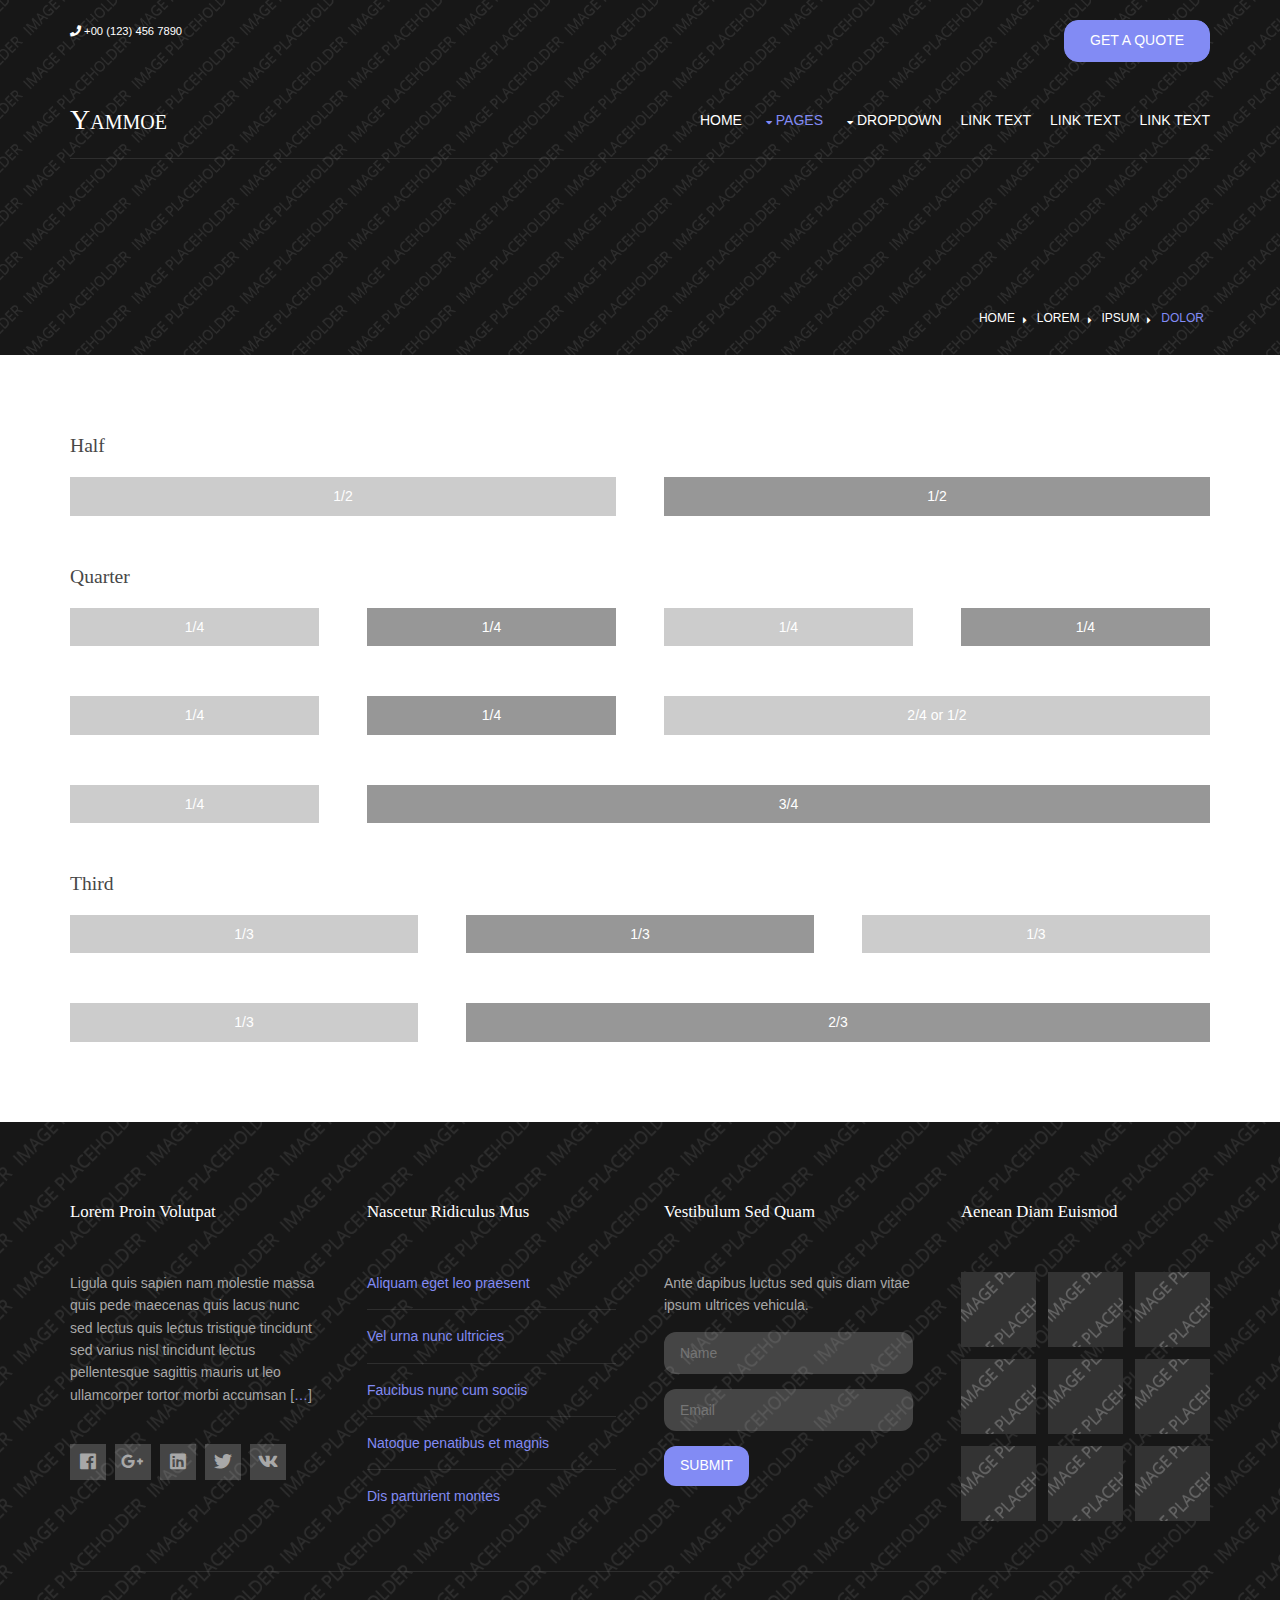
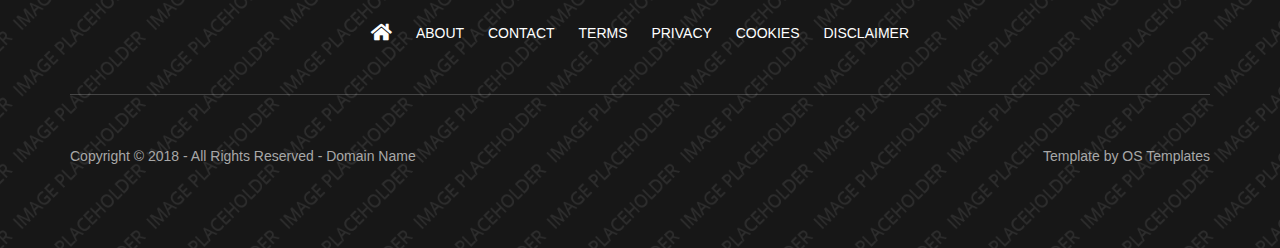
<file: static/all/pages/basic-grid.html>
<!DOCTYPE html>
<!--
Template Name: Yammoe
Author: <a href="https://www.os-templates.com/">OS Templates</a>
Author URI: https://www.os-templates.com/
Copyright: OS-Templates.com
Licence: Free to use under our free template licence terms
Licence URI: https://www.os-templates.com/template-terms
-->
<html lang="">
<!-- To declare your language - read more here: https://www.w3.org/International/questions/qa-html-language-declarations -->
<head>
<title>Yammoe | Pages | Basic Grid</title>
<meta charset="utf-8">
<meta name="viewport" content="width=device-width, initial-scale=1.0, maximum-scale=1.0, user-scalable=no">
<link href="../layout/styles/layout.css" rel="stylesheet" type="text/css" media="all">
<style type="text/css">
/* DEMO ONLY */
.container .demo{text-align:center;}
.container .demo div{padding:8px 0;}
.container .demo div:nth-child(odd){color:#FFFFFF; background:#CCCCCC;}
.container .demo div:nth-child(even){color:#FFFFFF; background:#979797;}
@media screen and (max-width:900px){.container .demo div{margin-bottom:0;}}
/* DEMO ONLY */
</style>
</head>
<body id="top">
<!-- ################################################################################################ -->
<!-- ################################################################################################ -->
<!-- ################################################################################################ -->
<!-- Top Background Image Wrapper -->
<div class="bgded overlay" style="background-image:url('../images/demo/backgrounds/01.png');"> 
  <!-- ################################################################################################ -->
  <div class="wrapper row0">
    <div id="topbar" class="hoc clear"> 
      <!-- ################################################################################################ -->
      <p class="fl_left nospace"><i class="fas fa-phone"></i> +00 (123) 456 7890</p>
      <p class="fl_right nospace"><a class="btn" href="#">Get A Quote</a></p>
      <!-- ################################################################################################ -->
    </div>
  </div>
  <!-- ################################################################################################ -->
  <!-- ################################################################################################ -->
  <!-- ################################################################################################ -->
  <div class="wrapper row1">
    <header id="header" class="hoc clear">
      <div id="logo" class="fl_left"> 
        <!-- ################################################################################################ -->
        <h1><a href="../index.html">Yammoe</a></h1>
        <!-- ################################################################################################ -->
      </div>
      <nav id="mainav" class="fl_right"> 
        <!-- ################################################################################################ -->
        <ul class="clear">
          <li><a href="../index.html">Home</a></li>
          <li class="active"><a class="drop" href="#">Pages</a>
            <ul>
              <li><a href="gallery.html">Gallery</a></li>
              <li><a href="full-width.html">Full Width</a></li>
              <li><a href="sidebar-left.html">Sidebar Left</a></li>
              <li><a href="sidebar-right.html">Sidebar Right</a></li>
              <li class="active"><a href="basic-grid.html">Basic Grid</a></li>
              <li><a href="font-icons.html">Font Icons</a></li>
            </ul>
          </li>
          <li><a class="drop" href="#">Dropdown</a>
            <ul>
              <li><a href="#">Level 2</a></li>
              <li><a class="drop" href="#">Level 2 + Drop</a>
                <ul>
                  <li><a href="#">Level 3</a></li>
                  <li><a href="#">Level 3</a></li>
                  <li><a href="#">Level 3</a></li>
                </ul>
              </li>
              <li><a href="#">Level 2</a></li>
            </ul>
          </li>
          <li><a href="#">Link Text</a></li>
          <li><a href="#">Link Text</a></li>
          <li><a href="#">Link Text</a></li>
        </ul>
        <!-- ################################################################################################ -->
      </nav>
    </header>
  </div>
  <!-- ################################################################################################ -->
  <!-- ################################################################################################ -->
  <!-- ################################################################################################ -->
  <div id="breadcrumb" class="hoc clear"> 
    <!-- ################################################################################################ -->
    <ul>
      <li><a href="#">Home</a></li>
      <li><a href="#">Lorem</a></li>
      <li><a href="#">Ipsum</a></li>
      <li><a href="#">Dolor</a></li>
    </ul>
    <!-- ################################################################################################ -->
  </div>
  <!-- ################################################################################################ -->
</div>
<!-- End Top Background Image Wrapper -->
<!-- ################################################################################################ -->
<!-- ################################################################################################ -->
<!-- ################################################################################################ -->
<div class="wrapper row3">
  <main class="hoc container clear"> 
    <!-- main body -->
    <!-- ################################################################################################ -->
    <div class="content"> 
      <!-- ################################################################################################ -->
      <h2>Half</h2>
      <!-- ################################################################################################ -->
      <div class="group btmspace-50 demo">
        <div class="one_half first">1/2</div>
        <div class="one_half">1/2</div>
      </div>
      <!-- ################################################################################################ -->
      <h2>Quarter</h2>
      <!-- ################################################################################################ -->
      <div class="group btmspace-50 demo">
        <div class="one_quarter first">1/4</div>
        <div class="one_quarter">1/4</div>
        <div class="one_quarter">1/4</div>
        <div class="one_quarter">1/4</div>
      </div>
      <div class="group btmspace-50 demo">
        <div class="one_quarter first">1/4</div>
        <div class="one_quarter">1/4</div>
        <div class="two_quarter">2/4 or 1/2</div>
      </div>
      <div class="group btmspace-50 demo">
        <div class="one_quarter first">1/4</div>
        <div class="three_quarter">3/4</div>
      </div>
      <!-- ################################################################################################ -->
      <h2>Third</h2>
      <!-- ################################################################################################ -->
      <div class="group btmspace-50 demo">
        <div class="one_third first">1/3</div>
        <div class="one_third">1/3</div>
        <div class="one_third">1/3</div>
      </div>
      <div class="group demo">
        <div class="one_third first">1/3</div>
        <div class="two_third">2/3</div>
      </div>
      <!-- ################################################################################################ -->
    </div>
    <!-- ################################################################################################ -->
    <!-- / main body -->
    <div class="clear"></div>
  </main>
</div>
<!-- ################################################################################################ -->
<!-- ################################################################################################ -->
<!-- ################################################################################################ -->
<!-- Bottom Background Image Wrapper -->
<div class="bgded overlay" style="background-image:url('../images/demo/backgrounds/01.png');"> 
  <!-- ################################################################################################ -->
  <div class="wrapper row4">
    <footer id="footer" class="hoc clear"> 
      <!-- ################################################################################################ -->
      <div class="group btmspace-50">
        <div class="one_quarter first">
          <h6 class="heading">Lorem proin volutpat</h6>
          <p>Ligula quis sapien nam molestie massa quis pede maecenas quis lacus nunc sed lectus quis lectus tristique tincidunt sed varius nisl tincidunt lectus pellentesque sagittis mauris ut leo ullamcorper tortor morbi accumsan [<a href="#">&hellip;</a>]</p>
          <ul class="faico clear">
            <li><a class="faicon-facebook" href="#"><i class="fab fa-facebook"></i></a></li>
            <li><a class="faicon-google-plus" href="#"><i class="fab fa-google-plus-g"></i></a></li>
            <li><a class="faicon-linkedin" href="#"><i class="fab fa-linkedin"></i></a></li>
            <li><a class="faicon-twitter" href="#"><i class="fab fa-twitter"></i></a></li>
            <li><a class="faicon-vk" href="#"><i class="fab fa-vk"></i></a></li>
          </ul>
        </div>
        <div class="one_quarter">
          <h6 class="heading">Nascetur ridiculus mus</h6>
          <ul class="nospace linklist">
            <li><a href="#">Aliquam eget leo praesent</a></li>
            <li><a href="#">Vel urna nunc ultricies</a></li>
            <li><a href="#">Faucibus nunc cum sociis</a></li>
            <li><a href="#">Natoque penatibus et magnis</a></li>
            <li><a href="#">Dis parturient montes</a></li>
          </ul>
        </div>
        <div class="one_quarter">
          <h6 class="heading">Vestibulum sed quam</h6>
          <p class="nospace btmspace-15">Ante dapibus luctus sed quis diam vitae ipsum ultrices vehicula.</p>
          <form action="#" method="post">
            <fieldset>
              <legend>Newsletter:</legend>
              <input class="btmspace-15" type="text" value="" placeholder="Name">
              <input class="btmspace-15" type="text" value="" placeholder="Email">
              <button class="btn" type="submit" value="submit">Submit</button>
            </fieldset>
          </form>
        </div>
        <div class="one_quarter">
          <h6 class="heading">Aenean diam euismod</h6>
          <ul class="nospace clear latestimg">
            <li><a class="imgover" href="#"><img src="../images/demo/100x100.png" alt=""></a></li>
            <li><a class="imgover" href="#"><img src="../images/demo/100x100.png" alt=""></a></li>
            <li><a class="imgover" href="#"><img src="../images/demo/100x100.png" alt=""></a></li>
            <li><a class="imgover" href="#"><img src="../images/demo/100x100.png" alt=""></a></li>
            <li><a class="imgover" href="#"><img src="../images/demo/100x100.png" alt=""></a></li>
            <li><a class="imgover" href="#"><img src="../images/demo/100x100.png" alt=""></a></li>
            <li><a class="imgover" href="#"><img src="../images/demo/100x100.png" alt=""></a></li>
            <li><a class="imgover" href="#"><img src="../images/demo/100x100.png" alt=""></a></li>
            <li><a class="imgover" href="#"><img src="../images/demo/100x100.png" alt=""></a></li>
          </ul>
        </div>
      </div>
      <!-- ################################################################################################ -->
      <hr class="btmspace-50">
      <!-- ################################################################################################ -->
      <nav>
        <ul class="nospace">
          <li><a href="../index.html"><i class="fas fa-lg fa-home"></i></a></li>
          <li><a href="#">About</a></li>
          <li><a href="#">Contact</a></li>
          <li><a href="#">Terms</a></li>
          <li><a href="#">Privacy</a></li>
          <li><a href="#">Cookies</a></li>
          <li><a href="#">Disclaimer</a></li>
        </ul>
      </nav>
      <!-- ################################################################################################ -->
    </footer>
  </div>
  <!-- ################################################################################################ -->
  <!-- ################################################################################################ -->
  <!-- ################################################################################################ -->
  <div class="wrapper row5">
    <div id="copyright" class="hoc clear"> 
      <!-- ################################################################################################ -->
      <p class="fl_left">Copyright &copy; 2018 - All Rights Reserved - <a href="#">Domain Name</a></p>
      <p class="fl_right">Template by <a target="_blank" href="https://www.os-templates.com/" title="Free Website Templates">OS Templates</a></p>
      <!-- ################################################################################################ -->
    </div>
  </div>
  <!-- ################################################################################################ -->
</div>
<!-- End Bottom Background Image Wrapper -->
<!-- ################################################################################################ -->
<!-- ################################################################################################ -->
<!-- ################################################################################################ -->
<a id="backtotop" href="#top"><i class="fas fa-chevron-up"></i></a>
<!-- JAVASCRIPTS -->
<script src="../layout/scripts/jquery.min.js"></script>
<script src="../layout/scripts/jquery.backtotop.js"></script>
<script src="../layout/scripts/jquery.mobilemenu.js"></script>
</body>
</html>
</file>
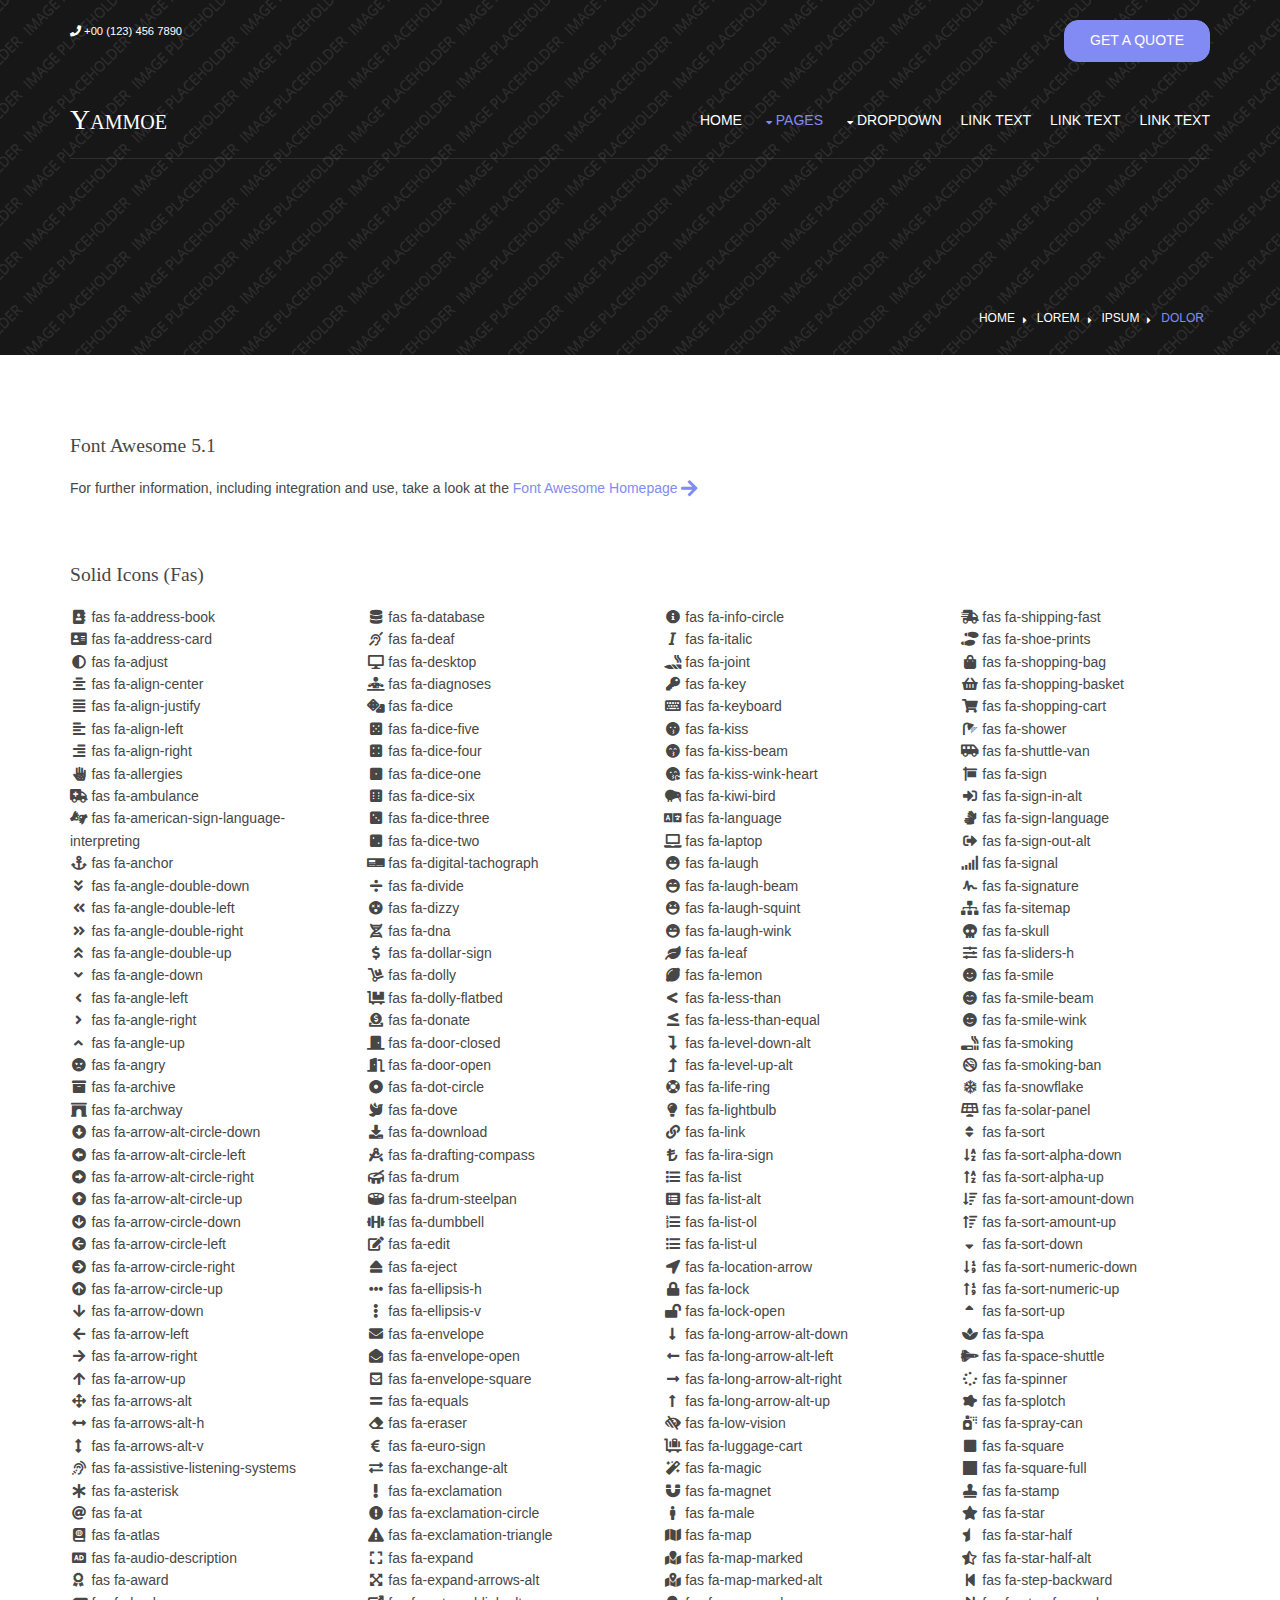
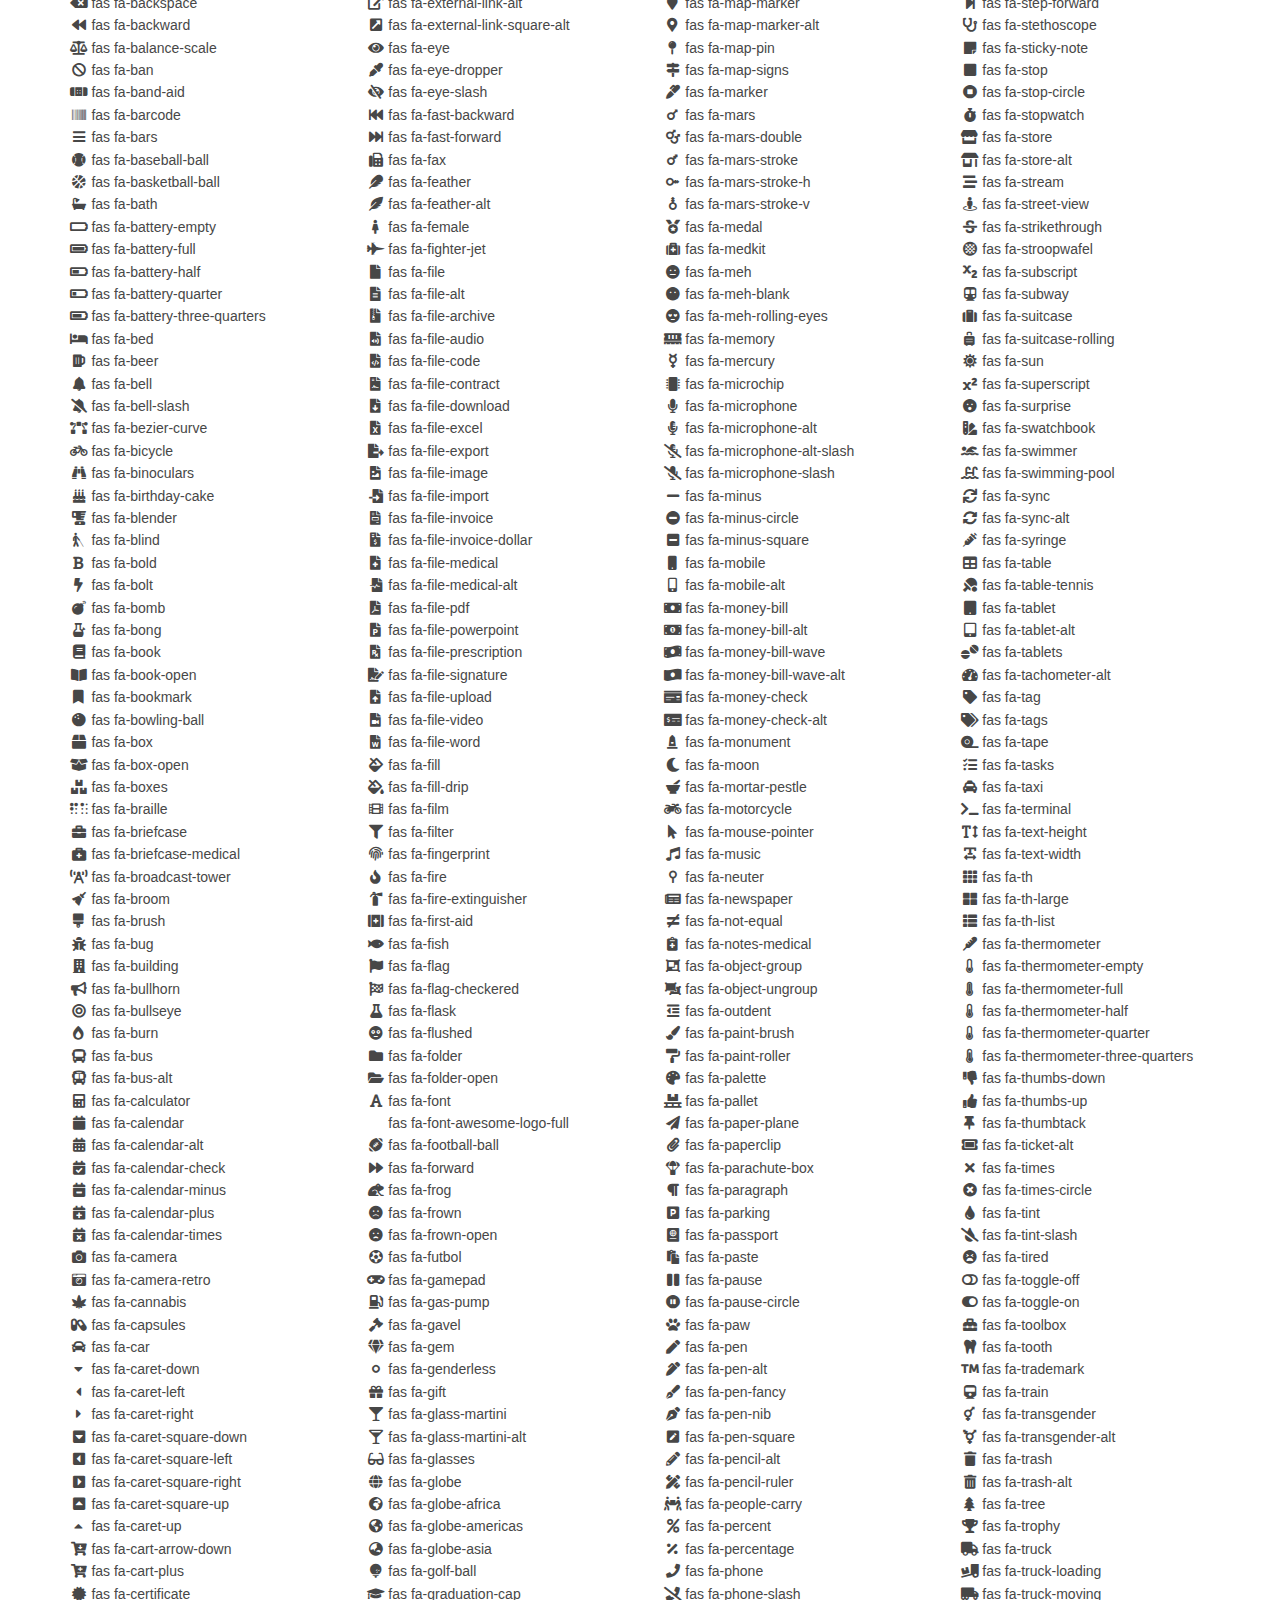
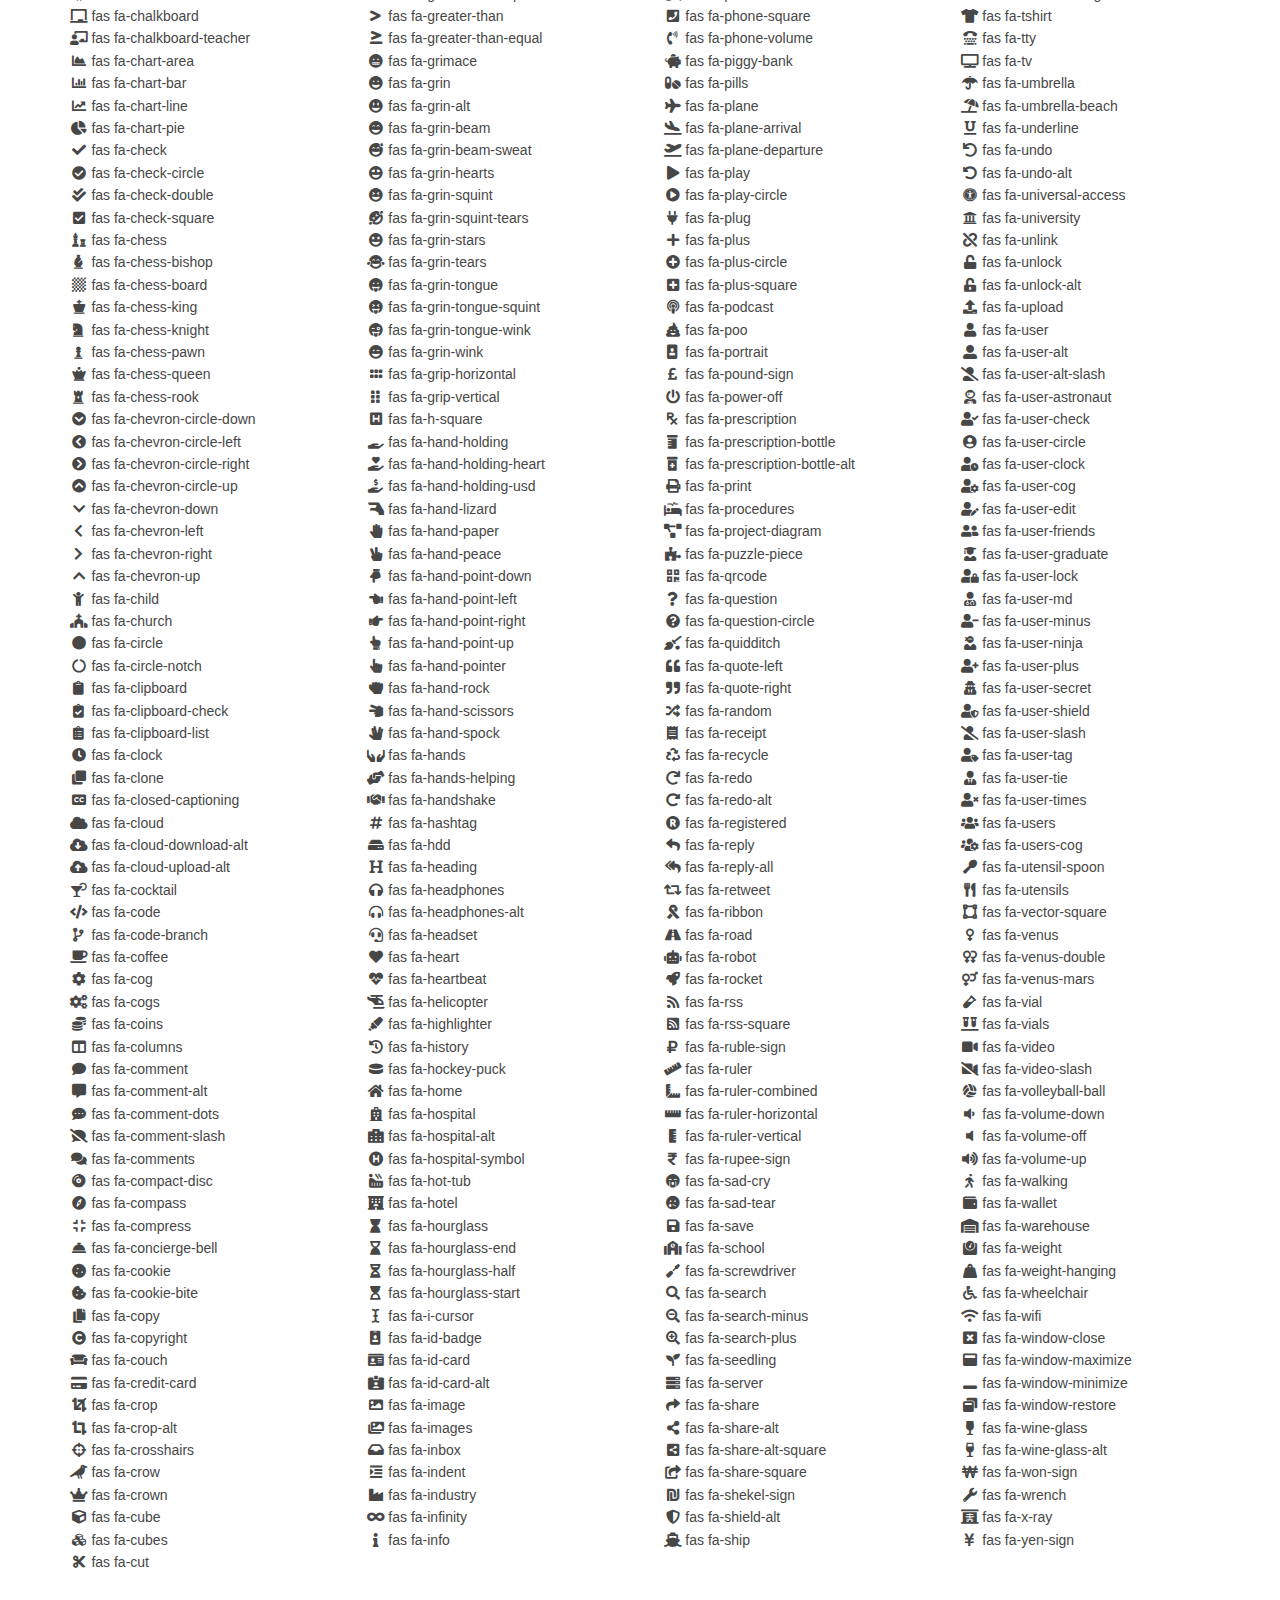
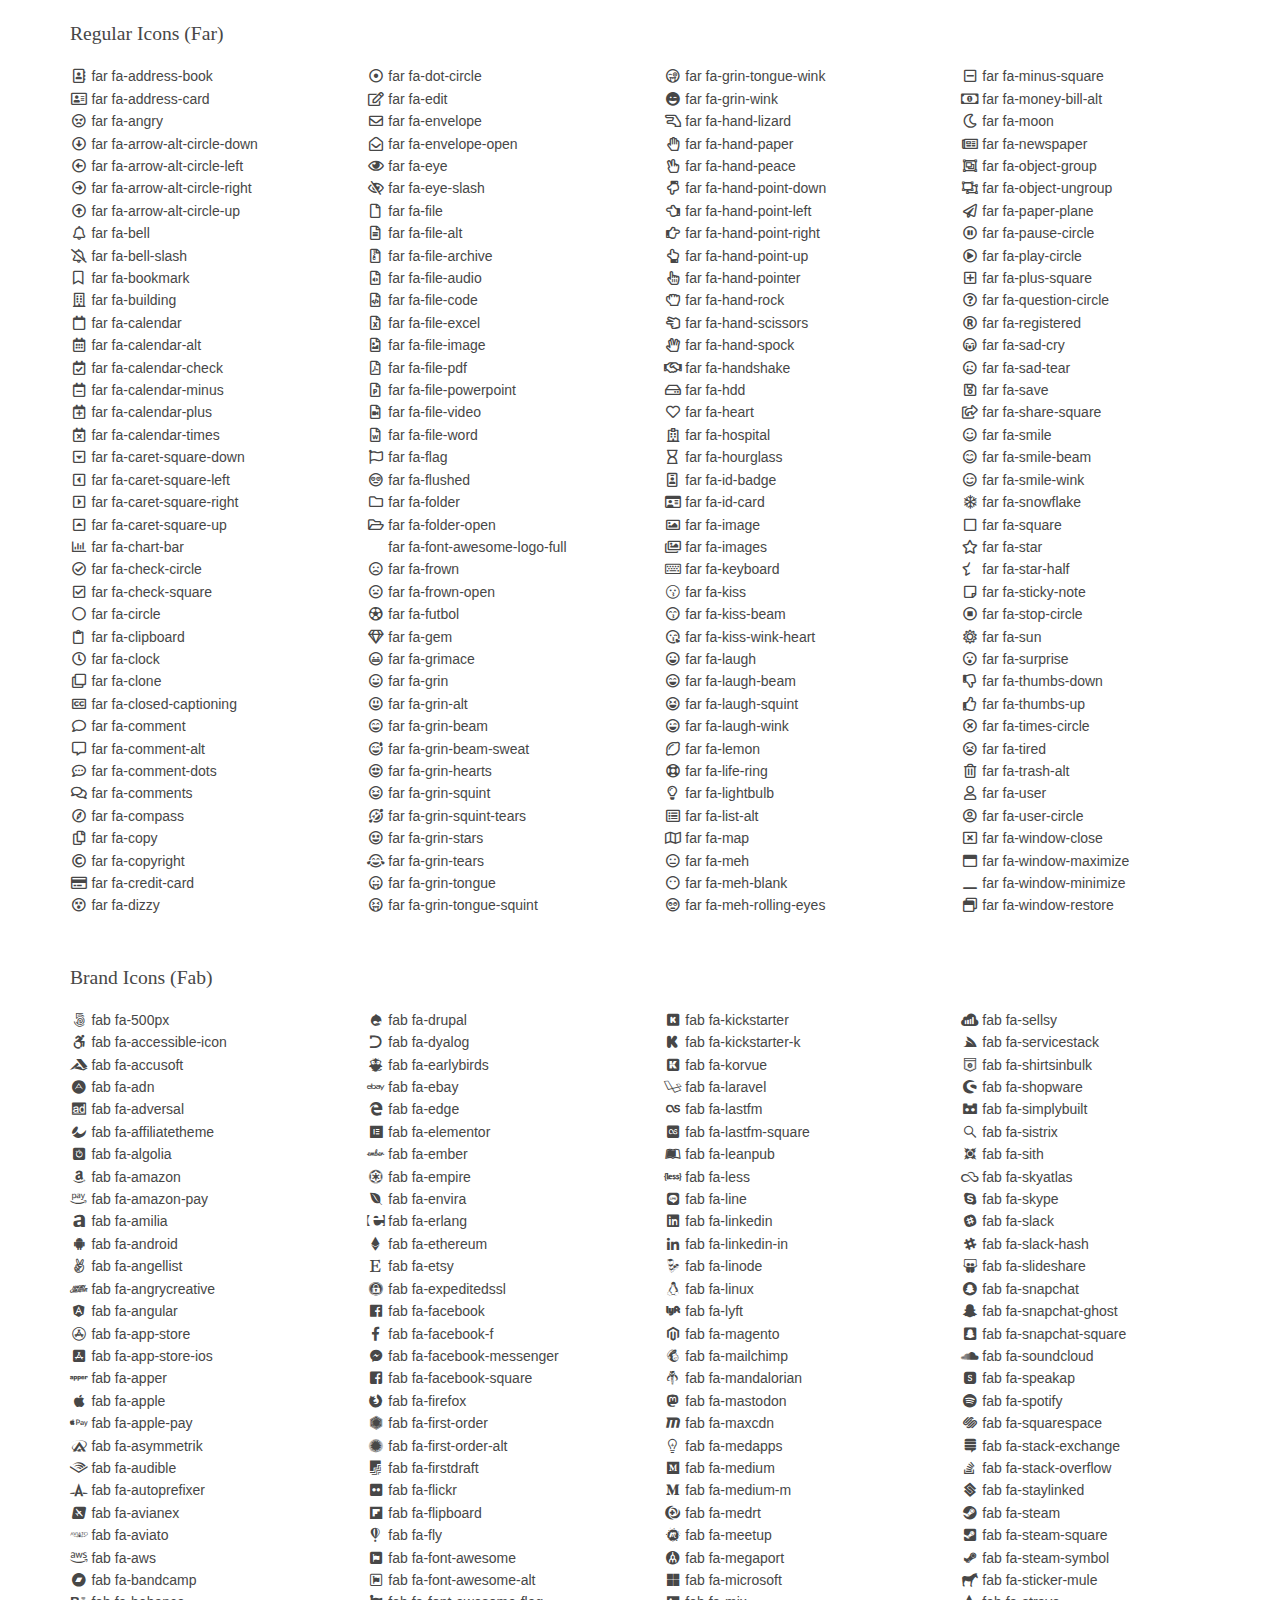
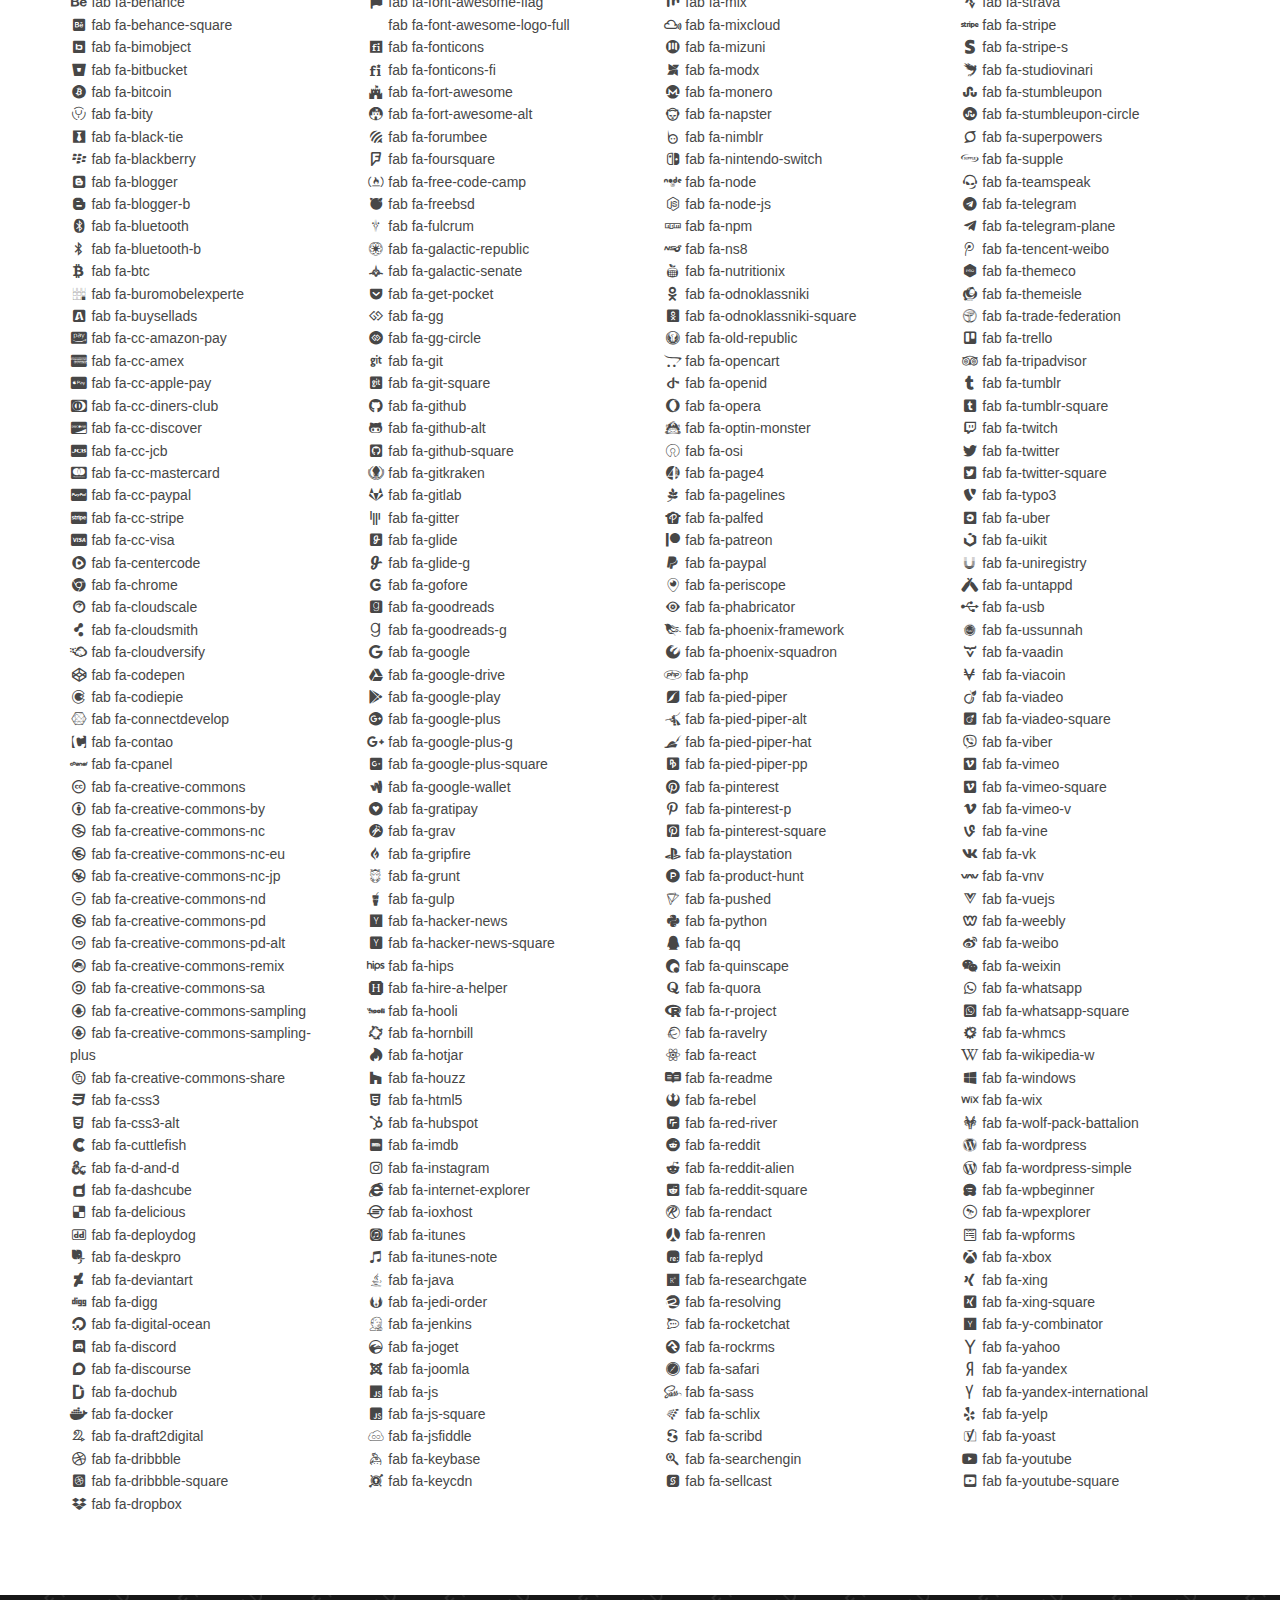
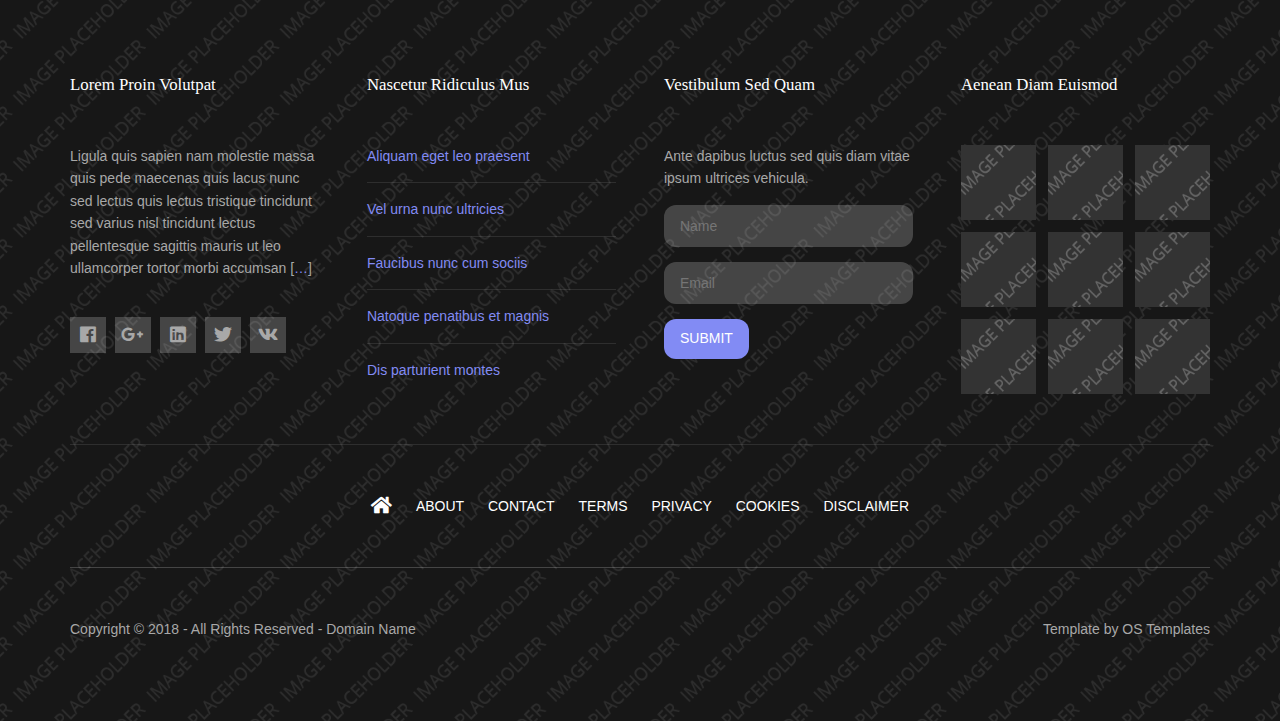
<file: static/all/pages/font-icons.html>
<!DOCTYPE html>
<!--
Template Name: Yammoe
Author: <a href="https://www.os-templates.com/">OS Templates</a>
Author URI: https://www.os-templates.com/
Copyright: OS-Templates.com
Licence: Free to use under our free template licence terms
Licence URI: https://www.os-templates.com/template-terms
-->
<html lang="">
<!-- To declare your language - read more here: https://www.w3.org/International/questions/qa-html-language-declarations -->
<head>
<title>Yammoe | Pages | Font Icons</title>
<meta charset="utf-8">
<meta name="viewport" content="width=device-width, initial-scale=1.0, maximum-scale=1.0, user-scalable=no">
<link href="../layout/styles/layout.css" rel="stylesheet" type="text/css" media="all">
</head>
<body id="top">
<!-- ################################################################################################ -->
<!-- ################################################################################################ -->
<!-- ################################################################################################ -->
<!-- Top Background Image Wrapper -->
<div class="bgded overlay" style="background-image:url('../images/demo/backgrounds/01.png');"> 
  <!-- ################################################################################################ -->
  <div class="wrapper row0">
    <div id="topbar" class="hoc clear"> 
      <!-- ################################################################################################ -->
      <p class="fl_left nospace"><i class="fas fa-phone"></i> +00 (123) 456 7890</p>
      <p class="fl_right nospace"><a class="btn" href="#">Get A Quote</a></p>
      <!-- ################################################################################################ -->
    </div>
  </div>
  <!-- ################################################################################################ -->
  <!-- ################################################################################################ -->
  <!-- ################################################################################################ -->
  <div class="wrapper row1">
    <header id="header" class="hoc clear">
      <div id="logo" class="fl_left"> 
        <!-- ################################################################################################ -->
        <h1><a href="../index.html">Yammoe</a></h1>
        <!-- ################################################################################################ -->
      </div>
      <nav id="mainav" class="fl_right"> 
        <!-- ################################################################################################ -->
        <ul class="clear">
          <li><a href="../index.html">Home</a></li>
          <li class="active"><a class="drop" href="#">Pages</a>
            <ul>
              <li><a href="gallery.html">Gallery</a></li>
              <li><a href="full-width.html">Full Width</a></li>
              <li><a href="sidebar-left.html">Sidebar Left</a></li>
              <li><a href="sidebar-right.html">Sidebar Right</a></li>
              <li><a href="basic-grid.html">Basic Grid</a></li>
              <li class="active"><a href="font-icons.html">Font Icons</a></li>
            </ul>
          </li>
          <li><a class="drop" href="#">Dropdown</a>
            <ul>
              <li><a href="#">Level 2</a></li>
              <li><a class="drop" href="#">Level 2 + Drop</a>
                <ul>
                  <li><a href="#">Level 3</a></li>
                  <li><a href="#">Level 3</a></li>
                  <li><a href="#">Level 3</a></li>
                </ul>
              </li>
              <li><a href="#">Level 2</a></li>
            </ul>
          </li>
          <li><a href="#">Link Text</a></li>
          <li><a href="#">Link Text</a></li>
          <li><a href="#">Link Text</a></li>
        </ul>
        <!-- ################################################################################################ -->
      </nav>
    </header>
  </div>
  <!-- ################################################################################################ -->
  <!-- ################################################################################################ -->
  <!-- ################################################################################################ -->
  <div id="breadcrumb" class="hoc clear"> 
    <!-- ################################################################################################ -->
    <ul>
      <li><a href="#">Home</a></li>
      <li><a href="#">Lorem</a></li>
      <li><a href="#">Ipsum</a></li>
      <li><a href="#">Dolor</a></li>
    </ul>
    <!-- ################################################################################################ -->
  </div>
  <!-- ################################################################################################ -->
</div>
<!-- End Top Background Image Wrapper -->
<!-- ################################################################################################ -->
<!-- ################################################################################################ -->
<!-- ################################################################################################ -->
<div class="wrapper row3">
  <main class="hoc container clear"> 
    <!-- main body -->
    <!-- ################################################################################################ -->
    <div class="content"> 
      <!-- ################################################################################################ -->
      <div class="clear btmspace-50">
        <h2>Font Awesome 5.1</h2>
        <p class="clear">For further information, including integration and use, take a look at the <a target="_blank" rel="nofollow noopener" href="https://fontawesome.com/">Font Awesome Homepage <i class="fas fa-arrow-right fa-lg"></i></a></p>
      </div>
      <!-- ################################################################################################ -->
      <!-- ################################################################################################ -->
      <!-- ################################################################################################ -->
      <div class="clear btmspace-50">
        <h2>Solid Icons (fas)</h2>
        <div class="one_quarter first">
          <ul class="nospace">
            <li><i class="fa-address-book fa-fw fas"></i> fas fa-address-book</li>
            <li><i class="fa-address-card fa-fw fas"></i> fas fa-address-card</li>
            <li><i class="fa-adjust fa-fw fas"></i> fas fa-adjust</li>
            <li><i class="fa-align-center fa-fw fas"></i> fas fa-align-center</li>
            <li><i class="fa-align-justify fa-fw fas"></i> fas fa-align-justify</li>
            <li><i class="fa-align-left fa-fw fas"></i> fas fa-align-left</li>
            <li><i class="fa-align-right fa-fw fas"></i> fas fa-align-right</li>
            <li><i class="fa-allergies fa-fw fas"></i> fas fa-allergies</li>
            <li><i class="fa-ambulance fa-fw fas"></i> fas fa-ambulance</li>
            <li><i class="fa-american-sign-language-interpreting fa-fw fas"></i> fas fa-american-sign-language-interpreting</li>
            <li><i class="fa-anchor fa-fw fas"></i> fas fa-anchor</li>
            <li><i class="fa-angle-double-down fa-fw fas"></i> fas fa-angle-double-down</li>
            <li><i class="fa-angle-double-left fa-fw fas"></i> fas fa-angle-double-left</li>
            <li><i class="fa-angle-double-right fa-fw fas"></i> fas fa-angle-double-right</li>
            <li><i class="fa-angle-double-up fa-fw fas"></i> fas fa-angle-double-up</li>
            <li><i class="fa-angle-down fa-fw fas"></i> fas fa-angle-down</li>
            <li><i class="fa-angle-left fa-fw fas"></i> fas fa-angle-left</li>
            <li><i class="fa-angle-right fa-fw fas"></i> fas fa-angle-right</li>
            <li><i class="fa-angle-up fa-fw fas"></i> fas fa-angle-up</li>
            <li><i class="fa-angry fa-fw fas"></i> fas fa-angry</li>
            <li><i class="fa-archive fa-fw fas"></i> fas fa-archive</li>
            <li><i class="fa-archway fa-fw fas"></i> fas fa-archway</li>
            <li><i class="fa-arrow-alt-circle-down fa-fw fas"></i> fas fa-arrow-alt-circle-down</li>
            <li><i class="fa-arrow-alt-circle-left fa-fw fas"></i> fas fa-arrow-alt-circle-left</li>
            <li><i class="fa-arrow-alt-circle-right fa-fw fas"></i> fas fa-arrow-alt-circle-right</li>
            <li><i class="fa-arrow-alt-circle-up fa-fw fas"></i> fas fa-arrow-alt-circle-up</li>
            <li><i class="fa-arrow-circle-down fa-fw fas"></i> fas fa-arrow-circle-down</li>
            <li><i class="fa-arrow-circle-left fa-fw fas"></i> fas fa-arrow-circle-left</li>
            <li><i class="fa-arrow-circle-right fa-fw fas"></i> fas fa-arrow-circle-right</li>
            <li><i class="fa-arrow-circle-up fa-fw fas"></i> fas fa-arrow-circle-up</li>
            <li><i class="fa-arrow-down fa-fw fas"></i> fas fa-arrow-down</li>
            <li><i class="fa-arrow-left fa-fw fas"></i> fas fa-arrow-left</li>
            <li><i class="fa-arrow-right fa-fw fas"></i> fas fa-arrow-right</li>
            <li><i class="fa-arrow-up fa-fw fas"></i> fas fa-arrow-up</li>
            <li><i class="fa-arrows-alt fa-fw fas"></i> fas fa-arrows-alt</li>
            <li><i class="fa-arrows-alt-h fa-fw fas"></i> fas fa-arrows-alt-h</li>
            <li><i class="fa-arrows-alt-v fa-fw fas"></i> fas fa-arrows-alt-v</li>
            <li><i class="fa-assistive-listening-systems fa-fw fas"></i> fas fa-assistive-listening-systems</li>
            <li><i class="fa-asterisk fa-fw fas"></i> fas fa-asterisk</li>
            <li><i class="fa-at fa-fw fas"></i> fas fa-at</li>
            <li><i class="fa-atlas fa-fw fas"></i> fas fa-atlas</li>
            <li><i class="fa-audio-description fa-fw fas"></i> fas fa-audio-description</li>
            <li><i class="fa-award fa-fw fas"></i> fas fa-award</li>
            <li><i class="fa-backspace fa-fw fas"></i> fas fa-backspace</li>
            <li><i class="fa-backward fa-fw fas"></i> fas fa-backward</li>
            <li><i class="fa-balance-scale fa-fw fas"></i> fas fa-balance-scale</li>
            <li><i class="fa-ban fa-fw fas"></i> fas fa-ban</li>
            <li><i class="fa-band-aid fa-fw fas"></i> fas fa-band-aid</li>
            <li><i class="fa-barcode fa-fw fas"></i> fas fa-barcode</li>
            <li><i class="fa-bars fa-fw fas"></i> fas fa-bars</li>
            <li><i class="fa-baseball-ball fa-fw fas"></i> fas fa-baseball-ball</li>
            <li><i class="fa-basketball-ball fa-fw fas"></i> fas fa-basketball-ball</li>
            <li><i class="fa-bath fa-fw fas"></i> fas fa-bath</li>
            <li><i class="fa-battery-empty fa-fw fas"></i> fas fa-battery-empty</li>
            <li><i class="fa-battery-full fa-fw fas"></i> fas fa-battery-full</li>
            <li><i class="fa-battery-half fa-fw fas"></i> fas fa-battery-half</li>
            <li><i class="fa-battery-quarter fa-fw fas"></i> fas fa-battery-quarter</li>
            <li><i class="fa-battery-three-quarters fa-fw fas"></i> fas fa-battery-three-quarters</li>
            <li><i class="fa-bed fa-fw fas"></i> fas fa-bed</li>
            <li><i class="fa-beer fa-fw fas"></i> fas fa-beer</li>
            <li><i class="fa-bell fa-fw fas"></i> fas fa-bell</li>
            <li><i class="fa-bell-slash fa-fw fas"></i> fas fa-bell-slash</li>
            <li><i class="fa-bezier-curve fa-fw fas"></i> fas fa-bezier-curve</li>
            <li><i class="fa-bicycle fa-fw fas"></i> fas fa-bicycle</li>
            <li><i class="fa-binoculars fa-fw fas"></i> fas fa-binoculars</li>
            <li><i class="fa-birthday-cake fa-fw fas"></i> fas fa-birthday-cake</li>
            <li><i class="fa-blender fa-fw fas"></i> fas fa-blender</li>
            <li><i class="fa-blind fa-fw fas"></i> fas fa-blind</li>
            <li><i class="fa-bold fa-fw fas"></i> fas fa-bold</li>
            <li><i class="fa-bolt fa-fw fas"></i> fas fa-bolt</li>
            <li><i class="fa-bomb fa-fw fas"></i> fas fa-bomb</li>
            <li><i class="fa-bong fa-fw fas"></i> fas fa-bong</li>
            <li><i class="fa-book fa-fw fas"></i> fas fa-book</li>
            <li><i class="fa-book-open fa-fw fas"></i> fas fa-book-open</li>
            <li><i class="fa-bookmark fa-fw fas"></i> fas fa-bookmark</li>
            <li><i class="fa-bowling-ball fa-fw fas"></i> fas fa-bowling-ball</li>
            <li><i class="fa-box fa-fw fas"></i> fas fa-box</li>
            <li><i class="fa-box-open fa-fw fas"></i> fas fa-box-open</li>
            <li><i class="fa-boxes fa-fw fas"></i> fas fa-boxes</li>
            <li><i class="fa-braille fa-fw fas"></i> fas fa-braille</li>
            <li><i class="fa-briefcase fa-fw fas"></i> fas fa-briefcase</li>
            <li><i class="fa-briefcase-medical fa-fw fas"></i> fas fa-briefcase-medical</li>
            <li><i class="fa-broadcast-tower fa-fw fas"></i> fas fa-broadcast-tower</li>
            <li><i class="fa-broom fa-fw fas"></i> fas fa-broom</li>
            <li><i class="fa-brush fa-fw fas"></i> fas fa-brush</li>
            <li><i class="fa-bug fa-fw fas"></i> fas fa-bug</li>
            <li><i class="fa-building fa-fw fas"></i> fas fa-building</li>
            <li><i class="fa-bullhorn fa-fw fas"></i> fas fa-bullhorn</li>
            <li><i class="fa-bullseye fa-fw fas"></i> fas fa-bullseye</li>
            <li><i class="fa-burn fa-fw fas"></i> fas fa-burn</li>
            <li><i class="fa-bus fa-fw fas"></i> fas fa-bus</li>
            <li><i class="fa-bus-alt fa-fw fas"></i> fas fa-bus-alt</li>
            <li><i class="fa-calculator fa-fw fas"></i> fas fa-calculator</li>
            <li><i class="fa-calendar fa-fw fas"></i> fas fa-calendar</li>
            <li><i class="fa-calendar-alt fa-fw fas"></i> fas fa-calendar-alt</li>
            <li><i class="fa-calendar-check fa-fw fas"></i> fas fa-calendar-check</li>
            <li><i class="fa-calendar-minus fa-fw fas"></i> fas fa-calendar-minus</li>
            <li><i class="fa-calendar-plus fa-fw fas"></i> fas fa-calendar-plus</li>
            <li><i class="fa-calendar-times fa-fw fas"></i> fas fa-calendar-times</li>
            <li><i class="fa-camera fa-fw fas"></i> fas fa-camera</li>
            <li><i class="fa-camera-retro fa-fw fas"></i> fas fa-camera-retro</li>
            <li><i class="fa-cannabis fa-fw fas"></i> fas fa-cannabis</li>
            <li><i class="fa-capsules fa-fw fas"></i> fas fa-capsules</li>
            <li><i class="fa-car fa-fw fas"></i> fas fa-car</li>
            <li><i class="fa-caret-down fa-fw fas"></i> fas fa-caret-down</li>
            <li><i class="fa-caret-left fa-fw fas"></i> fas fa-caret-left</li>
            <li><i class="fa-caret-right fa-fw fas"></i> fas fa-caret-right</li>
            <li><i class="fa-caret-square-down fa-fw fas"></i> fas fa-caret-square-down</li>
            <li><i class="fa-caret-square-left fa-fw fas"></i> fas fa-caret-square-left</li>
            <li><i class="fa-caret-square-right fa-fw fas"></i> fas fa-caret-square-right</li>
            <li><i class="fa-caret-square-up fa-fw fas"></i> fas fa-caret-square-up</li>
            <li><i class="fa-caret-up fa-fw fas"></i> fas fa-caret-up</li>
            <li><i class="fa-cart-arrow-down fa-fw fas"></i> fas fa-cart-arrow-down</li>
            <li><i class="fa-cart-plus fa-fw fas"></i> fas fa-cart-plus</li>
            <li><i class="fa-certificate fa-fw fas"></i> fas fa-certificate</li>
            <li><i class="fa-chalkboard fa-fw fas"></i> fas fa-chalkboard</li>
            <li><i class="fa-chalkboard-teacher fa-fw fas"></i> fas fa-chalkboard-teacher</li>
            <li><i class="fa-chart-area fa-fw fas"></i> fas fa-chart-area</li>
            <li><i class="fa-chart-bar fa-fw fas"></i> fas fa-chart-bar</li>
            <li><i class="fa-chart-line fa-fw fas"></i> fas fa-chart-line</li>
            <li><i class="fa-chart-pie fa-fw fas"></i> fas fa-chart-pie</li>
            <li><i class="fa-check fa-fw fas"></i> fas fa-check</li>
            <li><i class="fa-check-circle fa-fw fas"></i> fas fa-check-circle</li>
            <li><i class="fa-check-double fa-fw fas"></i> fas fa-check-double</li>
            <li><i class="fa-check-square fa-fw fas"></i> fas fa-check-square</li>
            <li><i class="fa-chess fa-fw fas"></i> fas fa-chess</li>
            <li><i class="fa-chess-bishop fa-fw fas"></i> fas fa-chess-bishop</li>
            <li><i class="fa-chess-board fa-fw fas"></i> fas fa-chess-board</li>
            <li><i class="fa-chess-king fa-fw fas"></i> fas fa-chess-king</li>
            <li><i class="fa-chess-knight fa-fw fas"></i> fas fa-chess-knight</li>
            <li><i class="fa-chess-pawn fa-fw fas"></i> fas fa-chess-pawn</li>
            <li><i class="fa-chess-queen fa-fw fas"></i> fas fa-chess-queen</li>
            <li><i class="fa-chess-rook fa-fw fas"></i> fas fa-chess-rook</li>
            <li><i class="fa-chevron-circle-down fa-fw fas"></i> fas fa-chevron-circle-down</li>
            <li><i class="fa-chevron-circle-left fa-fw fas"></i> fas fa-chevron-circle-left</li>
            <li><i class="fa-chevron-circle-right fa-fw fas"></i> fas fa-chevron-circle-right</li>
            <li><i class="fa-chevron-circle-up fa-fw fas"></i> fas fa-chevron-circle-up</li>
            <li><i class="fa-chevron-down fa-fw fas"></i> fas fa-chevron-down</li>
            <li><i class="fa-chevron-left fa-fw fas"></i> fas fa-chevron-left</li>
            <li><i class="fa-chevron-right fa-fw fas"></i> fas fa-chevron-right</li>
            <li><i class="fa-chevron-up fa-fw fas"></i> fas fa-chevron-up</li>
            <li><i class="fa-child fa-fw fas"></i> fas fa-child</li>
            <li><i class="fa-church fa-fw fas"></i> fas fa-church</li>
            <li><i class="fa-circle fa-fw fas"></i> fas fa-circle</li>
            <li><i class="fa-circle-notch fa-fw fas"></i> fas fa-circle-notch</li>
            <li><i class="fa-clipboard fa-fw fas"></i> fas fa-clipboard</li>
            <li><i class="fa-clipboard-check fa-fw fas"></i> fas fa-clipboard-check</li>
            <li><i class="fa-clipboard-list fa-fw fas"></i> fas fa-clipboard-list</li>
            <li><i class="fa-clock fa-fw fas"></i> fas fa-clock</li>
            <li><i class="fa-clone fa-fw fas"></i> fas fa-clone</li>
            <li><i class="fa-closed-captioning fa-fw fas"></i> fas fa-closed-captioning</li>
            <li><i class="fa-cloud fa-fw fas"></i> fas fa-cloud</li>
            <li><i class="fa-cloud-download-alt fa-fw fas"></i> fas fa-cloud-download-alt</li>
            <li><i class="fa-cloud-upload-alt fa-fw fas"></i> fas fa-cloud-upload-alt</li>
            <li><i class="fa-cocktail fa-fw fas"></i> fas fa-cocktail</li>
            <li><i class="fa-code fa-fw fas"></i> fas fa-code</li>
            <li><i class="fa-code-branch fa-fw fas"></i> fas fa-code-branch</li>
            <li><i class="fa-coffee fa-fw fas"></i> fas fa-coffee</li>
            <li><i class="fa-cog fa-fw fas"></i> fas fa-cog</li>
            <li><i class="fa-cogs fa-fw fas"></i> fas fa-cogs</li>
            <li><i class="fa-coins fa-fw fas"></i> fas fa-coins</li>
            <li><i class="fa-columns fa-fw fas"></i> fas fa-columns</li>
            <li><i class="fa-comment fa-fw fas"></i> fas fa-comment</li>
            <li><i class="fa-comment-alt fa-fw fas"></i> fas fa-comment-alt</li>
            <li><i class="fa-comment-dots fa-fw fas"></i> fas fa-comment-dots</li>
            <li><i class="fa-comment-slash fa-fw fas"></i> fas fa-comment-slash</li>
            <li><i class="fa-comments fa-fw fas"></i> fas fa-comments</li>
            <li><i class="fa-compact-disc fa-fw fas"></i> fas fa-compact-disc</li>
            <li><i class="fa-compass fa-fw fas"></i> fas fa-compass</li>
            <li><i class="fa-compress fa-fw fas"></i> fas fa-compress</li>
            <li><i class="fa-concierge-bell fa-fw fas"></i> fas fa-concierge-bell</li>
            <li><i class="fa-cookie fa-fw fas"></i> fas fa-cookie</li>
            <li><i class="fa-cookie-bite fa-fw fas"></i> fas fa-cookie-bite</li>
            <li><i class="fa-copy fa-fw fas"></i> fas fa-copy</li>
            <li><i class="fa-copyright fa-fw fas"></i> fas fa-copyright</li>
            <li><i class="fa-couch fa-fw fas"></i> fas fa-couch</li>
            <li><i class="fa-credit-card fa-fw fas"></i> fas fa-credit-card</li>
            <li><i class="fa-crop fa-fw fas"></i> fas fa-crop</li>
            <li><i class="fa-crop-alt fa-fw fas"></i> fas fa-crop-alt</li>
            <li><i class="fa-crosshairs fa-fw fas"></i> fas fa-crosshairs</li>
            <li><i class="fa-crow fa-fw fas"></i> fas fa-crow</li>
            <li><i class="fa-crown fa-fw fas"></i> fas fa-crown</li>
            <li><i class="fa-cube fa-fw fas"></i> fas fa-cube</li>
            <li><i class="fa-cubes fa-fw fas"></i> fas fa-cubes</li>
            <li><i class="fa-cut fa-fw fas"></i> fas fa-cut</li>
          </ul>
        </div>
        <div class="one_quarter">
          <ul class="nospace">
            <li><i class="fa-database fa-fw fas"></i> fas fa-database</li>
            <li><i class="fa-deaf fa-fw fas"></i> fas fa-deaf</li>
            <li><i class="fa-desktop fa-fw fas"></i> fas fa-desktop</li>
            <li><i class="fa-diagnoses fa-fw fas"></i> fas fa-diagnoses</li>
            <li><i class="fa-dice fa-fw fas"></i> fas fa-dice</li>
            <li><i class="fa-dice-five fa-fw fas"></i> fas fa-dice-five</li>
            <li><i class="fa-dice-four fa-fw fas"></i> fas fa-dice-four</li>
            <li><i class="fa-dice-one fa-fw fas"></i> fas fa-dice-one</li>
            <li><i class="fa-dice-six fa-fw fas"></i> fas fa-dice-six</li>
            <li><i class="fa-dice-three fa-fw fas"></i> fas fa-dice-three</li>
            <li><i class="fa-dice-two fa-fw fas"></i> fas fa-dice-two</li>
            <li><i class="fa-digital-tachograph fa-fw fas"></i> fas fa-digital-tachograph</li>
            <li><i class="fa-divide fa-fw fas"></i> fas fa-divide</li>
            <li><i class="fa-dizzy fa-fw fas"></i> fas fa-dizzy</li>
            <li><i class="fa-dna fa-fw fas"></i> fas fa-dna</li>
            <li><i class="fa-dollar-sign fa-fw fas"></i> fas fa-dollar-sign</li>
            <li><i class="fa-dolly fa-fw fas"></i> fas fa-dolly</li>
            <li><i class="fa-dolly-flatbed fa-fw fas"></i> fas fa-dolly-flatbed</li>
            <li><i class="fa-donate fa-fw fas"></i> fas fa-donate</li>
            <li><i class="fa-door-closed fa-fw fas"></i> fas fa-door-closed</li>
            <li><i class="fa-door-open fa-fw fas"></i> fas fa-door-open</li>
            <li><i class="fa-dot-circle fa-fw fas"></i> fas fa-dot-circle</li>
            <li><i class="fa-dove fa-fw fas"></i> fas fa-dove</li>
            <li><i class="fa-download fa-fw fas"></i> fas fa-download</li>
            <li><i class="fa-drafting-compass fa-fw fas"></i> fas fa-drafting-compass</li>
            <li><i class="fa-drum fa-fw fas"></i> fas fa-drum</li>
            <li><i class="fa-drum-steelpan fa-fw fas"></i> fas fa-drum-steelpan</li>
            <li><i class="fa-dumbbell fa-fw fas"></i> fas fa-dumbbell</li>
            <li><i class="fa-edit fa-fw fas"></i> fas fa-edit</li>
            <li><i class="fa-eject fa-fw fas"></i> fas fa-eject</li>
            <li><i class="fa-ellipsis-h fa-fw fas"></i> fas fa-ellipsis-h</li>
            <li><i class="fa-ellipsis-v fa-fw fas"></i> fas fa-ellipsis-v</li>
            <li><i class="fa-envelope fa-fw fas"></i> fas fa-envelope</li>
            <li><i class="fa-envelope-open fa-fw fas"></i> fas fa-envelope-open</li>
            <li><i class="fa-envelope-square fa-fw fas"></i> fas fa-envelope-square</li>
            <li><i class="fa-equals fa-fw fas"></i> fas fa-equals</li>
            <li><i class="fa-eraser fa-fw fas"></i> fas fa-eraser</li>
            <li><i class="fa-euro-sign fa-fw fas"></i> fas fa-euro-sign</li>
            <li><i class="fa-exchange-alt fa-fw fas"></i> fas fa-exchange-alt</li>
            <li><i class="fa-exclamation fa-fw fas"></i> fas fa-exclamation</li>
            <li><i class="fa-exclamation-circle fa-fw fas"></i> fas fa-exclamation-circle</li>
            <li><i class="fa-exclamation-triangle fa-fw fas"></i> fas fa-exclamation-triangle</li>
            <li><i class="fa-expand fa-fw fas"></i> fas fa-expand</li>
            <li><i class="fa-expand-arrows-alt fa-fw fas"></i> fas fa-expand-arrows-alt</li>
            <li><i class="fa-external-link-alt fa-fw fas"></i> fas fa-external-link-alt</li>
            <li><i class="fa-external-link-square-alt fa-fw fas"></i> fas fa-external-link-square-alt</li>
            <li><i class="fa-eye fa-fw fas"></i> fas fa-eye</li>
            <li><i class="fa-eye-dropper fa-fw fas"></i> fas fa-eye-dropper</li>
            <li><i class="fa-eye-slash fa-fw fas"></i> fas fa-eye-slash</li>
            <li><i class="fa-fast-backward fa-fw fas"></i> fas fa-fast-backward</li>
            <li><i class="fa-fast-forward fa-fw fas"></i> fas fa-fast-forward</li>
            <li><i class="fa-fax fa-fw fas"></i> fas fa-fax</li>
            <li><i class="fa-feather fa-fw fas"></i> fas fa-feather</li>
            <li><i class="fa-feather-alt fa-fw fas"></i> fas fa-feather-alt</li>
            <li><i class="fa-female fa-fw fas"></i> fas fa-female</li>
            <li><i class="fa-fighter-jet fa-fw fas"></i> fas fa-fighter-jet</li>
            <li><i class="fa-file fa-fw fas"></i> fas fa-file</li>
            <li><i class="fa-file-alt fa-fw fas"></i> fas fa-file-alt</li>
            <li><i class="fa-file-archive fa-fw fas"></i> fas fa-file-archive</li>
            <li><i class="fa-file-audio fa-fw fas"></i> fas fa-file-audio</li>
            <li><i class="fa-file-code fa-fw fas"></i> fas fa-file-code</li>
            <li><i class="fa-file-contract fa-fw fas"></i> fas fa-file-contract</li>
            <li><i class="fa-file-download fa-fw fas"></i> fas fa-file-download</li>
            <li><i class="fa-file-excel fa-fw fas"></i> fas fa-file-excel</li>
            <li><i class="fa-file-export fa-fw fas"></i> fas fa-file-export</li>
            <li><i class="fa-file-image fa-fw fas"></i> fas fa-file-image</li>
            <li><i class="fa-file-import fa-fw fas"></i> fas fa-file-import</li>
            <li><i class="fa-file-invoice fa-fw fas"></i> fas fa-file-invoice</li>
            <li><i class="fa-file-invoice-dollar fa-fw fas"></i> fas fa-file-invoice-dollar</li>
            <li><i class="fa-file-medical fa-fw fas"></i> fas fa-file-medical</li>
            <li><i class="fa-file-medical-alt fa-fw fas"></i> fas fa-file-medical-alt</li>
            <li><i class="fa-file-pdf fa-fw fas"></i> fas fa-file-pdf</li>
            <li><i class="fa-file-powerpoint fa-fw fas"></i> fas fa-file-powerpoint</li>
            <li><i class="fa-file-prescription fa-fw fas"></i> fas fa-file-prescription</li>
            <li><i class="fa-file-signature fa-fw fas"></i> fas fa-file-signature</li>
            <li><i class="fa-file-upload fa-fw fas"></i> fas fa-file-upload</li>
            <li><i class="fa-file-video fa-fw fas"></i> fas fa-file-video</li>
            <li><i class="fa-file-word fa-fw fas"></i> fas fa-file-word</li>
            <li><i class="fa-fill fa-fw fas"></i> fas fa-fill</li>
            <li><i class="fa-fill-drip fa-fw fas"></i> fas fa-fill-drip</li>
            <li><i class="fa-film fa-fw fas"></i> fas fa-film</li>
            <li><i class="fa-filter fa-fw fas"></i> fas fa-filter</li>
            <li><i class="fa-fingerprint fa-fw fas"></i> fas fa-fingerprint</li>
            <li><i class="fa-fire fa-fw fas"></i> fas fa-fire</li>
            <li><i class="fa-fire-extinguisher fa-fw fas"></i> fas fa-fire-extinguisher</li>
            <li><i class="fa-first-aid fa-fw fas"></i> fas fa-first-aid</li>
            <li><i class="fa-fish fa-fw fas"></i> fas fa-fish</li>
            <li><i class="fa-flag fa-fw fas"></i> fas fa-flag</li>
            <li><i class="fa-flag-checkered fa-fw fas"></i> fas fa-flag-checkered</li>
            <li><i class="fa-flask fa-fw fas"></i> fas fa-flask</li>
            <li><i class="fa-flushed fa-fw fas"></i> fas fa-flushed</li>
            <li><i class="fa-folder fa-fw fas"></i> fas fa-folder</li>
            <li><i class="fa-folder-open fa-fw fas"></i> fas fa-folder-open</li>
            <li><i class="fa-font fa-fw fas"></i> fas fa-font</li>
            <li><i class="fa-font-awesome-logo-full fa-fw fas"></i> fas fa-font-awesome-logo-full</li>
            <li><i class="fa-football-ball fa-fw fas"></i> fas fa-football-ball</li>
            <li><i class="fa-forward fa-fw fas"></i> fas fa-forward</li>
            <li><i class="fa-frog fa-fw fas"></i> fas fa-frog</li>
            <li><i class="fa-frown fa-fw fas"></i> fas fa-frown</li>
            <li><i class="fa-frown-open fa-fw fas"></i> fas fa-frown-open</li>
            <li><i class="fa-futbol fa-fw fas"></i> fas fa-futbol</li>
            <li><i class="fa-gamepad fa-fw fas"></i> fas fa-gamepad</li>
            <li><i class="fa-gas-pump fa-fw fas"></i> fas fa-gas-pump</li>
            <li><i class="fa-gavel fa-fw fas"></i> fas fa-gavel</li>
            <li><i class="fa-gem fa-fw fas"></i> fas fa-gem</li>
            <li><i class="fa-genderless fa-fw fas"></i> fas fa-genderless</li>
            <li><i class="fa-gift fa-fw fas"></i> fas fa-gift</li>
            <li><i class="fa-glass-martini fa-fw fas"></i> fas fa-glass-martini</li>
            <li><i class="fa-glass-martini-alt fa-fw fas"></i> fas fa-glass-martini-alt</li>
            <li><i class="fa-glasses fa-fw fas"></i> fas fa-glasses</li>
            <li><i class="fa-globe fa-fw fas"></i> fas fa-globe</li>
            <li><i class="fa-globe-africa fa-fw fas"></i> fas fa-globe-africa</li>
            <li><i class="fa-globe-americas fa-fw fas"></i> fas fa-globe-americas</li>
            <li><i class="fa-globe-asia fa-fw fas"></i> fas fa-globe-asia</li>
            <li><i class="fa-golf-ball fa-fw fas"></i> fas fa-golf-ball</li>
            <li><i class="fa-graduation-cap fa-fw fas"></i> fas fa-graduation-cap</li>
            <li><i class="fa-greater-than fa-fw fas"></i> fas fa-greater-than</li>
            <li><i class="fa-greater-than-equal fa-fw fas"></i> fas fa-greater-than-equal</li>
            <li><i class="fa-grimace fa-fw fas"></i> fas fa-grimace</li>
            <li><i class="fa-grin fa-fw fas"></i> fas fa-grin</li>
            <li><i class="fa-grin-alt fa-fw fas"></i> fas fa-grin-alt</li>
            <li><i class="fa-grin-beam fa-fw fas"></i> fas fa-grin-beam</li>
            <li><i class="fa-grin-beam-sweat fa-fw fas"></i> fas fa-grin-beam-sweat</li>
            <li><i class="fa-grin-hearts fa-fw fas"></i> fas fa-grin-hearts</li>
            <li><i class="fa-grin-squint fa-fw fas"></i> fas fa-grin-squint</li>
            <li><i class="fa-grin-squint-tears fa-fw fas"></i> fas fa-grin-squint-tears</li>
            <li><i class="fa-grin-stars fa-fw fas"></i> fas fa-grin-stars</li>
            <li><i class="fa-grin-tears fa-fw fas"></i> fas fa-grin-tears</li>
            <li><i class="fa-grin-tongue fa-fw fas"></i> fas fa-grin-tongue</li>
            <li><i class="fa-grin-tongue-squint fa-fw fas"></i> fas fa-grin-tongue-squint</li>
            <li><i class="fa-grin-tongue-wink fa-fw fas"></i> fas fa-grin-tongue-wink</li>
            <li><i class="fa-grin-wink fa-fw fas"></i> fas fa-grin-wink</li>
            <li><i class="fa-grip-horizontal fa-fw fas"></i> fas fa-grip-horizontal</li>
            <li><i class="fa-grip-vertical fa-fw fas"></i> fas fa-grip-vertical</li>
            <li><i class="fa-h-square fa-fw fas"></i> fas fa-h-square</li>
            <li><i class="fa-hand-holding fa-fw fas"></i> fas fa-hand-holding</li>
            <li><i class="fa-hand-holding-heart fa-fw fas"></i> fas fa-hand-holding-heart</li>
            <li><i class="fa-hand-holding-usd fa-fw fas"></i> fas fa-hand-holding-usd</li>
            <li><i class="fa-hand-lizard fa-fw fas"></i> fas fa-hand-lizard</li>
            <li><i class="fa-hand-paper fa-fw fas"></i> fas fa-hand-paper</li>
            <li><i class="fa-hand-peace fa-fw fas"></i> fas fa-hand-peace</li>
            <li><i class="fa-hand-point-down fa-fw fas"></i> fas fa-hand-point-down</li>
            <li><i class="fa-hand-point-left fa-fw fas"></i> fas fa-hand-point-left</li>
            <li><i class="fa-hand-point-right fa-fw fas"></i> fas fa-hand-point-right</li>
            <li><i class="fa-hand-point-up fa-fw fas"></i> fas fa-hand-point-up</li>
            <li><i class="fa-hand-pointer fa-fw fas"></i> fas fa-hand-pointer</li>
            <li><i class="fa-hand-rock fa-fw fas"></i> fas fa-hand-rock</li>
            <li><i class="fa-hand-scissors fa-fw fas"></i> fas fa-hand-scissors</li>
            <li><i class="fa-hand-spock fa-fw fas"></i> fas fa-hand-spock</li>
            <li><i class="fa-hands fa-fw fas"></i> fas fa-hands</li>
            <li><i class="fa-hands-helping fa-fw fas"></i> fas fa-hands-helping</li>
            <li><i class="fa-handshake fa-fw fas"></i> fas fa-handshake</li>
            <li><i class="fa-hashtag fa-fw fas"></i> fas fa-hashtag</li>
            <li><i class="fa-hdd fa-fw fas"></i> fas fa-hdd</li>
            <li><i class="fa-heading fa-fw fas"></i> fas fa-heading</li>
            <li><i class="fa-headphones fa-fw fas"></i> fas fa-headphones</li>
            <li><i class="fa-headphones-alt fa-fw fas"></i> fas fa-headphones-alt</li>
            <li><i class="fa-headset fa-fw fas"></i> fas fa-headset</li>
            <li><i class="fa-heart fa-fw fas"></i> fas fa-heart</li>
            <li><i class="fa-heartbeat fa-fw fas"></i> fas fa-heartbeat</li>
            <li><i class="fa-helicopter fa-fw fas"></i> fas fa-helicopter</li>
            <li><i class="fa-highlighter fa-fw fas"></i> fas fa-highlighter</li>
            <li><i class="fa-history fa-fw fas"></i> fas fa-history</li>
            <li><i class="fa-hockey-puck fa-fw fas"></i> fas fa-hockey-puck</li>
            <li><i class="fa-home fa-fw fas"></i> fas fa-home</li>
            <li><i class="fa-hospital fa-fw fas"></i> fas fa-hospital</li>
            <li><i class="fa-hospital-alt fa-fw fas"></i> fas fa-hospital-alt</li>
            <li><i class="fa-hospital-symbol fa-fw fas"></i> fas fa-hospital-symbol</li>
            <li><i class="fa-hot-tub fa-fw fas"></i> fas fa-hot-tub</li>
            <li><i class="fa-hotel fa-fw fas"></i> fas fa-hotel</li>
            <li><i class="fa-hourglass fa-fw fas"></i> fas fa-hourglass</li>
            <li><i class="fa-hourglass-end fa-fw fas"></i> fas fa-hourglass-end</li>
            <li><i class="fa-hourglass-half fa-fw fas"></i> fas fa-hourglass-half</li>
            <li><i class="fa-hourglass-start fa-fw fas"></i> fas fa-hourglass-start</li>
            <li><i class="fa-i-cursor fa-fw fas"></i> fas fa-i-cursor</li>
            <li><i class="fa-id-badge fa-fw fas"></i> fas fa-id-badge</li>
            <li><i class="fa-id-card fa-fw fas"></i> fas fa-id-card</li>
            <li><i class="fa-id-card-alt fa-fw fas"></i> fas fa-id-card-alt</li>
            <li><i class="fa-image fa-fw fas"></i> fas fa-image</li>
            <li><i class="fa-images fa-fw fas"></i> fas fa-images</li>
            <li><i class="fa-inbox fa-fw fas"></i> fas fa-inbox</li>
            <li><i class="fa-indent fa-fw fas"></i> fas fa-indent</li>
            <li><i class="fa-industry fa-fw fas"></i> fas fa-industry</li>
            <li><i class="fa-infinity fa-fw fas"></i> fas fa-infinity</li>
            <li><i class="fa-info fa-fw fas"></i> fas fa-info</li>
          </ul>
        </div>
        <div class="one_quarter">
          <ul class="nospace">
            <li><i class="fa-info-circle fa-fw fas"></i> fas fa-info-circle</li>
            <li><i class="fa-italic fa-fw fas"></i> fas fa-italic</li>
            <li><i class="fa-joint fa-fw fas"></i> fas fa-joint</li>
            <li><i class="fa-key fa-fw fas"></i> fas fa-key</li>
            <li><i class="fa-keyboard fa-fw fas"></i> fas fa-keyboard</li>
            <li><i class="fa-kiss fa-fw fas"></i> fas fa-kiss</li>
            <li><i class="fa-kiss-beam fa-fw fas"></i> fas fa-kiss-beam</li>
            <li><i class="fa-kiss-wink-heart fa-fw fas"></i> fas fa-kiss-wink-heart</li>
            <li><i class="fa-kiwi-bird fa-fw fas"></i> fas fa-kiwi-bird</li>
            <li><i class="fa-language fa-fw fas"></i> fas fa-language</li>
            <li><i class="fa-laptop fa-fw fas"></i> fas fa-laptop</li>
            <li><i class="fa-laugh fa-fw fas"></i> fas fa-laugh</li>
            <li><i class="fa-laugh-beam fa-fw fas"></i> fas fa-laugh-beam</li>
            <li><i class="fa-laugh-squint fa-fw fas"></i> fas fa-laugh-squint</li>
            <li><i class="fa-laugh-wink fa-fw fas"></i> fas fa-laugh-wink</li>
            <li><i class="fa-leaf fa-fw fas"></i> fas fa-leaf</li>
            <li><i class="fa-lemon fa-fw fas"></i> fas fa-lemon</li>
            <li><i class="fa-less-than fa-fw fas"></i> fas fa-less-than</li>
            <li><i class="fa-less-than-equal fa-fw fas"></i> fas fa-less-than-equal</li>
            <li><i class="fa-level-down-alt fa-fw fas"></i> fas fa-level-down-alt</li>
            <li><i class="fa-level-up-alt fa-fw fas"></i> fas fa-level-up-alt</li>
            <li><i class="fa-life-ring fa-fw fas"></i> fas fa-life-ring</li>
            <li><i class="fa-lightbulb fa-fw fas"></i> fas fa-lightbulb</li>
            <li><i class="fa-link fa-fw fas"></i> fas fa-link</li>
            <li><i class="fa-lira-sign fa-fw fas"></i> fas fa-lira-sign</li>
            <li><i class="fa-list fa-fw fas"></i> fas fa-list</li>
            <li><i class="fa-list-alt fa-fw fas"></i> fas fa-list-alt</li>
            <li><i class="fa-list-ol fa-fw fas"></i> fas fa-list-ol</li>
            <li><i class="fa-list-ul fa-fw fas"></i> fas fa-list-ul</li>
            <li><i class="fa-location-arrow fa-fw fas"></i> fas fa-location-arrow</li>
            <li><i class="fa-lock fa-fw fas"></i> fas fa-lock</li>
            <li><i class="fa-lock-open fa-fw fas"></i> fas fa-lock-open</li>
            <li><i class="fa-long-arrow-alt-down fa-fw fas"></i> fas fa-long-arrow-alt-down</li>
            <li><i class="fa-long-arrow-alt-left fa-fw fas"></i> fas fa-long-arrow-alt-left</li>
            <li><i class="fa-long-arrow-alt-right fa-fw fas"></i> fas fa-long-arrow-alt-right</li>
            <li><i class="fa-long-arrow-alt-up fa-fw fas"></i> fas fa-long-arrow-alt-up</li>
            <li><i class="fa-low-vision fa-fw fas"></i> fas fa-low-vision</li>
            <li><i class="fa-luggage-cart fa-fw fas"></i> fas fa-luggage-cart</li>
            <li><i class="fa-magic fa-fw fas"></i> fas fa-magic</li>
            <li><i class="fa-magnet fa-fw fas"></i> fas fa-magnet</li>
            <li><i class="fa-male fa-fw fas"></i> fas fa-male</li>
            <li><i class="fa-map fa-fw fas"></i> fas fa-map</li>
            <li><i class="fa-map-marked fa-fw fas"></i> fas fa-map-marked</li>
            <li><i class="fa-map-marked-alt fa-fw fas"></i> fas fa-map-marked-alt</li>
            <li><i class="fa-map-marker fa-fw fas"></i> fas fa-map-marker</li>
            <li><i class="fa-map-marker-alt fa-fw fas"></i> fas fa-map-marker-alt</li>
            <li><i class="fa-map-pin fa-fw fas"></i> fas fa-map-pin</li>
            <li><i class="fa-map-signs fa-fw fas"></i> fas fa-map-signs</li>
            <li><i class="fa-marker fa-fw fas"></i> fas fa-marker</li>
            <li><i class="fa-mars fa-fw fas"></i> fas fa-mars</li>
            <li><i class="fa-mars-double fa-fw fas"></i> fas fa-mars-double</li>
            <li><i class="fa-mars-stroke fa-fw fas"></i> fas fa-mars-stroke</li>
            <li><i class="fa-mars-stroke-h fa-fw fas"></i> fas fa-mars-stroke-h</li>
            <li><i class="fa-mars-stroke-v fa-fw fas"></i> fas fa-mars-stroke-v</li>
            <li><i class="fa-medal fa-fw fas"></i> fas fa-medal</li>
            <li><i class="fa-medkit fa-fw fas"></i> fas fa-medkit</li>
            <li><i class="fa-meh fa-fw fas"></i> fas fa-meh</li>
            <li><i class="fa-meh-blank fa-fw fas"></i> fas fa-meh-blank</li>
            <li><i class="fa-meh-rolling-eyes fa-fw fas"></i> fas fa-meh-rolling-eyes</li>
            <li><i class="fa-memory fa-fw fas"></i> fas fa-memory</li>
            <li><i class="fa-mercury fa-fw fas"></i> fas fa-mercury</li>
            <li><i class="fa-microchip fa-fw fas"></i> fas fa-microchip</li>
            <li><i class="fa-microphone fa-fw fas"></i> fas fa-microphone</li>
            <li><i class="fa-microphone-alt fa-fw fas"></i> fas fa-microphone-alt</li>
            <li><i class="fa-microphone-alt-slash fa-fw fas"></i> fas fa-microphone-alt-slash</li>
            <li><i class="fa-microphone-slash fa-fw fas"></i> fas fa-microphone-slash</li>
            <li><i class="fa-minus fa-fw fas"></i> fas fa-minus</li>
            <li><i class="fa-minus-circle fa-fw fas"></i> fas fa-minus-circle</li>
            <li><i class="fa-minus-square fa-fw fas"></i> fas fa-minus-square</li>
            <li><i class="fa-mobile fa-fw fas"></i> fas fa-mobile</li>
            <li><i class="fa-mobile-alt fa-fw fas"></i> fas fa-mobile-alt</li>
            <li><i class="fa-money-bill fa-fw fas"></i> fas fa-money-bill</li>
            <li><i class="fa-money-bill-alt fa-fw fas"></i> fas fa-money-bill-alt</li>
            <li><i class="fa-money-bill-wave fa-fw fas"></i> fas fa-money-bill-wave</li>
            <li><i class="fa-money-bill-wave-alt fa-fw fas"></i> fas fa-money-bill-wave-alt</li>
            <li><i class="fa-money-check fa-fw fas"></i> fas fa-money-check</li>
            <li><i class="fa-money-check-alt fa-fw fas"></i> fas fa-money-check-alt</li>
            <li><i class="fa-monument fa-fw fas"></i> fas fa-monument</li>
            <li><i class="fa-moon fa-fw fas"></i> fas fa-moon</li>
            <li><i class="fa-mortar-pestle fa-fw fas"></i> fas fa-mortar-pestle</li>
            <li><i class="fa-motorcycle fa-fw fas"></i> fas fa-motorcycle</li>
            <li><i class="fa-mouse-pointer fa-fw fas"></i> fas fa-mouse-pointer</li>
            <li><i class="fa-music fa-fw fas"></i> fas fa-music</li>
            <li><i class="fa-neuter fa-fw fas"></i> fas fa-neuter</li>
            <li><i class="fa-newspaper fa-fw fas"></i> fas fa-newspaper</li>
            <li><i class="fa-not-equal fa-fw fas"></i> fas fa-not-equal</li>
            <li><i class="fa-notes-medical fa-fw fas"></i> fas fa-notes-medical</li>
            <li><i class="fa-object-group fa-fw fas"></i> fas fa-object-group</li>
            <li><i class="fa-object-ungroup fa-fw fas"></i> fas fa-object-ungroup</li>
            <li><i class="fa-outdent fa-fw fas"></i> fas fa-outdent</li>
            <li><i class="fa-paint-brush fa-fw fas"></i> fas fa-paint-brush</li>
            <li><i class="fa-paint-roller fa-fw fas"></i> fas fa-paint-roller</li>
            <li><i class="fa-palette fa-fw fas"></i> fas fa-palette</li>
            <li><i class="fa-pallet fa-fw fas"></i> fas fa-pallet</li>
            <li><i class="fa-paper-plane fa-fw fas"></i> fas fa-paper-plane</li>
            <li><i class="fa-paperclip fa-fw fas"></i> fas fa-paperclip</li>
            <li><i class="fa-parachute-box fa-fw fas"></i> fas fa-parachute-box</li>
            <li><i class="fa-paragraph fa-fw fas"></i> fas fa-paragraph</li>
            <li><i class="fa-parking fa-fw fas"></i> fas fa-parking</li>
            <li><i class="fa-passport fa-fw fas"></i> fas fa-passport</li>
            <li><i class="fa-paste fa-fw fas"></i> fas fa-paste</li>
            <li><i class="fa-pause fa-fw fas"></i> fas fa-pause</li>
            <li><i class="fa-pause-circle fa-fw fas"></i> fas fa-pause-circle</li>
            <li><i class="fa-paw fa-fw fas"></i> fas fa-paw</li>
            <li><i class="fa-pen fa-fw fas"></i> fas fa-pen</li>
            <li><i class="fa-pen-alt fa-fw fas"></i> fas fa-pen-alt</li>
            <li><i class="fa-pen-fancy fa-fw fas"></i> fas fa-pen-fancy</li>
            <li><i class="fa-pen-nib fa-fw fas"></i> fas fa-pen-nib</li>
            <li><i class="fa-pen-square fa-fw fas"></i> fas fa-pen-square</li>
            <li><i class="fa-pencil-alt fa-fw fas"></i> fas fa-pencil-alt</li>
            <li><i class="fa-pencil-ruler fa-fw fas"></i> fas fa-pencil-ruler</li>
            <li><i class="fa-people-carry fa-fw fas"></i> fas fa-people-carry</li>
            <li><i class="fa-percent fa-fw fas"></i> fas fa-percent</li>
            <li><i class="fa-percentage fa-fw fas"></i> fas fa-percentage</li>
            <li><i class="fa-phone fa-fw fas"></i> fas fa-phone</li>
            <li><i class="fa-phone-slash fa-fw fas"></i> fas fa-phone-slash</li>
            <li><i class="fa-phone-square fa-fw fas"></i> fas fa-phone-square</li>
            <li><i class="fa-phone-volume fa-fw fas"></i> fas fa-phone-volume</li>
            <li><i class="fa-piggy-bank fa-fw fas"></i> fas fa-piggy-bank</li>
            <li><i class="fa-pills fa-fw fas"></i> fas fa-pills</li>
            <li><i class="fa-plane fa-fw fas"></i> fas fa-plane</li>
            <li><i class="fa-plane-arrival fa-fw fas"></i> fas fa-plane-arrival</li>
            <li><i class="fa-plane-departure fa-fw fas"></i> fas fa-plane-departure</li>
            <li><i class="fa-play fa-fw fas"></i> fas fa-play</li>
            <li><i class="fa-play-circle fa-fw fas"></i> fas fa-play-circle</li>
            <li><i class="fa-plug fa-fw fas"></i> fas fa-plug</li>
            <li><i class="fa-plus fa-fw fas"></i> fas fa-plus</li>
            <li><i class="fa-plus-circle fa-fw fas"></i> fas fa-plus-circle</li>
            <li><i class="fa-plus-square fa-fw fas"></i> fas fa-plus-square</li>
            <li><i class="fa-podcast fa-fw fas"></i> fas fa-podcast</li>
            <li><i class="fa-poo fa-fw fas"></i> fas fa-poo</li>
            <li><i class="fa-portrait fa-fw fas"></i> fas fa-portrait</li>
            <li><i class="fa-pound-sign fa-fw fas"></i> fas fa-pound-sign</li>
            <li><i class="fa-power-off fa-fw fas"></i> fas fa-power-off</li>
            <li><i class="fa-prescription fa-fw fas"></i> fas fa-prescription</li>
            <li><i class="fa-prescription-bottle fa-fw fas"></i> fas fa-prescription-bottle</li>
            <li><i class="fa-prescription-bottle-alt fa-fw fas"></i> fas fa-prescription-bottle-alt</li>
            <li><i class="fa-print fa-fw fas"></i> fas fa-print</li>
            <li><i class="fa-procedures fa-fw fas"></i> fas fa-procedures</li>
            <li><i class="fa-project-diagram fa-fw fas"></i> fas fa-project-diagram</li>
            <li><i class="fa-puzzle-piece fa-fw fas"></i> fas fa-puzzle-piece</li>
            <li><i class="fa-qrcode fa-fw fas"></i> fas fa-qrcode</li>
            <li><i class="fa-question fa-fw fas"></i> fas fa-question</li>
            <li><i class="fa-question-circle fa-fw fas"></i> fas fa-question-circle</li>
            <li><i class="fa-quidditch fa-fw fas"></i> fas fa-quidditch</li>
            <li><i class="fa-quote-left fa-fw fas"></i> fas fa-quote-left</li>
            <li><i class="fa-quote-right fa-fw fas"></i> fas fa-quote-right</li>
            <li><i class="fa-random fa-fw fas"></i> fas fa-random</li>
            <li><i class="fa-receipt fa-fw fas"></i> fas fa-receipt</li>
            <li><i class="fa-recycle fa-fw fas"></i> fas fa-recycle</li>
            <li><i class="fa-redo fa-fw fas"></i> fas fa-redo</li>
            <li><i class="fa-redo-alt fa-fw fas"></i> fas fa-redo-alt</li>
            <li><i class="fa-registered fa-fw fas"></i> fas fa-registered</li>
            <li><i class="fa-reply fa-fw fas"></i> fas fa-reply</li>
            <li><i class="fa-reply-all fa-fw fas"></i> fas fa-reply-all</li>
            <li><i class="fa-retweet fa-fw fas"></i> fas fa-retweet</li>
            <li><i class="fa-ribbon fa-fw fas"></i> fas fa-ribbon</li>
            <li><i class="fa-road fa-fw fas"></i> fas fa-road</li>
            <li><i class="fa-robot fa-fw fas"></i> fas fa-robot</li>
            <li><i class="fa-rocket fa-fw fas"></i> fas fa-rocket</li>
            <li><i class="fa-rss fa-fw fas"></i> fas fa-rss</li>
            <li><i class="fa-rss-square fa-fw fas"></i> fas fa-rss-square</li>
            <li><i class="fa-ruble-sign fa-fw fas"></i> fas fa-ruble-sign</li>
            <li><i class="fa-ruler fa-fw fas"></i> fas fa-ruler</li>
            <li><i class="fa-ruler-combined fa-fw fas"></i> fas fa-ruler-combined</li>
            <li><i class="fa-ruler-horizontal fa-fw fas"></i> fas fa-ruler-horizontal</li>
            <li><i class="fa-ruler-vertical fa-fw fas"></i> fas fa-ruler-vertical</li>
            <li><i class="fa-rupee-sign fa-fw fas"></i> fas fa-rupee-sign</li>
            <li><i class="fa-sad-cry fa-fw fas"></i> fas fa-sad-cry</li>
            <li><i class="fa-sad-tear fa-fw fas"></i> fas fa-sad-tear</li>
            <li><i class="fa-save fa-fw fas"></i> fas fa-save</li>
            <li><i class="fa-school fa-fw fas"></i> fas fa-school</li>
            <li><i class="fa-screwdriver fa-fw fas"></i> fas fa-screwdriver</li>
            <li><i class="fa-search fa-fw fas"></i> fas fa-search</li>
            <li><i class="fa-search-minus fa-fw fas"></i> fas fa-search-minus</li>
            <li><i class="fa-search-plus fa-fw fas"></i> fas fa-search-plus</li>
            <li><i class="fa-seedling fa-fw fas"></i> fas fa-seedling</li>
            <li><i class="fa-server fa-fw fas"></i> fas fa-server</li>
            <li><i class="fa-share fa-fw fas"></i> fas fa-share</li>
            <li><i class="fa-share-alt fa-fw fas"></i> fas fa-share-alt</li>
            <li><i class="fa-share-alt-square fa-fw fas"></i> fas fa-share-alt-square</li>
            <li><i class="fa-share-square fa-fw fas"></i> fas fa-share-square</li>
            <li><i class="fa-shekel-sign fa-fw fas"></i> fas fa-shekel-sign</li>
            <li><i class="fa-shield-alt fa-fw fas"></i> fas fa-shield-alt</li>
            <li><i class="fa-ship fa-fw fas"></i> fas fa-ship</li>
          </ul>
        </div>
        <div class="one_quarter">
          <ul class="nospace">
            <li><i class="fa-shipping-fast fa-fw fas"></i> fas fa-shipping-fast</li>
            <li><i class="fa-shoe-prints fa-fw fas"></i> fas fa-shoe-prints</li>
            <li><i class="fa-shopping-bag fa-fw fas"></i> fas fa-shopping-bag</li>
            <li><i class="fa-shopping-basket fa-fw fas"></i> fas fa-shopping-basket</li>
            <li><i class="fa-shopping-cart fa-fw fas"></i> fas fa-shopping-cart</li>
            <li><i class="fa-shower fa-fw fas"></i> fas fa-shower</li>
            <li><i class="fa-shuttle-van fa-fw fas"></i> fas fa-shuttle-van</li>
            <li><i class="fa-sign fa-fw fas"></i> fas fa-sign</li>
            <li><i class="fa-sign-in-alt fa-fw fas"></i> fas fa-sign-in-alt</li>
            <li><i class="fa-sign-language fa-fw fas"></i> fas fa-sign-language</li>
            <li><i class="fa-sign-out-alt fa-fw fas"></i> fas fa-sign-out-alt</li>
            <li><i class="fa-signal fa-fw fas"></i> fas fa-signal</li>
            <li><i class="fa-signature fa-fw fas"></i> fas fa-signature</li>
            <li><i class="fa-sitemap fa-fw fas"></i> fas fa-sitemap</li>
            <li><i class="fa-skull fa-fw fas"></i> fas fa-skull</li>
            <li><i class="fa-sliders-h fa-fw fas"></i> fas fa-sliders-h</li>
            <li><i class="fa-smile fa-fw fas"></i> fas fa-smile</li>
            <li><i class="fa-smile-beam fa-fw fas"></i> fas fa-smile-beam</li>
            <li><i class="fa-smile-wink fa-fw fas"></i> fas fa-smile-wink</li>
            <li><i class="fa-smoking fa-fw fas"></i> fas fa-smoking</li>
            <li><i class="fa-smoking-ban fa-fw fas"></i> fas fa-smoking-ban</li>
            <li><i class="fa-snowflake fa-fw fas"></i> fas fa-snowflake</li>
            <li><i class="fa-solar-panel fa-fw fas"></i> fas fa-solar-panel</li>
            <li><i class="fa-sort fa-fw fas"></i> fas fa-sort</li>
            <li><i class="fa-sort-alpha-down fa-fw fas"></i> fas fa-sort-alpha-down</li>
            <li><i class="fa-sort-alpha-up fa-fw fas"></i> fas fa-sort-alpha-up</li>
            <li><i class="fa-sort-amount-down fa-fw fas"></i> fas fa-sort-amount-down</li>
            <li><i class="fa-sort-amount-up fa-fw fas"></i> fas fa-sort-amount-up</li>
            <li><i class="fa-sort-down fa-fw fas"></i> fas fa-sort-down</li>
            <li><i class="fa-sort-numeric-down fa-fw fas"></i> fas fa-sort-numeric-down</li>
            <li><i class="fa-sort-numeric-up fa-fw fas"></i> fas fa-sort-numeric-up</li>
            <li><i class="fa-sort-up fa-fw fas"></i> fas fa-sort-up</li>
            <li><i class="fa-spa fa-fw fas"></i> fas fa-spa</li>
            <li><i class="fa-space-shuttle fa-fw fas"></i> fas fa-space-shuttle</li>
            <li><i class="fa-spinner fa-fw fas"></i> fas fa-spinner</li>
            <li><i class="fa-splotch fa-fw fas"></i> fas fa-splotch</li>
            <li><i class="fa-spray-can fa-fw fas"></i> fas fa-spray-can</li>
            <li><i class="fa-square fa-fw fas"></i> fas fa-square</li>
            <li><i class="fa-square-full fa-fw fas"></i> fas fa-square-full</li>
            <li><i class="fa-stamp fa-fw fas"></i> fas fa-stamp</li>
            <li><i class="fa-star fa-fw fas"></i> fas fa-star</li>
            <li><i class="fa-star-half fa-fw fas"></i> fas fa-star-half</li>
            <li><i class="fa-star-half-alt fa-fw fas"></i> fas fa-star-half-alt</li>
            <li><i class="fa-step-backward fa-fw fas"></i> fas fa-step-backward</li>
            <li><i class="fa-step-forward fa-fw fas"></i> fas fa-step-forward</li>
            <li><i class="fa-stethoscope fa-fw fas"></i> fas fa-stethoscope</li>
            <li><i class="fa-sticky-note fa-fw fas"></i> fas fa-sticky-note</li>
            <li><i class="fa-stop fa-fw fas"></i> fas fa-stop</li>
            <li><i class="fa-stop-circle fa-fw fas"></i> fas fa-stop-circle</li>
            <li><i class="fa-stopwatch fa-fw fas"></i> fas fa-stopwatch</li>
            <li><i class="fa-store fa-fw fas"></i> fas fa-store</li>
            <li><i class="fa-store-alt fa-fw fas"></i> fas fa-store-alt</li>
            <li><i class="fa-stream fa-fw fas"></i> fas fa-stream</li>
            <li><i class="fa-street-view fa-fw fas"></i> fas fa-street-view</li>
            <li><i class="fa-strikethrough fa-fw fas"></i> fas fa-strikethrough</li>
            <li><i class="fa-stroopwafel fa-fw fas"></i> fas fa-stroopwafel</li>
            <li><i class="fa-subscript fa-fw fas"></i> fas fa-subscript</li>
            <li><i class="fa-subway fa-fw fas"></i> fas fa-subway</li>
            <li><i class="fa-suitcase fa-fw fas"></i> fas fa-suitcase</li>
            <li><i class="fa-suitcase-rolling fa-fw fas"></i> fas fa-suitcase-rolling</li>
            <li><i class="fa-sun fa-fw fas"></i> fas fa-sun</li>
            <li><i class="fa-superscript fa-fw fas"></i> fas fa-superscript</li>
            <li><i class="fa-surprise fa-fw fas"></i> fas fa-surprise</li>
            <li><i class="fa-swatchbook fa-fw fas"></i> fas fa-swatchbook</li>
            <li><i class="fa-swimmer fa-fw fas"></i> fas fa-swimmer</li>
            <li><i class="fa-swimming-pool fa-fw fas"></i> fas fa-swimming-pool</li>
            <li><i class="fa-sync fa-fw fas"></i> fas fa-sync</li>
            <li><i class="fa-sync-alt fa-fw fas"></i> fas fa-sync-alt</li>
            <li><i class="fa-syringe fa-fw fas"></i> fas fa-syringe</li>
            <li><i class="fa-table fa-fw fas"></i> fas fa-table</li>
            <li><i class="fa-table-tennis fa-fw fas"></i> fas fa-table-tennis</li>
            <li><i class="fa-tablet fa-fw fas"></i> fas fa-tablet</li>
            <li><i class="fa-tablet-alt fa-fw fas"></i> fas fa-tablet-alt</li>
            <li><i class="fa-tablets fa-fw fas"></i> fas fa-tablets</li>
            <li><i class="fa-tachometer-alt fa-fw fas"></i> fas fa-tachometer-alt</li>
            <li><i class="fa-tag fa-fw fas"></i> fas fa-tag</li>
            <li><i class="fa-tags fa-fw fas"></i> fas fa-tags</li>
            <li><i class="fa-tape fa-fw fas"></i> fas fa-tape</li>
            <li><i class="fa-tasks fa-fw fas"></i> fas fa-tasks</li>
            <li><i class="fa-taxi fa-fw fas"></i> fas fa-taxi</li>
            <li><i class="fa-terminal fa-fw fas"></i> fas fa-terminal</li>
            <li><i class="fa-text-height fa-fw fas"></i> fas fa-text-height</li>
            <li><i class="fa-text-width fa-fw fas"></i> fas fa-text-width</li>
            <li><i class="fa-th fa-fw fas"></i> fas fa-th</li>
            <li><i class="fa-th-large fa-fw fas"></i> fas fa-th-large</li>
            <li><i class="fa-th-list fa-fw fas"></i> fas fa-th-list</li>
            <li><i class="fa-thermometer fa-fw fas"></i> fas fa-thermometer</li>
            <li><i class="fa-thermometer-empty fa-fw fas"></i> fas fa-thermometer-empty</li>
            <li><i class="fa-thermometer-full fa-fw fas"></i> fas fa-thermometer-full</li>
            <li><i class="fa-thermometer-half fa-fw fas"></i> fas fa-thermometer-half</li>
            <li><i class="fa-thermometer-quarter fa-fw fas"></i> fas fa-thermometer-quarter</li>
            <li><i class="fa-thermometer-three-quarters fa-fw fas"></i> fas fa-thermometer-three-quarters</li>
            <li><i class="fa-thumbs-down fa-fw fas"></i> fas fa-thumbs-down</li>
            <li><i class="fa-thumbs-up fa-fw fas"></i> fas fa-thumbs-up</li>
            <li><i class="fa-thumbtack fa-fw fas"></i> fas fa-thumbtack</li>
            <li><i class="fa-ticket-alt fa-fw fas"></i> fas fa-ticket-alt</li>
            <li><i class="fa-times fa-fw fas"></i> fas fa-times</li>
            <li><i class="fa-times-circle fa-fw fas"></i> fas fa-times-circle</li>
            <li><i class="fa-tint fa-fw fas"></i> fas fa-tint</li>
            <li><i class="fa-tint-slash fa-fw fas"></i> fas fa-tint-slash</li>
            <li><i class="fa-tired fa-fw fas"></i> fas fa-tired</li>
            <li><i class="fa-toggle-off fa-fw fas"></i> fas fa-toggle-off</li>
            <li><i class="fa-toggle-on fa-fw fas"></i> fas fa-toggle-on</li>
            <li><i class="fa-toolbox fa-fw fas"></i> fas fa-toolbox</li>
            <li><i class="fa-tooth fa-fw fas"></i> fas fa-tooth</li>
            <li><i class="fa-trademark fa-fw fas"></i> fas fa-trademark</li>
            <li><i class="fa-train fa-fw fas"></i> fas fa-train</li>
            <li><i class="fa-transgender fa-fw fas"></i> fas fa-transgender</li>
            <li><i class="fa-transgender-alt fa-fw fas"></i> fas fa-transgender-alt</li>
            <li><i class="fa-trash fa-fw fas"></i> fas fa-trash</li>
            <li><i class="fa-trash-alt fa-fw fas"></i> fas fa-trash-alt</li>
            <li><i class="fa-tree fa-fw fas"></i> fas fa-tree</li>
            <li><i class="fa-trophy fa-fw fas"></i> fas fa-trophy</li>
            <li><i class="fa-truck fa-fw fas"></i> fas fa-truck</li>
            <li><i class="fa-truck-loading fa-fw fas"></i> fas fa-truck-loading</li>
            <li><i class="fa-truck-moving fa-fw fas"></i> fas fa-truck-moving</li>
            <li><i class="fa-tshirt fa-fw fas"></i> fas fa-tshirt</li>
            <li><i class="fa-tty fa-fw fas"></i> fas fa-tty</li>
            <li><i class="fa-tv fa-fw fas"></i> fas fa-tv</li>
            <li><i class="fa-umbrella fa-fw fas"></i> fas fa-umbrella</li>
            <li><i class="fa-umbrella-beach fa-fw fas"></i> fas fa-umbrella-beach</li>
            <li><i class="fa-underline fa-fw fas"></i> fas fa-underline</li>
            <li><i class="fa-undo fa-fw fas"></i> fas fa-undo</li>
            <li><i class="fa-undo-alt fa-fw fas"></i> fas fa-undo-alt</li>
            <li><i class="fa-universal-access fa-fw fas"></i> fas fa-universal-access</li>
            <li><i class="fa-university fa-fw fas"></i> fas fa-university</li>
            <li><i class="fa-unlink fa-fw fas"></i> fas fa-unlink</li>
            <li><i class="fa-unlock fa-fw fas"></i> fas fa-unlock</li>
            <li><i class="fa-unlock-alt fa-fw fas"></i> fas fa-unlock-alt</li>
            <li><i class="fa-upload fa-fw fas"></i> fas fa-upload</li>
            <li><i class="fa-user fa-fw fas"></i> fas fa-user</li>
            <li><i class="fa-user-alt fa-fw fas"></i> fas fa-user-alt</li>
            <li><i class="fa-user-alt-slash fa-fw fas"></i> fas fa-user-alt-slash</li>
            <li><i class="fa-user-astronaut fa-fw fas"></i> fas fa-user-astronaut</li>
            <li><i class="fa-user-check fa-fw fas"></i> fas fa-user-check</li>
            <li><i class="fa-user-circle fa-fw fas"></i> fas fa-user-circle</li>
            <li><i class="fa-user-clock fa-fw fas"></i> fas fa-user-clock</li>
            <li><i class="fa-user-cog fa-fw fas"></i> fas fa-user-cog</li>
            <li><i class="fa-user-edit fa-fw fas"></i> fas fa-user-edit</li>
            <li><i class="fa-user-friends fa-fw fas"></i> fas fa-user-friends</li>
            <li><i class="fa-user-graduate fa-fw fas"></i> fas fa-user-graduate</li>
            <li><i class="fa-user-lock fa-fw fas"></i> fas fa-user-lock</li>
            <li><i class="fa-user-md fa-fw fas"></i> fas fa-user-md</li>
            <li><i class="fa-user-minus fa-fw fas"></i> fas fa-user-minus</li>
            <li><i class="fa-user-ninja fa-fw fas"></i> fas fa-user-ninja</li>
            <li><i class="fa-user-plus fa-fw fas"></i> fas fa-user-plus</li>
            <li><i class="fa-user-secret fa-fw fas"></i> fas fa-user-secret</li>
            <li><i class="fa-user-shield fa-fw fas"></i> fas fa-user-shield</li>
            <li><i class="fa-user-slash fa-fw fas"></i> fas fa-user-slash</li>
            <li><i class="fa-user-tag fa-fw fas"></i> fas fa-user-tag</li>
            <li><i class="fa-user-tie fa-fw fas"></i> fas fa-user-tie</li>
            <li><i class="fa-user-times fa-fw fas"></i> fas fa-user-times</li>
            <li><i class="fa-users fa-fw fas"></i> fas fa-users</li>
            <li><i class="fa-users-cog fa-fw fas"></i> fas fa-users-cog</li>
            <li><i class="fa-utensil-spoon fa-fw fas"></i> fas fa-utensil-spoon</li>
            <li><i class="fa-utensils fa-fw fas"></i> fas fa-utensils</li>
            <li><i class="fa-vector-square fa-fw fas"></i> fas fa-vector-square</li>
            <li><i class="fa-venus fa-fw fas"></i> fas fa-venus</li>
            <li><i class="fa-venus-double fa-fw fas"></i> fas fa-venus-double</li>
            <li><i class="fa-venus-mars fa-fw fas"></i> fas fa-venus-mars</li>
            <li><i class="fa-vial fa-fw fas"></i> fas fa-vial</li>
            <li><i class="fa-vials fa-fw fas"></i> fas fa-vials</li>
            <li><i class="fa-video fa-fw fas"></i> fas fa-video</li>
            <li><i class="fa-video-slash fa-fw fas"></i> fas fa-video-slash</li>
            <li><i class="fa-volleyball-ball fa-fw fas"></i> fas fa-volleyball-ball</li>
            <li><i class="fa-volume-down fa-fw fas"></i> fas fa-volume-down</li>
            <li><i class="fa-volume-off fa-fw fas"></i> fas fa-volume-off</li>
            <li><i class="fa-volume-up fa-fw fas"></i> fas fa-volume-up</li>
            <li><i class="fa-walking fa-fw fas"></i> fas fa-walking</li>
            <li><i class="fa-wallet fa-fw fas"></i> fas fa-wallet</li>
            <li><i class="fa-warehouse fa-fw fas"></i> fas fa-warehouse</li>
            <li><i class="fa-weight fa-fw fas"></i> fas fa-weight</li>
            <li><i class="fa-weight-hanging fa-fw fas"></i> fas fa-weight-hanging</li>
            <li><i class="fa-wheelchair fa-fw fas"></i> fas fa-wheelchair</li>
            <li><i class="fa-wifi fa-fw fas"></i> fas fa-wifi</li>
            <li><i class="fa-window-close fa-fw fas"></i> fas fa-window-close</li>
            <li><i class="fa-window-maximize fa-fw fas"></i> fas fa-window-maximize</li>
            <li><i class="fa-window-minimize fa-fw fas"></i> fas fa-window-minimize</li>
            <li><i class="fa-window-restore fa-fw fas"></i> fas fa-window-restore</li>
            <li><i class="fa-wine-glass fa-fw fas"></i> fas fa-wine-glass</li>
            <li><i class="fa-wine-glass-alt fa-fw fas"></i> fas fa-wine-glass-alt</li>
            <li><i class="fa-won-sign fa-fw fas"></i> fas fa-won-sign</li>
            <li><i class="fa-wrench fa-fw fas"></i> fas fa-wrench</li>
            <li><i class="fa-x-ray fa-fw fas"></i> fas fa-x-ray</li>
            <li><i class="fa-yen-sign fa-fw fas"></i> fas fa-yen-sign</li>
          </ul>
        </div>
      </div>
      <div class="clear btmspace-50">
        <h2>Regular Icons (far)</h2>
        <div class="one_quarter first">
          <ul class="nospace">
            <li><i class="fa-address-book fa-fw far"></i> far fa-address-book</li>
            <li><i class="fa-address-card fa-fw far"></i> far fa-address-card</li>
            <li><i class="fa-angry fa-fw far"></i> far fa-angry</li>
            <li><i class="fa-arrow-alt-circle-down fa-fw far"></i> far fa-arrow-alt-circle-down</li>
            <li><i class="fa-arrow-alt-circle-left fa-fw far"></i> far fa-arrow-alt-circle-left</li>
            <li><i class="fa-arrow-alt-circle-right fa-fw far"></i> far fa-arrow-alt-circle-right</li>
            <li><i class="fa-arrow-alt-circle-up fa-fw far"></i> far fa-arrow-alt-circle-up</li>
            <li><i class="fa-bell fa-fw far"></i> far fa-bell</li>
            <li><i class="fa-bell-slash fa-fw far"></i> far fa-bell-slash</li>
            <li><i class="fa-bookmark fa-fw far"></i> far fa-bookmark</li>
            <li><i class="fa-building fa-fw far"></i> far fa-building</li>
            <li><i class="fa-calendar fa-fw far"></i> far fa-calendar</li>
            <li><i class="fa-calendar-alt fa-fw far"></i> far fa-calendar-alt</li>
            <li><i class="fa-calendar-check fa-fw far"></i> far fa-calendar-check</li>
            <li><i class="fa-calendar-minus fa-fw far"></i> far fa-calendar-minus</li>
            <li><i class="fa-calendar-plus fa-fw far"></i> far fa-calendar-plus</li>
            <li><i class="fa-calendar-times fa-fw far"></i> far fa-calendar-times</li>
            <li><i class="fa-caret-square-down fa-fw far"></i> far fa-caret-square-down</li>
            <li><i class="fa-caret-square-left fa-fw far"></i> far fa-caret-square-left</li>
            <li><i class="fa-caret-square-right fa-fw far"></i> far fa-caret-square-right</li>
            <li><i class="fa-caret-square-up fa-fw far"></i> far fa-caret-square-up</li>
            <li><i class="fa-chart-bar fa-fw far"></i> far fa-chart-bar</li>
            <li><i class="fa-check-circle fa-fw far"></i> far fa-check-circle</li>
            <li><i class="fa-check-square fa-fw far"></i> far fa-check-square</li>
            <li><i class="fa-circle fa-fw far"></i> far fa-circle</li>
            <li><i class="fa-clipboard fa-fw far"></i> far fa-clipboard</li>
            <li><i class="fa-clock fa-fw far"></i> far fa-clock</li>
            <li><i class="fa-clone fa-fw far"></i> far fa-clone</li>
            <li><i class="fa-closed-captioning fa-fw far"></i> far fa-closed-captioning</li>
            <li><i class="fa-comment fa-fw far"></i> far fa-comment</li>
            <li><i class="fa-comment-alt fa-fw far"></i> far fa-comment-alt</li>
            <li><i class="fa-comment-dots fa-fw far"></i> far fa-comment-dots</li>
            <li><i class="fa-comments fa-fw far"></i> far fa-comments</li>
            <li><i class="fa-compass fa-fw far"></i> far fa-compass</li>
            <li><i class="fa-copy fa-fw far"></i> far fa-copy</li>
            <li><i class="fa-copyright fa-fw far"></i> far fa-copyright</li>
            <li><i class="fa-credit-card fa-fw far"></i> far fa-credit-card</li>
            <li><i class="fa-dizzy fa-fw far"></i> far fa-dizzy</li>
          </ul>
        </div>
        <div class="one_quarter">
          <ul class="nospace">
            <li><i class="fa-dot-circle fa-fw far"></i> far fa-dot-circle</li>
            <li><i class="fa-edit fa-fw far"></i> far fa-edit</li>
            <li><i class="fa-envelope fa-fw far"></i> far fa-envelope</li>
            <li><i class="fa-envelope-open fa-fw far"></i> far fa-envelope-open</li>
            <li><i class="fa-eye fa-fw far"></i> far fa-eye</li>
            <li><i class="fa-eye-slash fa-fw far"></i> far fa-eye-slash</li>
            <li><i class="fa-file fa-fw far"></i> far fa-file</li>
            <li><i class="fa-file-alt fa-fw far"></i> far fa-file-alt</li>
            <li><i class="fa-file-archive fa-fw far"></i> far fa-file-archive</li>
            <li><i class="fa-file-audio fa-fw far"></i> far fa-file-audio</li>
            <li><i class="fa-file-code fa-fw far"></i> far fa-file-code</li>
            <li><i class="fa-file-excel fa-fw far"></i> far fa-file-excel</li>
            <li><i class="fa-file-image fa-fw far"></i> far fa-file-image</li>
            <li><i class="fa-file-pdf fa-fw far"></i> far fa-file-pdf</li>
            <li><i class="fa-file-powerpoint fa-fw far"></i> far fa-file-powerpoint</li>
            <li><i class="fa-file-video fa-fw far"></i> far fa-file-video</li>
            <li><i class="fa-file-word fa-fw far"></i> far fa-file-word</li>
            <li><i class="fa-flag fa-fw far"></i> far fa-flag</li>
            <li><i class="fa-flushed fa-fw far"></i> far fa-flushed</li>
            <li><i class="fa-folder fa-fw far"></i> far fa-folder</li>
            <li><i class="fa-folder-open fa-fw far"></i> far fa-folder-open</li>
            <li><i class="fa-font-awesome-logo-full fa-fw far"></i> far fa-font-awesome-logo-full</li>
            <li><i class="fa-frown fa-fw far"></i> far fa-frown</li>
            <li><i class="fa-frown-open fa-fw far"></i> far fa-frown-open</li>
            <li><i class="fa-futbol fa-fw far"></i> far fa-futbol</li>
            <li><i class="fa-gem fa-fw far"></i> far fa-gem</li>
            <li><i class="fa-grimace fa-fw far"></i> far fa-grimace</li>
            <li><i class="fa-grin fa-fw far"></i> far fa-grin</li>
            <li><i class="fa-grin-alt fa-fw far"></i> far fa-grin-alt</li>
            <li><i class="fa-grin-beam fa-fw far"></i> far fa-grin-beam</li>
            <li><i class="fa-grin-beam-sweat fa-fw far"></i> far fa-grin-beam-sweat</li>
            <li><i class="fa-grin-hearts fa-fw far"></i> far fa-grin-hearts</li>
            <li><i class="fa-grin-squint fa-fw far"></i> far fa-grin-squint</li>
            <li><i class="fa-grin-squint-tears fa-fw far"></i> far fa-grin-squint-tears</li>
            <li><i class="fa-grin-stars fa-fw far"></i> far fa-grin-stars</li>
            <li><i class="fa-grin-tears fa-fw far"></i> far fa-grin-tears</li>
            <li><i class="fa-grin-tongue fa-fw far"></i> far fa-grin-tongue</li>
            <li><i class="fa-grin-tongue-squint fa-fw far"></i> far fa-grin-tongue-squint</li>
          </ul>
        </div>
        <div class="one_quarter">
          <ul class="nospace">
            <li><i class="fa-grin-tongue-wink fa-fw far"></i> far fa-grin-tongue-wink</li>
            <li><i class="fa-grin-wink fa-fw far"></i> far fa-grin-wink</li>
            <li><i class="fa-hand-lizard fa-fw far"></i> far fa-hand-lizard</li>
            <li><i class="fa-hand-paper fa-fw far"></i> far fa-hand-paper</li>
            <li><i class="fa-hand-peace fa-fw far"></i> far fa-hand-peace</li>
            <li><i class="fa-hand-point-down fa-fw far"></i> far fa-hand-point-down</li>
            <li><i class="fa-hand-point-left fa-fw far"></i> far fa-hand-point-left</li>
            <li><i class="fa-hand-point-right fa-fw far"></i> far fa-hand-point-right</li>
            <li><i class="fa-hand-point-up fa-fw far"></i> far fa-hand-point-up</li>
            <li><i class="fa-hand-pointer fa-fw far"></i> far fa-hand-pointer</li>
            <li><i class="fa-hand-rock fa-fw far"></i> far fa-hand-rock</li>
            <li><i class="fa-hand-scissors fa-fw far"></i> far fa-hand-scissors</li>
            <li><i class="fa-hand-spock fa-fw far"></i> far fa-hand-spock</li>
            <li><i class="fa-handshake fa-fw far"></i> far fa-handshake</li>
            <li><i class="fa-hdd fa-fw far"></i> far fa-hdd</li>
            <li><i class="fa-heart fa-fw far"></i> far fa-heart</li>
            <li><i class="fa-hospital fa-fw far"></i> far fa-hospital</li>
            <li><i class="fa-hourglass fa-fw far"></i> far fa-hourglass</li>
            <li><i class="fa-id-badge fa-fw far"></i> far fa-id-badge</li>
            <li><i class="fa-id-card fa-fw far"></i> far fa-id-card</li>
            <li><i class="fa-image fa-fw far"></i> far fa-image</li>
            <li><i class="fa-images fa-fw far"></i> far fa-images</li>
            <li><i class="fa-keyboard fa-fw far"></i> far fa-keyboard</li>
            <li><i class="fa-kiss fa-fw far"></i> far fa-kiss</li>
            <li><i class="fa-kiss-beam fa-fw far"></i> far fa-kiss-beam</li>
            <li><i class="fa-kiss-wink-heart fa-fw far"></i> far fa-kiss-wink-heart</li>
            <li><i class="fa-laugh fa-fw far"></i> far fa-laugh</li>
            <li><i class="fa-laugh-beam fa-fw far"></i> far fa-laugh-beam</li>
            <li><i class="fa-laugh-squint fa-fw far"></i> far fa-laugh-squint</li>
            <li><i class="fa-laugh-wink fa-fw far"></i> far fa-laugh-wink</li>
            <li><i class="fa-lemon fa-fw far"></i> far fa-lemon</li>
            <li><i class="fa-life-ring fa-fw far"></i> far fa-life-ring</li>
            <li><i class="fa-lightbulb fa-fw far"></i> far fa-lightbulb</li>
            <li><i class="fa-list-alt fa-fw far"></i> far fa-list-alt</li>
            <li><i class="fa-map fa-fw far"></i> far fa-map</li>
            <li><i class="fa-meh fa-fw far"></i> far fa-meh</li>
            <li><i class="fa-meh-blank fa-fw far"></i> far fa-meh-blank</li>
            <li><i class="fa-meh-rolling-eyes fa-fw far"></i> far fa-meh-rolling-eyes</li>
          </ul>
        </div>
        <div class="one_quarter">
          <ul class="nospace">
            <li><i class="fa-minus-square fa-fw far"></i> far fa-minus-square</li>
            <li><i class="fa-money-bill-alt fa-fw far"></i> far fa-money-bill-alt</li>
            <li><i class="fa-moon fa-fw far"></i> far fa-moon</li>
            <li><i class="fa-newspaper fa-fw far"></i> far fa-newspaper</li>
            <li><i class="fa-object-group fa-fw far"></i> far fa-object-group</li>
            <li><i class="fa-object-ungroup fa-fw far"></i> far fa-object-ungroup</li>
            <li><i class="fa-paper-plane fa-fw far"></i> far fa-paper-plane</li>
            <li><i class="fa-pause-circle fa-fw far"></i> far fa-pause-circle</li>
            <li><i class="fa-play-circle fa-fw far"></i> far fa-play-circle</li>
            <li><i class="fa-plus-square fa-fw far"></i> far fa-plus-square</li>
            <li><i class="fa-question-circle fa-fw far"></i> far fa-question-circle</li>
            <li><i class="fa-registered fa-fw far"></i> far fa-registered</li>
            <li><i class="fa-sad-cry fa-fw far"></i> far fa-sad-cry</li>
            <li><i class="fa-sad-tear fa-fw far"></i> far fa-sad-tear</li>
            <li><i class="fa-save fa-fw far"></i> far fa-save</li>
            <li><i class="fa-share-square fa-fw far"></i> far fa-share-square</li>
            <li><i class="fa-smile fa-fw far"></i> far fa-smile</li>
            <li><i class="fa-smile-beam fa-fw far"></i> far fa-smile-beam</li>
            <li><i class="fa-smile-wink fa-fw far"></i> far fa-smile-wink</li>
            <li><i class="fa-snowflake fa-fw far"></i> far fa-snowflake</li>
            <li><i class="fa-square fa-fw far"></i> far fa-square</li>
            <li><i class="fa-star fa-fw far"></i> far fa-star</li>
            <li><i class="fa-star-half fa-fw far"></i> far fa-star-half</li>
            <li><i class="fa-sticky-note fa-fw far"></i> far fa-sticky-note</li>
            <li><i class="fa-stop-circle fa-fw far"></i> far fa-stop-circle</li>
            <li><i class="fa-sun fa-fw far"></i> far fa-sun</li>
            <li><i class="fa-surprise fa-fw far"></i> far fa-surprise</li>
            <li><i class="fa-thumbs-down fa-fw far"></i> far fa-thumbs-down</li>
            <li><i class="fa-thumbs-up fa-fw far"></i> far fa-thumbs-up</li>
            <li><i class="fa-times-circle fa-fw far"></i> far fa-times-circle</li>
            <li><i class="fa-tired fa-fw far"></i> far fa-tired</li>
            <li><i class="fa-trash-alt fa-fw far"></i> far fa-trash-alt</li>
            <li><i class="fa-user fa-fw far"></i> far fa-user</li>
            <li><i class="fa-user-circle fa-fw far"></i> far fa-user-circle</li>
            <li><i class="fa-window-close fa-fw far"></i> far fa-window-close</li>
            <li><i class="fa-window-maximize fa-fw far"></i> far fa-window-maximize</li>
            <li><i class="fa-window-minimize fa-fw far"></i> far fa-window-minimize</li>
            <li><i class="fa-window-restore fa-fw far"></i> far fa-window-restore</li>
          </ul>
        </div>
      </div>
      <div class="clear">
        <h2>Brand Icons (fab)</h2>
        <div class="one_quarter first">
          <ul class="nospace">
            <li><i class="fa-500px fa-fw fab"></i> fab fa-500px</li>
            <li><i class="fa-accessible-icon fa-fw fab"></i> fab fa-accessible-icon</li>
            <li><i class="fa-accusoft fa-fw fab"></i> fab fa-accusoft</li>
            <li><i class="fa-adn fa-fw fab"></i> fab fa-adn</li>
            <li><i class="fa-adversal fa-fw fab"></i> fab fa-adversal</li>
            <li><i class="fa-affiliatetheme fa-fw fab"></i> fab fa-affiliatetheme</li>
            <li><i class="fa-algolia fa-fw fab"></i> fab fa-algolia</li>
            <li><i class="fa-amazon fa-fw fab"></i> fab fa-amazon</li>
            <li><i class="fa-amazon-pay fa-fw fab"></i> fab fa-amazon-pay</li>
            <li><i class="fa-amilia fa-fw fab"></i> fab fa-amilia</li>
            <li><i class="fa-android fa-fw fab"></i> fab fa-android</li>
            <li><i class="fa-angellist fa-fw fab"></i> fab fa-angellist</li>
            <li><i class="fa-angrycreative fa-fw fab"></i> fab fa-angrycreative</li>
            <li><i class="fa-angular fa-fw fab"></i> fab fa-angular</li>
            <li><i class="fa-app-store fa-fw fab"></i> fab fa-app-store</li>
            <li><i class="fa-app-store-ios fa-fw fab"></i> fab fa-app-store-ios</li>
            <li><i class="fa-apper fa-fw fab"></i> fab fa-apper</li>
            <li><i class="fa-apple fa-fw fab"></i> fab fa-apple</li>
            <li><i class="fa-apple-pay fa-fw fab"></i> fab fa-apple-pay</li>
            <li><i class="fa-asymmetrik fa-fw fab"></i> fab fa-asymmetrik</li>
            <li><i class="fa-audible fa-fw fab"></i> fab fa-audible</li>
            <li><i class="fa-autoprefixer fa-fw fab"></i> fab fa-autoprefixer</li>
            <li><i class="fa-avianex fa-fw fab"></i> fab fa-avianex</li>
            <li><i class="fa-aviato fa-fw fab"></i> fab fa-aviato</li>
            <li><i class="fa-aws fa-fw fab"></i> fab fa-aws</li>
            <li><i class="fa-bandcamp fa-fw fab"></i> fab fa-bandcamp</li>
            <li><i class="fa-behance fa-fw fab"></i> fab fa-behance</li>
            <li><i class="fa-behance-square fa-fw fab"></i> fab fa-behance-square</li>
            <li><i class="fa-bimobject fa-fw fab"></i> fab fa-bimobject</li>
            <li><i class="fa-bitbucket fa-fw fab"></i> fab fa-bitbucket</li>
            <li><i class="fa-bitcoin fa-fw fab"></i> fab fa-bitcoin</li>
            <li><i class="fa-bity fa-fw fab"></i> fab fa-bity</li>
            <li><i class="fa-black-tie fa-fw fab"></i> fab fa-black-tie</li>
            <li><i class="fa-blackberry fa-fw fab"></i> fab fa-blackberry</li>
            <li><i class="fa-blogger fa-fw fab"></i> fab fa-blogger</li>
            <li><i class="fa-blogger-b fa-fw fab"></i> fab fa-blogger-b</li>
            <li><i class="fa-bluetooth fa-fw fab"></i> fab fa-bluetooth</li>
            <li><i class="fa-bluetooth-b fa-fw fab"></i> fab fa-bluetooth-b</li>
            <li><i class="fa-btc fa-fw fab"></i> fab fa-btc</li>
            <li><i class="fa-buromobelexperte fa-fw fab"></i> fab fa-buromobelexperte</li>
            <li><i class="fa-buysellads fa-fw fab"></i> fab fa-buysellads</li>
            <li><i class="fa-cc-amazon-pay fa-fw fab"></i> fab fa-cc-amazon-pay</li>
            <li><i class="fa-cc-amex fa-fw fab"></i> fab fa-cc-amex</li>
            <li><i class="fa-cc-apple-pay fa-fw fab"></i> fab fa-cc-apple-pay</li>
            <li><i class="fa-cc-diners-club fa-fw fab"></i> fab fa-cc-diners-club</li>
            <li><i class="fa-cc-discover fa-fw fab"></i> fab fa-cc-discover</li>
            <li><i class="fa-cc-jcb fa-fw fab"></i> fab fa-cc-jcb</li>
            <li><i class="fa-cc-mastercard fa-fw fab"></i> fab fa-cc-mastercard</li>
            <li><i class="fa-cc-paypal fa-fw fab"></i> fab fa-cc-paypal</li>
            <li><i class="fa-cc-stripe fa-fw fab"></i> fab fa-cc-stripe</li>
            <li><i class="fa-cc-visa fa-fw fab"></i> fab fa-cc-visa</li>
            <li><i class="fa-centercode fa-fw fab"></i> fab fa-centercode</li>
            <li><i class="fa-chrome fa-fw fab"></i> fab fa-chrome</li>
            <li><i class="fa-cloudscale fa-fw fab"></i> fab fa-cloudscale</li>
            <li><i class="fa-cloudsmith fa-fw fab"></i> fab fa-cloudsmith</li>
            <li><i class="fa-cloudversify fa-fw fab"></i> fab fa-cloudversify</li>
            <li><i class="fa-codepen fa-fw fab"></i> fab fa-codepen</li>
            <li><i class="fa-codiepie fa-fw fab"></i> fab fa-codiepie</li>
            <li><i class="fa-connectdevelop fa-fw fab"></i> fab fa-connectdevelop</li>
            <li><i class="fa-contao fa-fw fab"></i> fab fa-contao</li>
            <li><i class="fa-cpanel fa-fw fab"></i> fab fa-cpanel</li>
            <li><i class="fa-creative-commons fa-fw fab"></i> fab fa-creative-commons</li>
            <li><i class="fa-creative-commons-by fa-fw fab"></i> fab fa-creative-commons-by</li>
            <li><i class="fa-creative-commons-nc fa-fw fab"></i> fab fa-creative-commons-nc</li>
            <li><i class="fa-creative-commons-nc-eu fa-fw fab"></i> fab fa-creative-commons-nc-eu</li>
            <li><i class="fa-creative-commons-nc-jp fa-fw fab"></i> fab fa-creative-commons-nc-jp</li>
            <li><i class="fa-creative-commons-nd fa-fw fab"></i> fab fa-creative-commons-nd</li>
            <li><i class="fa-creative-commons-pd fa-fw fab"></i> fab fa-creative-commons-pd</li>
            <li><i class="fa-creative-commons-pd-alt fa-fw fab"></i> fab fa-creative-commons-pd-alt</li>
            <li><i class="fa-creative-commons-remix fa-fw fab"></i> fab fa-creative-commons-remix</li>
            <li><i class="fa-creative-commons-sa fa-fw fab"></i> fab fa-creative-commons-sa</li>
            <li><i class="fa-creative-commons-sampling fa-fw fab"></i> fab fa-creative-commons-sampling</li>
            <li><i class="fa-creative-commons-sampling-plus fa-fw fab"></i> fab fa-creative-commons-sampling-plus</li>
            <li><i class="fa-creative-commons-share fa-fw fab"></i> fab fa-creative-commons-share</li>
            <li><i class="fa-css3 fa-fw fab"></i> fab fa-css3</li>
            <li><i class="fa-css3-alt fa-fw fab"></i> fab fa-css3-alt</li>
            <li><i class="fa-cuttlefish fa-fw fab"></i> fab fa-cuttlefish</li>
            <li><i class="fa-d-and-d fa-fw fab"></i> fab fa-d-and-d</li>
            <li><i class="fa-dashcube fa-fw fab"></i> fab fa-dashcube</li>
            <li><i class="fa-delicious fa-fw fab"></i> fab fa-delicious</li>
            <li><i class="fa-deploydog fa-fw fab"></i> fab fa-deploydog</li>
            <li><i class="fa-deskpro fa-fw fab"></i> fab fa-deskpro</li>
            <li><i class="fa-deviantart fa-fw fab"></i> fab fa-deviantart</li>
            <li><i class="fa-digg fa-fw fab"></i> fab fa-digg</li>
            <li><i class="fa-digital-ocean fa-fw fab"></i> fab fa-digital-ocean</li>
            <li><i class="fa-discord fa-fw fab"></i> fab fa-discord</li>
            <li><i class="fa-discourse fa-fw fab"></i> fab fa-discourse</li>
            <li><i class="fa-dochub fa-fw fab"></i> fab fa-dochub</li>
            <li><i class="fa-docker fa-fw fab"></i> fab fa-docker</li>
            <li><i class="fa-draft2digital fa-fw fab"></i> fab fa-draft2digital</li>
            <li><i class="fa-dribbble fa-fw fab"></i> fab fa-dribbble</li>
            <li><i class="fa-dribbble-square fa-fw fab"></i> fab fa-dribbble-square</li>
            <li><i class="fa-dropbox fa-fw fab"></i> fab fa-dropbox</li>
          </ul>
        </div>
        <div class="one_quarter">
          <ul class="nospace">
            <li><i class="fa-drupal fa-fw fab"></i> fab fa-drupal</li>
            <li><i class="fa-dyalog fa-fw fab"></i> fab fa-dyalog</li>
            <li><i class="fa-earlybirds fa-fw fab"></i> fab fa-earlybirds</li>
            <li><i class="fa-ebay fa-fw fab"></i> fab fa-ebay</li>
            <li><i class="fa-edge fa-fw fab"></i> fab fa-edge</li>
            <li><i class="fa-elementor fa-fw fab"></i> fab fa-elementor</li>
            <li><i class="fa-ember fa-fw fab"></i> fab fa-ember</li>
            <li><i class="fa-empire fa-fw fab"></i> fab fa-empire</li>
            <li><i class="fa-envira fa-fw fab"></i> fab fa-envira</li>
            <li><i class="fa-erlang fa-fw fab"></i> fab fa-erlang</li>
            <li><i class="fa-ethereum fa-fw fab"></i> fab fa-ethereum</li>
            <li><i class="fa-etsy fa-fw fab"></i> fab fa-etsy</li>
            <li><i class="fa-expeditedssl fa-fw fab"></i> fab fa-expeditedssl</li>
            <li><i class="fa-facebook fa-fw fab"></i> fab fa-facebook</li>
            <li><i class="fa-facebook-f fa-fw fab"></i> fab fa-facebook-f</li>
            <li><i class="fa-facebook-messenger fa-fw fab"></i> fab fa-facebook-messenger</li>
            <li><i class="fa-facebook-square fa-fw fab"></i> fab fa-facebook-square</li>
            <li><i class="fa-firefox fa-fw fab"></i> fab fa-firefox</li>
            <li><i class="fa-first-order fa-fw fab"></i> fab fa-first-order</li>
            <li><i class="fa-first-order-alt fa-fw fab"></i> fab fa-first-order-alt</li>
            <li><i class="fa-firstdraft fa-fw fab"></i> fab fa-firstdraft</li>
            <li><i class="fa-flickr fa-fw fab"></i> fab fa-flickr</li>
            <li><i class="fa-flipboard fa-fw fab"></i> fab fa-flipboard</li>
            <li><i class="fa-fly fa-fw fab"></i> fab fa-fly</li>
            <li><i class="fa-font-awesome fa-fw fab"></i> fab fa-font-awesome</li>
            <li><i class="fa-font-awesome-alt fa-fw fab"></i> fab fa-font-awesome-alt</li>
            <li><i class="fa-font-awesome-flag fa-fw fab"></i> fab fa-font-awesome-flag</li>
            <li><i class="fa-font-awesome-logo-full fa-fw fab"></i> fab fa-font-awesome-logo-full</li>
            <li><i class="fa-fonticons fa-fw fab"></i> fab fa-fonticons</li>
            <li><i class="fa-fonticons-fi fa-fw fab"></i> fab fa-fonticons-fi</li>
            <li><i class="fa-fort-awesome fa-fw fab"></i> fab fa-fort-awesome</li>
            <li><i class="fa-fort-awesome-alt fa-fw fab"></i> fab fa-fort-awesome-alt</li>
            <li><i class="fa-forumbee fa-fw fab"></i> fab fa-forumbee</li>
            <li><i class="fa-foursquare fa-fw fab"></i> fab fa-foursquare</li>
            <li><i class="fa-free-code-camp fa-fw fab"></i> fab fa-free-code-camp</li>
            <li><i class="fa-freebsd fa-fw fab"></i> fab fa-freebsd</li>
            <li><i class="fa-fulcrum fa-fw fab"></i> fab fa-fulcrum</li>
            <li><i class="fa-galactic-republic fa-fw fab"></i> fab fa-galactic-republic</li>
            <li><i class="fa-galactic-senate fa-fw fab"></i> fab fa-galactic-senate</li>
            <li><i class="fa-get-pocket fa-fw fab"></i> fab fa-get-pocket</li>
            <li><i class="fa-gg fa-fw fab"></i> fab fa-gg</li>
            <li><i class="fa-gg-circle fa-fw fab"></i> fab fa-gg-circle</li>
            <li><i class="fa-git fa-fw fab"></i> fab fa-git</li>
            <li><i class="fa-git-square fa-fw fab"></i> fab fa-git-square</li>
            <li><i class="fa-github fa-fw fab"></i> fab fa-github</li>
            <li><i class="fa-github-alt fa-fw fab"></i> fab fa-github-alt</li>
            <li><i class="fa-github-square fa-fw fab"></i> fab fa-github-square</li>
            <li><i class="fa-gitkraken fa-fw fab"></i> fab fa-gitkraken</li>
            <li><i class="fa-gitlab fa-fw fab"></i> fab fa-gitlab</li>
            <li><i class="fa-gitter fa-fw fab"></i> fab fa-gitter</li>
            <li><i class="fa-glide fa-fw fab"></i> fab fa-glide</li>
            <li><i class="fa-glide-g fa-fw fab"></i> fab fa-glide-g</li>
            <li><i class="fa-gofore fa-fw fab"></i> fab fa-gofore</li>
            <li><i class="fa-goodreads fa-fw fab"></i> fab fa-goodreads</li>
            <li><i class="fa-goodreads-g fa-fw fab"></i> fab fa-goodreads-g</li>
            <li><i class="fa-google fa-fw fab"></i> fab fa-google</li>
            <li><i class="fa-google-drive fa-fw fab"></i> fab fa-google-drive</li>
            <li><i class="fa-google-play fa-fw fab"></i> fab fa-google-play</li>
            <li><i class="fa-google-plus fa-fw fab"></i> fab fa-google-plus</li>
            <li><i class="fa-google-plus-g fa-fw fab"></i> fab fa-google-plus-g</li>
            <li><i class="fa-google-plus-square fa-fw fab"></i> fab fa-google-plus-square</li>
            <li><i class="fa-google-wallet fa-fw fab"></i> fab fa-google-wallet</li>
            <li><i class="fa-gratipay fa-fw fab"></i> fab fa-gratipay</li>
            <li><i class="fa-grav fa-fw fab"></i> fab fa-grav</li>
            <li><i class="fa-gripfire fa-fw fab"></i> fab fa-gripfire</li>
            <li><i class="fa-grunt fa-fw fab"></i> fab fa-grunt</li>
            <li><i class="fa-gulp fa-fw fab"></i> fab fa-gulp</li>
            <li><i class="fa-hacker-news fa-fw fab"></i> fab fa-hacker-news</li>
            <li><i class="fa-hacker-news-square fa-fw fab"></i> fab fa-hacker-news-square</li>
            <li><i class="fa-hips fa-fw fab"></i> fab fa-hips</li>
            <li><i class="fa-hire-a-helper fa-fw fab"></i> fab fa-hire-a-helper</li>
            <li><i class="fa-hooli fa-fw fab"></i> fab fa-hooli</li>
            <li><i class="fa-hornbill fa-fw fab"></i> fab fa-hornbill</li>
            <li><i class="fa-hotjar fa-fw fab"></i> fab fa-hotjar</li>
            <li><i class="fa-houzz fa-fw fab"></i> fab fa-houzz</li>
            <li><i class="fa-html5 fa-fw fab"></i> fab fa-html5</li>
            <li><i class="fa-hubspot fa-fw fab"></i> fab fa-hubspot</li>
            <li><i class="fa-imdb fa-fw fab"></i> fab fa-imdb</li>
            <li><i class="fa-instagram fa-fw fab"></i> fab fa-instagram</li>
            <li><i class="fa-internet-explorer fa-fw fab"></i> fab fa-internet-explorer</li>
            <li><i class="fa-ioxhost fa-fw fab"></i> fab fa-ioxhost</li>
            <li><i class="fa-itunes fa-fw fab"></i> fab fa-itunes</li>
            <li><i class="fa-itunes-note fa-fw fab"></i> fab fa-itunes-note</li>
            <li><i class="fa-java fa-fw fab"></i> fab fa-java</li>
            <li><i class="fa-jedi-order fa-fw fab"></i> fab fa-jedi-order</li>
            <li><i class="fa-jenkins fa-fw fab"></i> fab fa-jenkins</li>
            <li><i class="fa-joget fa-fw fab"></i> fab fa-joget</li>
            <li><i class="fa-joomla fa-fw fab"></i> fab fa-joomla</li>
            <li><i class="fa-js fa-fw fab"></i> fab fa-js</li>
            <li><i class="fa-js-square fa-fw fab"></i> fab fa-js-square</li>
            <li><i class="fa-jsfiddle fa-fw fab"></i> fab fa-jsfiddle</li>
            <li><i class="fa-keybase fa-fw fab"></i> fab fa-keybase</li>
            <li><i class="fa-keycdn fa-fw fab"></i> fab fa-keycdn</li>
          </ul>
        </div>
        <div class="one_quarter">
          <ul class="nospace">
            <li><i class="fa-kickstarter fa-fw fab"></i> fab fa-kickstarter</li>
            <li><i class="fa-kickstarter-k fa-fw fab"></i> fab fa-kickstarter-k</li>
            <li><i class="fa-korvue fa-fw fab"></i> fab fa-korvue</li>
            <li><i class="fa-laravel fa-fw fab"></i> fab fa-laravel</li>
            <li><i class="fa-lastfm fa-fw fab"></i> fab fa-lastfm</li>
            <li><i class="fa-lastfm-square fa-fw fab"></i> fab fa-lastfm-square</li>
            <li><i class="fa-leanpub fa-fw fab"></i> fab fa-leanpub</li>
            <li><i class="fa-less fa-fw fab"></i> fab fa-less</li>
            <li><i class="fa-line fa-fw fab"></i> fab fa-line</li>
            <li><i class="fa-linkedin fa-fw fab"></i> fab fa-linkedin</li>
            <li><i class="fa-linkedin-in fa-fw fab"></i> fab fa-linkedin-in</li>
            <li><i class="fa-linode fa-fw fab"></i> fab fa-linode</li>
            <li><i class="fa-linux fa-fw fab"></i> fab fa-linux</li>
            <li><i class="fa-lyft fa-fw fab"></i> fab fa-lyft</li>
            <li><i class="fa-magento fa-fw fab"></i> fab fa-magento</li>
            <li><i class="fa-mailchimp fa-fw fab"></i> fab fa-mailchimp</li>
            <li><i class="fa-mandalorian fa-fw fab"></i> fab fa-mandalorian</li>
            <li><i class="fa-mastodon fa-fw fab"></i> fab fa-mastodon</li>
            <li><i class="fa-maxcdn fa-fw fab"></i> fab fa-maxcdn</li>
            <li><i class="fa-medapps fa-fw fab"></i> fab fa-medapps</li>
            <li><i class="fa-medium fa-fw fab"></i> fab fa-medium</li>
            <li><i class="fa-medium-m fa-fw fab"></i> fab fa-medium-m</li>
            <li><i class="fa-medrt fa-fw fab"></i> fab fa-medrt</li>
            <li><i class="fa-meetup fa-fw fab"></i> fab fa-meetup</li>
            <li><i class="fa-megaport fa-fw fab"></i> fab fa-megaport</li>
            <li><i class="fa-microsoft fa-fw fab"></i> fab fa-microsoft</li>
            <li><i class="fa-mix fa-fw fab"></i> fab fa-mix</li>
            <li><i class="fa-mixcloud fa-fw fab"></i> fab fa-mixcloud</li>
            <li><i class="fa-mizuni fa-fw fab"></i> fab fa-mizuni</li>
            <li><i class="fa-modx fa-fw fab"></i> fab fa-modx</li>
            <li><i class="fa-monero fa-fw fab"></i> fab fa-monero</li>
            <li><i class="fa-napster fa-fw fab"></i> fab fa-napster</li>
            <li><i class="fa-nimblr fa-fw fab"></i> fab fa-nimblr</li>
            <li><i class="fa-nintendo-switch fa-fw fab"></i> fab fa-nintendo-switch</li>
            <li><i class="fa-node fa-fw fab"></i> fab fa-node</li>
            <li><i class="fa-node-js fa-fw fab"></i> fab fa-node-js</li>
            <li><i class="fa-npm fa-fw fab"></i> fab fa-npm</li>
            <li><i class="fa-ns8 fa-fw fab"></i> fab fa-ns8</li>
            <li><i class="fa-nutritionix fa-fw fab"></i> fab fa-nutritionix</li>
            <li><i class="fa-odnoklassniki fa-fw fab"></i> fab fa-odnoklassniki</li>
            <li><i class="fa-odnoklassniki-square fa-fw fab"></i> fab fa-odnoklassniki-square</li>
            <li><i class="fa-old-republic fa-fw fab"></i> fab fa-old-republic</li>
            <li><i class="fa-opencart fa-fw fab"></i> fab fa-opencart</li>
            <li><i class="fa-openid fa-fw fab"></i> fab fa-openid</li>
            <li><i class="fa-opera fa-fw fab"></i> fab fa-opera</li>
            <li><i class="fa-optin-monster fa-fw fab"></i> fab fa-optin-monster</li>
            <li><i class="fa-osi fa-fw fab"></i> fab fa-osi</li>
            <li><i class="fa-page4 fa-fw fab"></i> fab fa-page4</li>
            <li><i class="fa-pagelines fa-fw fab"></i> fab fa-pagelines</li>
            <li><i class="fa-palfed fa-fw fab"></i> fab fa-palfed</li>
            <li><i class="fa-patreon fa-fw fab"></i> fab fa-patreon</li>
            <li><i class="fa-paypal fa-fw fab"></i> fab fa-paypal</li>
            <li><i class="fa-periscope fa-fw fab"></i> fab fa-periscope</li>
            <li><i class="fa-phabricator fa-fw fab"></i> fab fa-phabricator</li>
            <li><i class="fa-phoenix-framework fa-fw fab"></i> fab fa-phoenix-framework</li>
            <li><i class="fa-phoenix-squadron fa-fw fab"></i> fab fa-phoenix-squadron</li>
            <li><i class="fa-php fa-fw fab"></i> fab fa-php</li>
            <li><i class="fa-pied-piper fa-fw fab"></i> fab fa-pied-piper</li>
            <li><i class="fa-pied-piper-alt fa-fw fab"></i> fab fa-pied-piper-alt</li>
            <li><i class="fa-pied-piper-hat fa-fw fab"></i> fab fa-pied-piper-hat</li>
            <li><i class="fa-pied-piper-pp fa-fw fab"></i> fab fa-pied-piper-pp</li>
            <li><i class="fa-pinterest fa-fw fab"></i> fab fa-pinterest</li>
            <li><i class="fa-pinterest-p fa-fw fab"></i> fab fa-pinterest-p</li>
            <li><i class="fa-pinterest-square fa-fw fab"></i> fab fa-pinterest-square</li>
            <li><i class="fa-playstation fa-fw fab"></i> fab fa-playstation</li>
            <li><i class="fa-product-hunt fa-fw fab"></i> fab fa-product-hunt</li>
            <li><i class="fa-pushed fa-fw fab"></i> fab fa-pushed</li>
            <li><i class="fa-python fa-fw fab"></i> fab fa-python</li>
            <li><i class="fa-qq fa-fw fab"></i> fab fa-qq</li>
            <li><i class="fa-quinscape fa-fw fab"></i> fab fa-quinscape</li>
            <li><i class="fa-quora fa-fw fab"></i> fab fa-quora</li>
            <li><i class="fa-r-project fa-fw fab"></i> fab fa-r-project</li>
            <li><i class="fa-ravelry fa-fw fab"></i> fab fa-ravelry</li>
            <li><i class="fa-react fa-fw fab"></i> fab fa-react</li>
            <li><i class="fa-readme fa-fw fab"></i> fab fa-readme</li>
            <li><i class="fa-rebel fa-fw fab"></i> fab fa-rebel</li>
            <li><i class="fa-red-river fa-fw fab"></i> fab fa-red-river</li>
            <li><i class="fa-reddit fa-fw fab"></i> fab fa-reddit</li>
            <li><i class="fa-reddit-alien fa-fw fab"></i> fab fa-reddit-alien</li>
            <li><i class="fa-reddit-square fa-fw fab"></i> fab fa-reddit-square</li>
            <li><i class="fa-rendact fa-fw fab"></i> fab fa-rendact</li>
            <li><i class="fa-renren fa-fw fab"></i> fab fa-renren</li>
            <li><i class="fa-replyd fa-fw fab"></i> fab fa-replyd</li>
            <li><i class="fa-researchgate fa-fw fab"></i> fab fa-researchgate</li>
            <li><i class="fa-resolving fa-fw fab"></i> fab fa-resolving</li>
            <li><i class="fa-rocketchat fa-fw fab"></i> fab fa-rocketchat</li>
            <li><i class="fa-rockrms fa-fw fab"></i> fab fa-rockrms</li>
            <li><i class="fa-safari fa-fw fab"></i> fab fa-safari</li>
            <li><i class="fa-sass fa-fw fab"></i> fab fa-sass</li>
            <li><i class="fa-schlix fa-fw fab"></i> fab fa-schlix</li>
            <li><i class="fa-scribd fa-fw fab"></i> fab fa-scribd</li>
            <li><i class="fa-searchengin fa-fw fab"></i> fab fa-searchengin</li>
            <li><i class="fa-sellcast fa-fw fab"></i> fab fa-sellcast</li>
          </ul>
        </div>
        <div class="one_quarter">
          <ul class="nospace">
            <li><i class="fa-sellsy fa-fw fab"></i> fab fa-sellsy</li>
            <li><i class="fa-servicestack fa-fw fab"></i> fab fa-servicestack</li>
            <li><i class="fa-shirtsinbulk fa-fw fab"></i> fab fa-shirtsinbulk</li>
            <li><i class="fa-shopware fa-fw fab"></i> fab fa-shopware</li>
            <li><i class="fa-simplybuilt fa-fw fab"></i> fab fa-simplybuilt</li>
            <li><i class="fa-sistrix fa-fw fab"></i> fab fa-sistrix</li>
            <li><i class="fa-sith fa-fw fab"></i> fab fa-sith</li>
            <li><i class="fa-skyatlas fa-fw fab"></i> fab fa-skyatlas</li>
            <li><i class="fa-skype fa-fw fab"></i> fab fa-skype</li>
            <li><i class="fa-slack fa-fw fab"></i> fab fa-slack</li>
            <li><i class="fa-slack-hash fa-fw fab"></i> fab fa-slack-hash</li>
            <li><i class="fa-slideshare fa-fw fab"></i> fab fa-slideshare</li>
            <li><i class="fa-snapchat fa-fw fab"></i> fab fa-snapchat</li>
            <li><i class="fa-snapchat-ghost fa-fw fab"></i> fab fa-snapchat-ghost</li>
            <li><i class="fa-snapchat-square fa-fw fab"></i> fab fa-snapchat-square</li>
            <li><i class="fa-soundcloud fa-fw fab"></i> fab fa-soundcloud</li>
            <li><i class="fa-speakap fa-fw fab"></i> fab fa-speakap</li>
            <li><i class="fa-spotify fa-fw fab"></i> fab fa-spotify</li>
            <li><i class="fa-squarespace fa-fw fab"></i> fab fa-squarespace</li>
            <li><i class="fa-stack-exchange fa-fw fab"></i> fab fa-stack-exchange</li>
            <li><i class="fa-stack-overflow fa-fw fab"></i> fab fa-stack-overflow</li>
            <li><i class="fa-staylinked fa-fw fab"></i> fab fa-staylinked</li>
            <li><i class="fa-steam fa-fw fab"></i> fab fa-steam</li>
            <li><i class="fa-steam-square fa-fw fab"></i> fab fa-steam-square</li>
            <li><i class="fa-steam-symbol fa-fw fab"></i> fab fa-steam-symbol</li>
            <li><i class="fa-sticker-mule fa-fw fab"></i> fab fa-sticker-mule</li>
            <li><i class="fa-strava fa-fw fab"></i> fab fa-strava</li>
            <li><i class="fa-stripe fa-fw fab"></i> fab fa-stripe</li>
            <li><i class="fa-stripe-s fa-fw fab"></i> fab fa-stripe-s</li>
            <li><i class="fa-studiovinari fa-fw fab"></i> fab fa-studiovinari</li>
            <li><i class="fa-stumbleupon fa-fw fab"></i> fab fa-stumbleupon</li>
            <li><i class="fa-stumbleupon-circle fa-fw fab"></i> fab fa-stumbleupon-circle</li>
            <li><i class="fa-superpowers fa-fw fab"></i> fab fa-superpowers</li>
            <li><i class="fa-supple fa-fw fab"></i> fab fa-supple</li>
            <li><i class="fa-teamspeak fa-fw fab"></i> fab fa-teamspeak</li>
            <li><i class="fa-telegram fa-fw fab"></i> fab fa-telegram</li>
            <li><i class="fa-telegram-plane fa-fw fab"></i> fab fa-telegram-plane</li>
            <li><i class="fa-tencent-weibo fa-fw fab"></i> fab fa-tencent-weibo</li>
            <li><i class="fa-themeco fa-fw fab"></i> fab fa-themeco</li>
            <li><i class="fa-themeisle fa-fw fab"></i> fab fa-themeisle</li>
            <li><i class="fa-trade-federation fa-fw fab"></i> fab fa-trade-federation</li>
            <li><i class="fa-trello fa-fw fab"></i> fab fa-trello</li>
            <li><i class="fa-tripadvisor fa-fw fab"></i> fab fa-tripadvisor</li>
            <li><i class="fa-tumblr fa-fw fab"></i> fab fa-tumblr</li>
            <li><i class="fa-tumblr-square fa-fw fab"></i> fab fa-tumblr-square</li>
            <li><i class="fa-twitch fa-fw fab"></i> fab fa-twitch</li>
            <li><i class="fa-twitter fa-fw fab"></i> fab fa-twitter</li>
            <li><i class="fa-twitter-square fa-fw fab"></i> fab fa-twitter-square</li>
            <li><i class="fa-typo3 fa-fw fab"></i> fab fa-typo3</li>
            <li><i class="fa-uber fa-fw fab"></i> fab fa-uber</li>
            <li><i class="fa-uikit fa-fw fab"></i> fab fa-uikit</li>
            <li><i class="fa-uniregistry fa-fw fab"></i> fab fa-uniregistry</li>
            <li><i class="fa-untappd fa-fw fab"></i> fab fa-untappd</li>
            <li><i class="fa-usb fa-fw fab"></i> fab fa-usb</li>
            <li><i class="fa-ussunnah fa-fw fab"></i> fab fa-ussunnah</li>
            <li><i class="fa-vaadin fa-fw fab"></i> fab fa-vaadin</li>
            <li><i class="fa-viacoin fa-fw fab"></i> fab fa-viacoin</li>
            <li><i class="fa-viadeo fa-fw fab"></i> fab fa-viadeo</li>
            <li><i class="fa-viadeo-square fa-fw fab"></i> fab fa-viadeo-square</li>
            <li><i class="fa-viber fa-fw fab"></i> fab fa-viber</li>
            <li><i class="fa-vimeo fa-fw fab"></i> fab fa-vimeo</li>
            <li><i class="fa-vimeo-square fa-fw fab"></i> fab fa-vimeo-square</li>
            <li><i class="fa-vimeo-v fa-fw fab"></i> fab fa-vimeo-v</li>
            <li><i class="fa-vine fa-fw fab"></i> fab fa-vine</li>
            <li><i class="fa-vk fa-fw fab"></i> fab fa-vk</li>
            <li><i class="fa-vnv fa-fw fab"></i> fab fa-vnv</li>
            <li><i class="fa-vuejs fa-fw fab"></i> fab fa-vuejs</li>
            <li><i class="fa-weebly fa-fw fab"></i> fab fa-weebly</li>
            <li><i class="fa-weibo fa-fw fab"></i> fab fa-weibo</li>
            <li><i class="fa-weixin fa-fw fab"></i> fab fa-weixin</li>
            <li><i class="fa-whatsapp fa-fw fab"></i> fab fa-whatsapp</li>
            <li><i class="fa-whatsapp-square fa-fw fab"></i> fab fa-whatsapp-square</li>
            <li><i class="fa-whmcs fa-fw fab"></i> fab fa-whmcs</li>
            <li><i class="fa-wikipedia-w fa-fw fab"></i> fab fa-wikipedia-w</li>
            <li><i class="fa-windows fa-fw fab"></i> fab fa-windows</li>
            <li><i class="fa-wix fa-fw fab"></i> fab fa-wix</li>
            <li><i class="fa-wolf-pack-battalion fa-fw fab"></i> fab fa-wolf-pack-battalion</li>
            <li><i class="fa-wordpress fa-fw fab"></i> fab fa-wordpress</li>
            <li><i class="fa-wordpress-simple fa-fw fab"></i> fab fa-wordpress-simple</li>
            <li><i class="fa-wpbeginner fa-fw fab"></i> fab fa-wpbeginner</li>
            <li><i class="fa-wpexplorer fa-fw fab"></i> fab fa-wpexplorer</li>
            <li><i class="fa-wpforms fa-fw fab"></i> fab fa-wpforms</li>
            <li><i class="fa-xbox fa-fw fab"></i> fab fa-xbox</li>
            <li><i class="fa-xing fa-fw fab"></i> fab fa-xing</li>
            <li><i class="fa-xing-square fa-fw fab"></i> fab fa-xing-square</li>
            <li><i class="fa-y-combinator fa-fw fab"></i> fab fa-y-combinator</li>
            <li><i class="fa-yahoo fa-fw fab"></i> fab fa-yahoo</li>
            <li><i class="fa-yandex fa-fw fab"></i> fab fa-yandex</li>
            <li><i class="fa-yandex-international fa-fw fab"></i> fab fa-yandex-international</li>
            <li><i class="fa-yelp fa-fw fab"></i> fab fa-yelp</li>
            <li><i class="fa-yoast fa-fw fab"></i> fab fa-yoast</li>
            <li><i class="fa-youtube fa-fw fab"></i> fab fa-youtube</li>
            <li><i class="fa-youtube-square fa-fw fab"></i> fab fa-youtube-square</li>
          </ul>
        </div>
      </div>
      <!-- ################################################################################################ -->
    </div>
    <!-- ################################################################################################ -->
    <!-- / main body -->
    <div class="clear"></div>
  </main>
</div>
<!-- ################################################################################################ -->
<!-- ################################################################################################ -->
<!-- ################################################################################################ -->
<!-- Bottom Background Image Wrapper -->
<div class="bgded overlay" style="background-image:url('../images/demo/backgrounds/01.png');"> 
  <!-- ################################################################################################ -->
  <div class="wrapper row4">
    <footer id="footer" class="hoc clear"> 
      <!-- ################################################################################################ -->
      <div class="group btmspace-50">
        <div class="one_quarter first">
          <h6 class="heading">Lorem proin volutpat</h6>
          <p>Ligula quis sapien nam molestie massa quis pede maecenas quis lacus nunc sed lectus quis lectus tristique tincidunt sed varius nisl tincidunt lectus pellentesque sagittis mauris ut leo ullamcorper tortor morbi accumsan [<a href="#">&hellip;</a>]</p>
          <ul class="faico clear">
            <li><a class="faicon-facebook" href="#"><i class="fab fa-facebook"></i></a></li>
            <li><a class="faicon-google-plus" href="#"><i class="fab fa-google-plus-g"></i></a></li>
            <li><a class="faicon-linkedin" href="#"><i class="fab fa-linkedin"></i></a></li>
            <li><a class="faicon-twitter" href="#"><i class="fab fa-twitter"></i></a></li>
            <li><a class="faicon-vk" href="#"><i class="fab fa-vk"></i></a></li>
          </ul>
        </div>
        <div class="one_quarter">
          <h6 class="heading">Nascetur ridiculus mus</h6>
          <ul class="nospace linklist">
            <li><a href="#">Aliquam eget leo praesent</a></li>
            <li><a href="#">Vel urna nunc ultricies</a></li>
            <li><a href="#">Faucibus nunc cum sociis</a></li>
            <li><a href="#">Natoque penatibus et magnis</a></li>
            <li><a href="#">Dis parturient montes</a></li>
          </ul>
        </div>
        <div class="one_quarter">
          <h6 class="heading">Vestibulum sed quam</h6>
          <p class="nospace btmspace-15">Ante dapibus luctus sed quis diam vitae ipsum ultrices vehicula.</p>
          <form action="#" method="post">
            <fieldset>
              <legend>Newsletter:</legend>
              <input class="btmspace-15" type="text" value="" placeholder="Name">
              <input class="btmspace-15" type="text" value="" placeholder="Email">
              <button class="btn" type="submit" value="submit">Submit</button>
            </fieldset>
          </form>
        </div>
        <div class="one_quarter">
          <h6 class="heading">Aenean diam euismod</h6>
          <ul class="nospace clear latestimg">
            <li><a class="imgover" href="#"><img src="../images/demo/100x100.png" alt=""></a></li>
            <li><a class="imgover" href="#"><img src="../images/demo/100x100.png" alt=""></a></li>
            <li><a class="imgover" href="#"><img src="../images/demo/100x100.png" alt=""></a></li>
            <li><a class="imgover" href="#"><img src="../images/demo/100x100.png" alt=""></a></li>
            <li><a class="imgover" href="#"><img src="../images/demo/100x100.png" alt=""></a></li>
            <li><a class="imgover" href="#"><img src="../images/demo/100x100.png" alt=""></a></li>
            <li><a class="imgover" href="#"><img src="../images/demo/100x100.png" alt=""></a></li>
            <li><a class="imgover" href="#"><img src="../images/demo/100x100.png" alt=""></a></li>
            <li><a class="imgover" href="#"><img src="../images/demo/100x100.png" alt=""></a></li>
          </ul>
        </div>
      </div>
      <!-- ################################################################################################ -->
      <hr class="btmspace-50">
      <!-- ################################################################################################ -->
      <nav>
        <ul class="nospace">
          <li><a href="../index.html"><i class="fas fa-lg fa-home"></i></a></li>
          <li><a href="#">About</a></li>
          <li><a href="#">Contact</a></li>
          <li><a href="#">Terms</a></li>
          <li><a href="#">Privacy</a></li>
          <li><a href="#">Cookies</a></li>
          <li><a href="#">Disclaimer</a></li>
        </ul>
      </nav>
      <!-- ################################################################################################ -->
    </footer>
  </div>
  <!-- ################################################################################################ -->
  <!-- ################################################################################################ -->
  <!-- ################################################################################################ -->
  <div class="wrapper row5">
    <div id="copyright" class="hoc clear"> 
      <!-- ################################################################################################ -->
      <p class="fl_left">Copyright &copy; 2018 - All Rights Reserved - <a href="#">Domain Name</a></p>
      <p class="fl_right">Template by <a target="_blank" href="https://www.os-templates.com/" title="Free Website Templates">OS Templates</a></p>
      <!-- ################################################################################################ -->
    </div>
  </div>
  <!-- ################################################################################################ -->
</div>
<!-- End Bottom Background Image Wrapper -->
<!-- ################################################################################################ -->
<!-- ################################################################################################ -->
<!-- ################################################################################################ -->
<a id="backtotop" href="#top"><i class="fas fa-chevron-up"></i></a>
<!-- JAVASCRIPTS -->
<script src="../layout/scripts/jquery.min.js"></script>
<script src="../layout/scripts/jquery.backtotop.js"></script>
<script src="../layout/scripts/jquery.mobilemenu.js"></script>
</body>
</html>
</file>
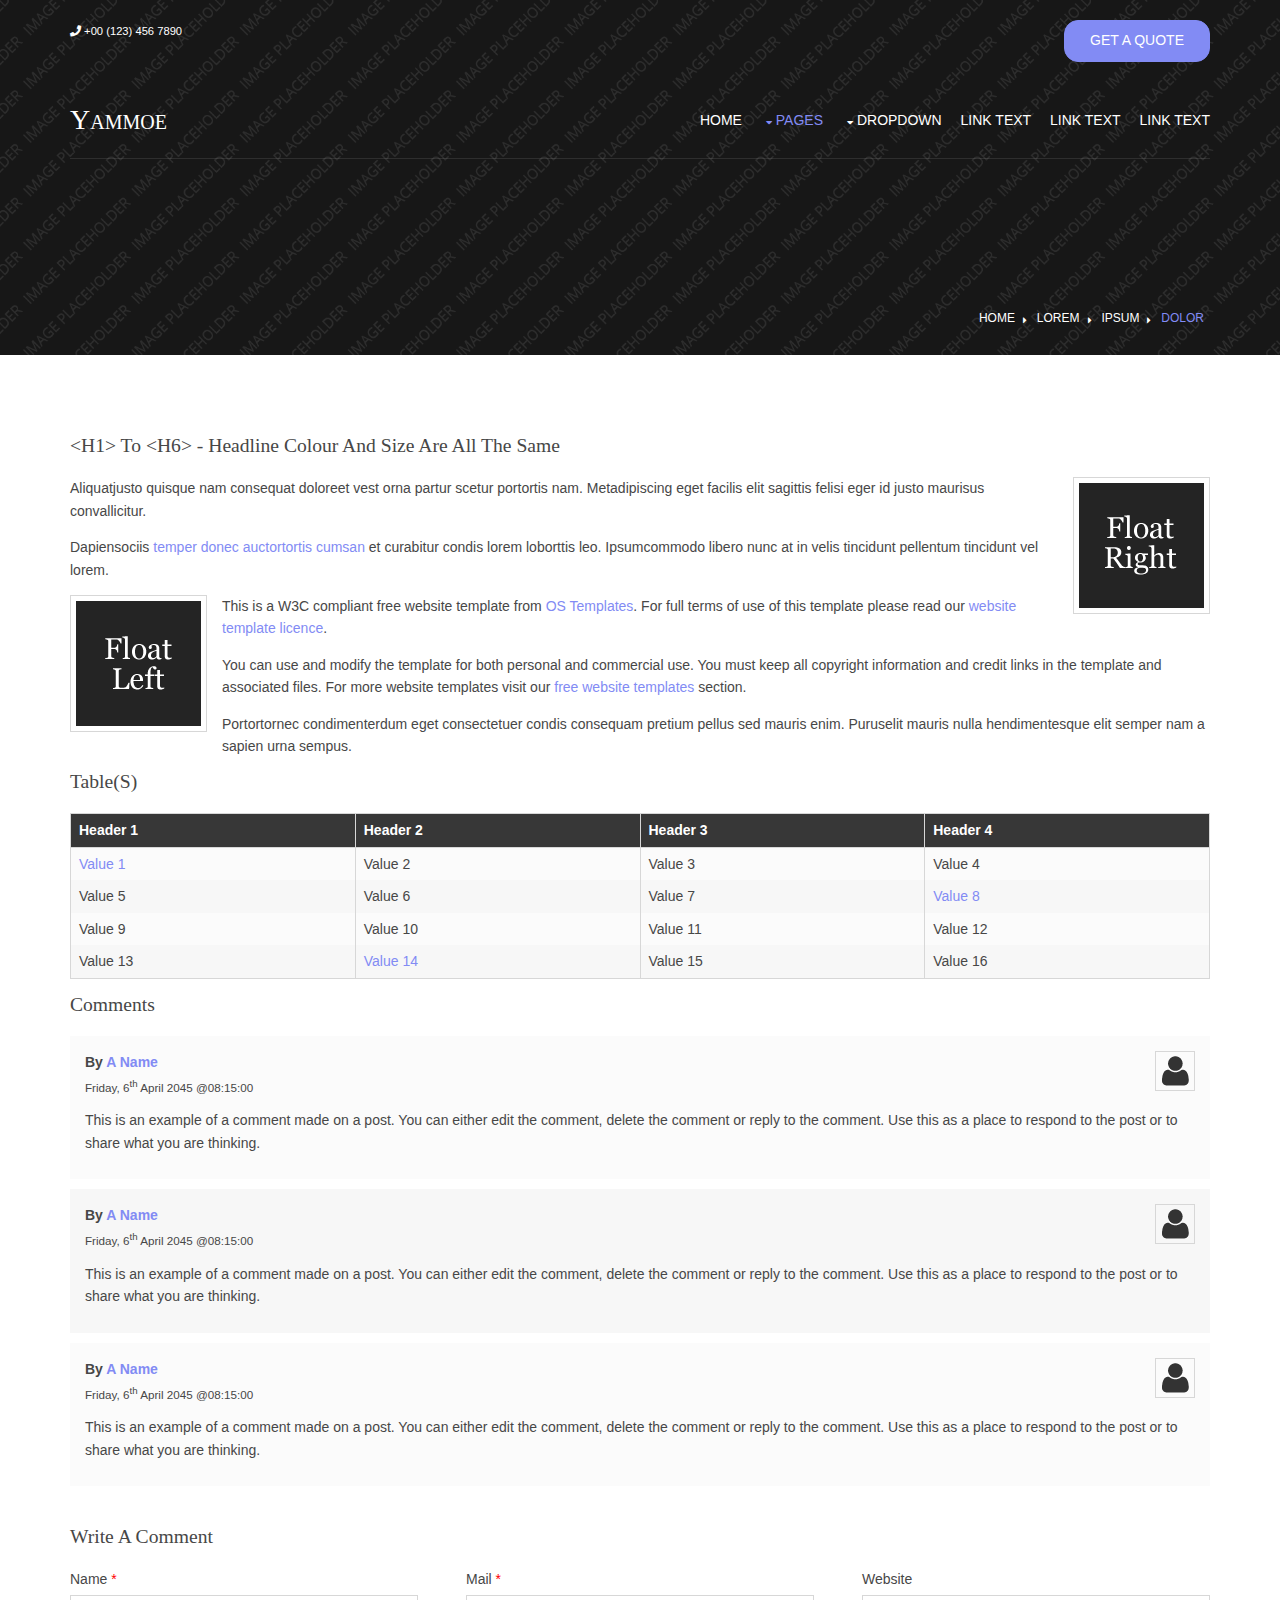
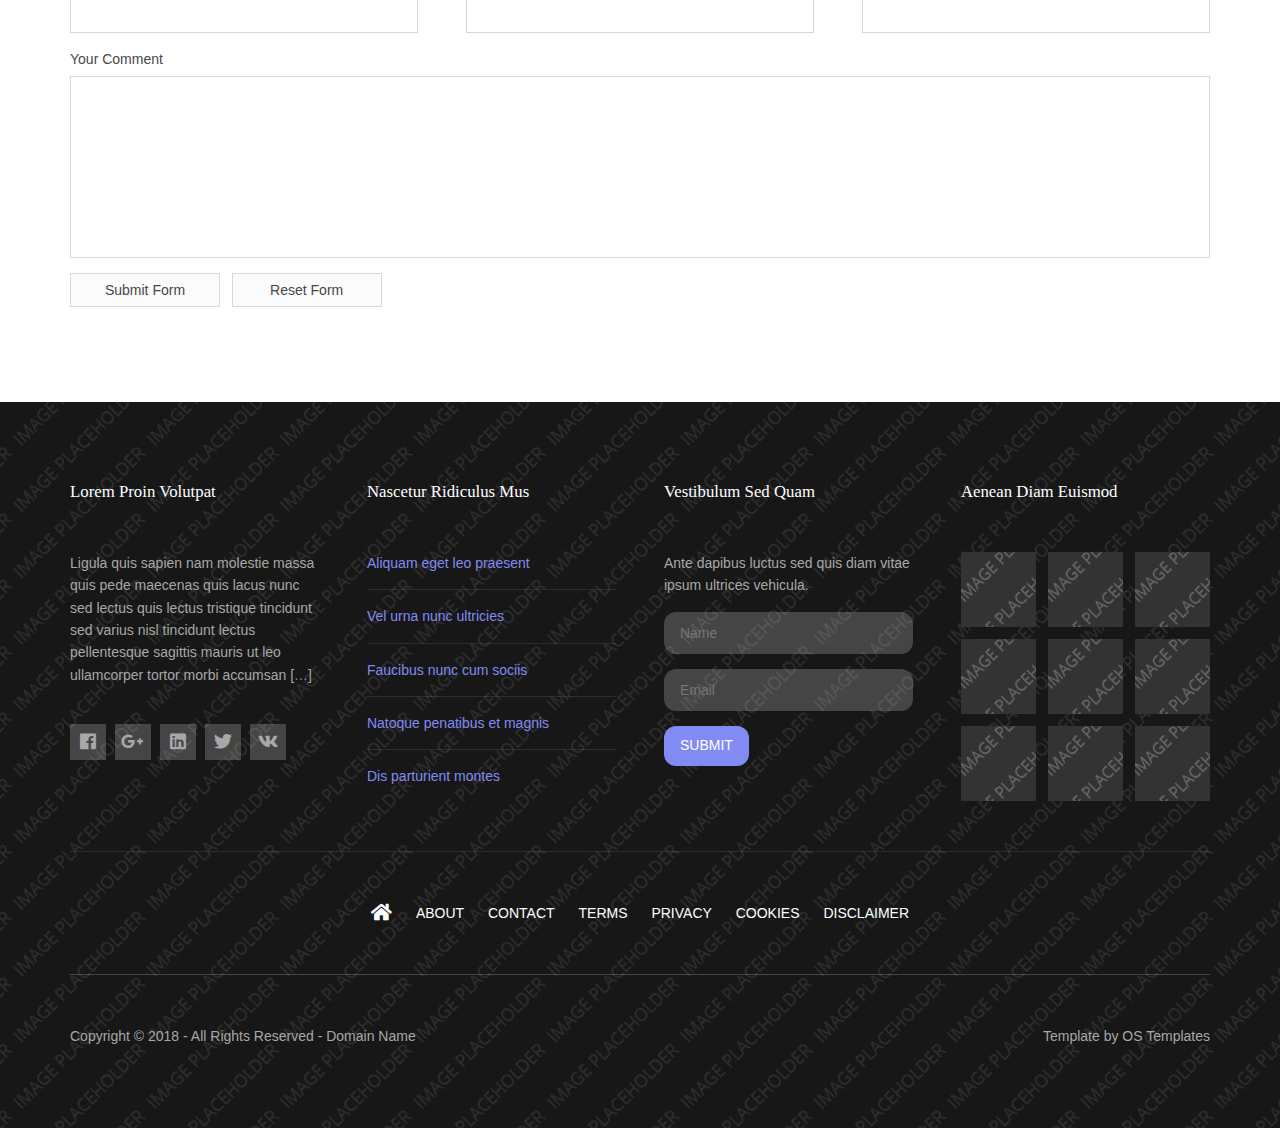
<file: static/all/pages/full-width.html>
<!DOCTYPE html>
<!--
Template Name: Yammoe
Author: <a href="https://www.os-templates.com/">OS Templates</a>
Author URI: https://www.os-templates.com/
Copyright: OS-Templates.com
Licence: Free to use under our free template licence terms
Licence URI: https://www.os-templates.com/template-terms
-->
<html lang="">
<!-- To declare your language - read more here: https://www.w3.org/International/questions/qa-html-language-declarations -->
<head>
<title>Yammoe | Pages | Full Width</title>
<meta charset="utf-8">
<meta name="viewport" content="width=device-width, initial-scale=1.0, maximum-scale=1.0, user-scalable=no">
<link href="../layout/styles/layout.css" rel="stylesheet" type="text/css" media="all">
</head>
<body id="top">
<!-- ################################################################################################ -->
<!-- ################################################################################################ -->
<!-- ################################################################################################ -->
<!-- Top Background Image Wrapper -->
<div class="bgded overlay" style="background-image:url('../images/demo/backgrounds/01.png');"> 
  <!-- ################################################################################################ -->
  <div class="wrapper row0">
    <div id="topbar" class="hoc clear"> 
      <!-- ################################################################################################ -->
      <p class="fl_left nospace"><i class="fas fa-phone"></i> +00 (123) 456 7890</p>
      <p class="fl_right nospace"><a class="btn" href="#">Get A Quote</a></p>
      <!-- ################################################################################################ -->
    </div>
  </div>
  <!-- ################################################################################################ -->
  <!-- ################################################################################################ -->
  <!-- ################################################################################################ -->
  <div class="wrapper row1">
    <header id="header" class="hoc clear">
      <div id="logo" class="fl_left"> 
        <!-- ################################################################################################ -->
        <h1><a href="../index.html">Yammoe</a></h1>
        <!-- ################################################################################################ -->
      </div>
      <nav id="mainav" class="fl_right"> 
        <!-- ################################################################################################ -->
        <ul class="clear">
          <li><a href="../index.html">Home</a></li>
          <li class="active"><a class="drop" href="#">Pages</a>
            <ul>
              <li><a href="gallery.html">Gallery</a></li>
              <li class="active"><a href="full-width.html">Full Width</a></li>
              <li><a href="sidebar-left.html">Sidebar Left</a></li>
              <li><a href="sidebar-right.html">Sidebar Right</a></li>
              <li><a href="basic-grid.html">Basic Grid</a></li>
              <li><a href="font-icons.html">Font Icons</a></li>
            </ul>
          </li>
          <li><a class="drop" href="#">Dropdown</a>
            <ul>
              <li><a href="#">Level 2</a></li>
              <li><a class="drop" href="#">Level 2 + Drop</a>
                <ul>
                  <li><a href="#">Level 3</a></li>
                  <li><a href="#">Level 3</a></li>
                  <li><a href="#">Level 3</a></li>
                </ul>
              </li>
              <li><a href="#">Level 2</a></li>
            </ul>
          </li>
          <li><a href="#">Link Text</a></li>
          <li><a href="#">Link Text</a></li>
          <li><a href="#">Link Text</a></li>
        </ul>
        <!-- ################################################################################################ -->
      </nav>
    </header>
  </div>
  <!-- ################################################################################################ -->
  <!-- ################################################################################################ -->
  <!-- ################################################################################################ -->
  <div id="breadcrumb" class="hoc clear"> 
    <!-- ################################################################################################ -->
    <ul>
      <li><a href="#">Home</a></li>
      <li><a href="#">Lorem</a></li>
      <li><a href="#">Ipsum</a></li>
      <li><a href="#">Dolor</a></li>
    </ul>
    <!-- ################################################################################################ -->
  </div>
  <!-- ################################################################################################ -->
</div>
<!-- End Top Background Image Wrapper -->
<!-- ################################################################################################ -->
<!-- ################################################################################################ -->
<!-- ################################################################################################ -->
<div class="wrapper row3">
  <main class="hoc container clear"> 
    <!-- main body -->
    <!-- ################################################################################################ -->
    <div class="content"> 
      <!-- ################################################################################################ -->
      <h1>&lt;h1&gt; to &lt;h6&gt; - Headline Colour and Size Are All The Same</h1>
      <img class="imgr borderedbox inspace-5" src="../images/demo/imgr.gif" alt="">
      <p>Aliquatjusto quisque nam consequat doloreet vest orna partur scetur portortis nam. Metadipiscing eget facilis elit sagittis felisi eger id justo maurisus convallicitur.</p>
      <p>Dapiensociis <a href="#">temper donec auctortortis cumsan</a> et curabitur condis lorem loborttis leo. Ipsumcommodo libero nunc at in velis tincidunt pellentum tincidunt vel lorem.</p>
      <img class="imgl borderedbox inspace-5" src="../images/demo/imgl.gif" alt="">
      <p>This is a W3C compliant free website template from <a href="https://www.os-templates.com/" title="Free Website Templates">OS Templates</a>. For full terms of use of this template please read our <a href="https://www.os-templates.com/template-terms">website template licence</a>.</p>
      <p>You can use and modify the template for both personal and commercial use. You must keep all copyright information and credit links in the template and associated files. For more website templates visit our <a href="https://www.os-templates.com/">free website templates</a> section.</p>
      <p>Portortornec condimenterdum eget consectetuer condis consequam pretium pellus sed mauris enim. Puruselit mauris nulla hendimentesque elit semper nam a sapien urna sempus.</p>
      <h1>Table(s)</h1>
      <div class="scrollable">
        <table>
          <thead>
            <tr>
              <th>Header 1</th>
              <th>Header 2</th>
              <th>Header 3</th>
              <th>Header 4</th>
            </tr>
          </thead>
          <tbody>
            <tr>
              <td><a href="#">Value 1</a></td>
              <td>Value 2</td>
              <td>Value 3</td>
              <td>Value 4</td>
            </tr>
            <tr>
              <td>Value 5</td>
              <td>Value 6</td>
              <td>Value 7</td>
              <td><a href="#">Value 8</a></td>
            </tr>
            <tr>
              <td>Value 9</td>
              <td>Value 10</td>
              <td>Value 11</td>
              <td>Value 12</td>
            </tr>
            <tr>
              <td>Value 13</td>
              <td><a href="#">Value 14</a></td>
              <td>Value 15</td>
              <td>Value 16</td>
            </tr>
          </tbody>
        </table>
      </div>
      <div id="comments">
        <h2>Comments</h2>
        <ul>
          <li>
            <article>
              <header>
                <figure class="avatar"><img src="../images/demo/avatar.png" alt=""></figure>
                <address>
                By <a href="#">A Name</a>
                </address>
                <time datetime="2045-04-06T08:15+00:00">Friday, 6<sup>th</sup> April 2045 @08:15:00</time>
              </header>
              <div class="comcont">
                <p>This is an example of a comment made on a post. You can either edit the comment, delete the comment or reply to the comment. Use this as a place to respond to the post or to share what you are thinking.</p>
              </div>
            </article>
          </li>
          <li>
            <article>
              <header>
                <figure class="avatar"><img src="../images/demo/avatar.png" alt=""></figure>
                <address>
                By <a href="#">A Name</a>
                </address>
                <time datetime="2045-04-06T08:15+00:00">Friday, 6<sup>th</sup> April 2045 @08:15:00</time>
              </header>
              <div class="comcont">
                <p>This is an example of a comment made on a post. You can either edit the comment, delete the comment or reply to the comment. Use this as a place to respond to the post or to share what you are thinking.</p>
              </div>
            </article>
          </li>
          <li>
            <article>
              <header>
                <figure class="avatar"><img src="../images/demo/avatar.png" alt=""></figure>
                <address>
                By <a href="#">A Name</a>
                </address>
                <time datetime="2045-04-06T08:15+00:00">Friday, 6<sup>th</sup> April 2045 @08:15:00</time>
              </header>
              <div class="comcont">
                <p>This is an example of a comment made on a post. You can either edit the comment, delete the comment or reply to the comment. Use this as a place to respond to the post or to share what you are thinking.</p>
              </div>
            </article>
          </li>
        </ul>
        <h2>Write A Comment</h2>
        <form action="#" method="post">
          <div class="one_third first">
            <label for="name">Name <span>*</span></label>
            <input type="text" name="name" id="name" value="" size="22" required>
          </div>
          <div class="one_third">
            <label for="email">Mail <span>*</span></label>
            <input type="email" name="email" id="email" value="" size="22" required>
          </div>
          <div class="one_third">
            <label for="url">Website</label>
            <input type="url" name="url" id="url" value="" size="22">
          </div>
          <div class="block clear">
            <label for="comment">Your Comment</label>
            <textarea name="comment" id="comment" cols="25" rows="10"></textarea>
          </div>
          <div>
            <input type="submit" name="submit" value="Submit Form">
            &nbsp;
            <input type="reset" name="reset" value="Reset Form">
          </div>
        </form>
      </div>
      <!-- ################################################################################################ -->
    </div>
    <!-- ################################################################################################ -->
    <!-- / main body -->
    <div class="clear"></div>
  </main>
</div>
<!-- ################################################################################################ -->
<!-- ################################################################################################ -->
<!-- ################################################################################################ -->
<!-- Bottom Background Image Wrapper -->
<div class="bgded overlay" style="background-image:url('../images/demo/backgrounds/01.png');"> 
  <!-- ################################################################################################ -->
  <div class="wrapper row4">
    <footer id="footer" class="hoc clear"> 
      <!-- ################################################################################################ -->
      <div class="group btmspace-50">
        <div class="one_quarter first">
          <h6 class="heading">Lorem proin volutpat</h6>
          <p>Ligula quis sapien nam molestie massa quis pede maecenas quis lacus nunc sed lectus quis lectus tristique tincidunt sed varius nisl tincidunt lectus pellentesque sagittis mauris ut leo ullamcorper tortor morbi accumsan [<a href="#">&hellip;</a>]</p>
          <ul class="faico clear">
            <li><a class="faicon-facebook" href="#"><i class="fab fa-facebook"></i></a></li>
            <li><a class="faicon-google-plus" href="#"><i class="fab fa-google-plus-g"></i></a></li>
            <li><a class="faicon-linkedin" href="#"><i class="fab fa-linkedin"></i></a></li>
            <li><a class="faicon-twitter" href="#"><i class="fab fa-twitter"></i></a></li>
            <li><a class="faicon-vk" href="#"><i class="fab fa-vk"></i></a></li>
          </ul>
        </div>
        <div class="one_quarter">
          <h6 class="heading">Nascetur ridiculus mus</h6>
          <ul class="nospace linklist">
            <li><a href="#">Aliquam eget leo praesent</a></li>
            <li><a href="#">Vel urna nunc ultricies</a></li>
            <li><a href="#">Faucibus nunc cum sociis</a></li>
            <li><a href="#">Natoque penatibus et magnis</a></li>
            <li><a href="#">Dis parturient montes</a></li>
          </ul>
        </div>
        <div class="one_quarter">
          <h6 class="heading">Vestibulum sed quam</h6>
          <p class="nospace btmspace-15">Ante dapibus luctus sed quis diam vitae ipsum ultrices vehicula.</p>
          <form action="#" method="post">
            <fieldset>
              <legend>Newsletter:</legend>
              <input class="btmspace-15" type="text" value="" placeholder="Name">
              <input class="btmspace-15" type="text" value="" placeholder="Email">
              <button class="btn" type="submit" value="submit">Submit</button>
            </fieldset>
          </form>
        </div>
        <div class="one_quarter">
          <h6 class="heading">Aenean diam euismod</h6>
          <ul class="nospace clear latestimg">
            <li><a class="imgover" href="#"><img src="../images/demo/100x100.png" alt=""></a></li>
            <li><a class="imgover" href="#"><img src="../images/demo/100x100.png" alt=""></a></li>
            <li><a class="imgover" href="#"><img src="../images/demo/100x100.png" alt=""></a></li>
            <li><a class="imgover" href="#"><img src="../images/demo/100x100.png" alt=""></a></li>
            <li><a class="imgover" href="#"><img src="../images/demo/100x100.png" alt=""></a></li>
            <li><a class="imgover" href="#"><img src="../images/demo/100x100.png" alt=""></a></li>
            <li><a class="imgover" href="#"><img src="../images/demo/100x100.png" alt=""></a></li>
            <li><a class="imgover" href="#"><img src="../images/demo/100x100.png" alt=""></a></li>
            <li><a class="imgover" href="#"><img src="../images/demo/100x100.png" alt=""></a></li>
          </ul>
        </div>
      </div>
      <!-- ################################################################################################ -->
      <hr class="btmspace-50">
      <!-- ################################################################################################ -->
      <nav>
        <ul class="nospace">
          <li><a href="../index.html"><i class="fas fa-lg fa-home"></i></a></li>
          <li><a href="#">About</a></li>
          <li><a href="#">Contact</a></li>
          <li><a href="#">Terms</a></li>
          <li><a href="#">Privacy</a></li>
          <li><a href="#">Cookies</a></li>
          <li><a href="#">Disclaimer</a></li>
        </ul>
      </nav>
      <!-- ################################################################################################ -->
    </footer>
  </div>
  <!-- ################################################################################################ -->
  <!-- ################################################################################################ -->
  <!-- ################################################################################################ -->
  <div class="wrapper row5">
    <div id="copyright" class="hoc clear"> 
      <!-- ################################################################################################ -->
      <p class="fl_left">Copyright &copy; 2018 - All Rights Reserved - <a href="#">Domain Name</a></p>
      <p class="fl_right">Template by <a target="_blank" href="https://www.os-templates.com/" title="Free Website Templates">OS Templates</a></p>
      <!-- ################################################################################################ -->
    </div>
  </div>
  <!-- ################################################################################################ -->
</div>
<!-- End Bottom Background Image Wrapper -->
<!-- ################################################################################################ -->
<!-- ################################################################################################ -->
<!-- ################################################################################################ -->
<a id="backtotop" href="#top"><i class="fas fa-chevron-up"></i></a>
<!-- JAVASCRIPTS -->
<script src="../layout/scripts/jquery.min.js"></script>
<script src="../layout/scripts/jquery.backtotop.js"></script>
<script src="../layout/scripts/jquery.mobilemenu.js"></script>
</body>
</html>
</file>
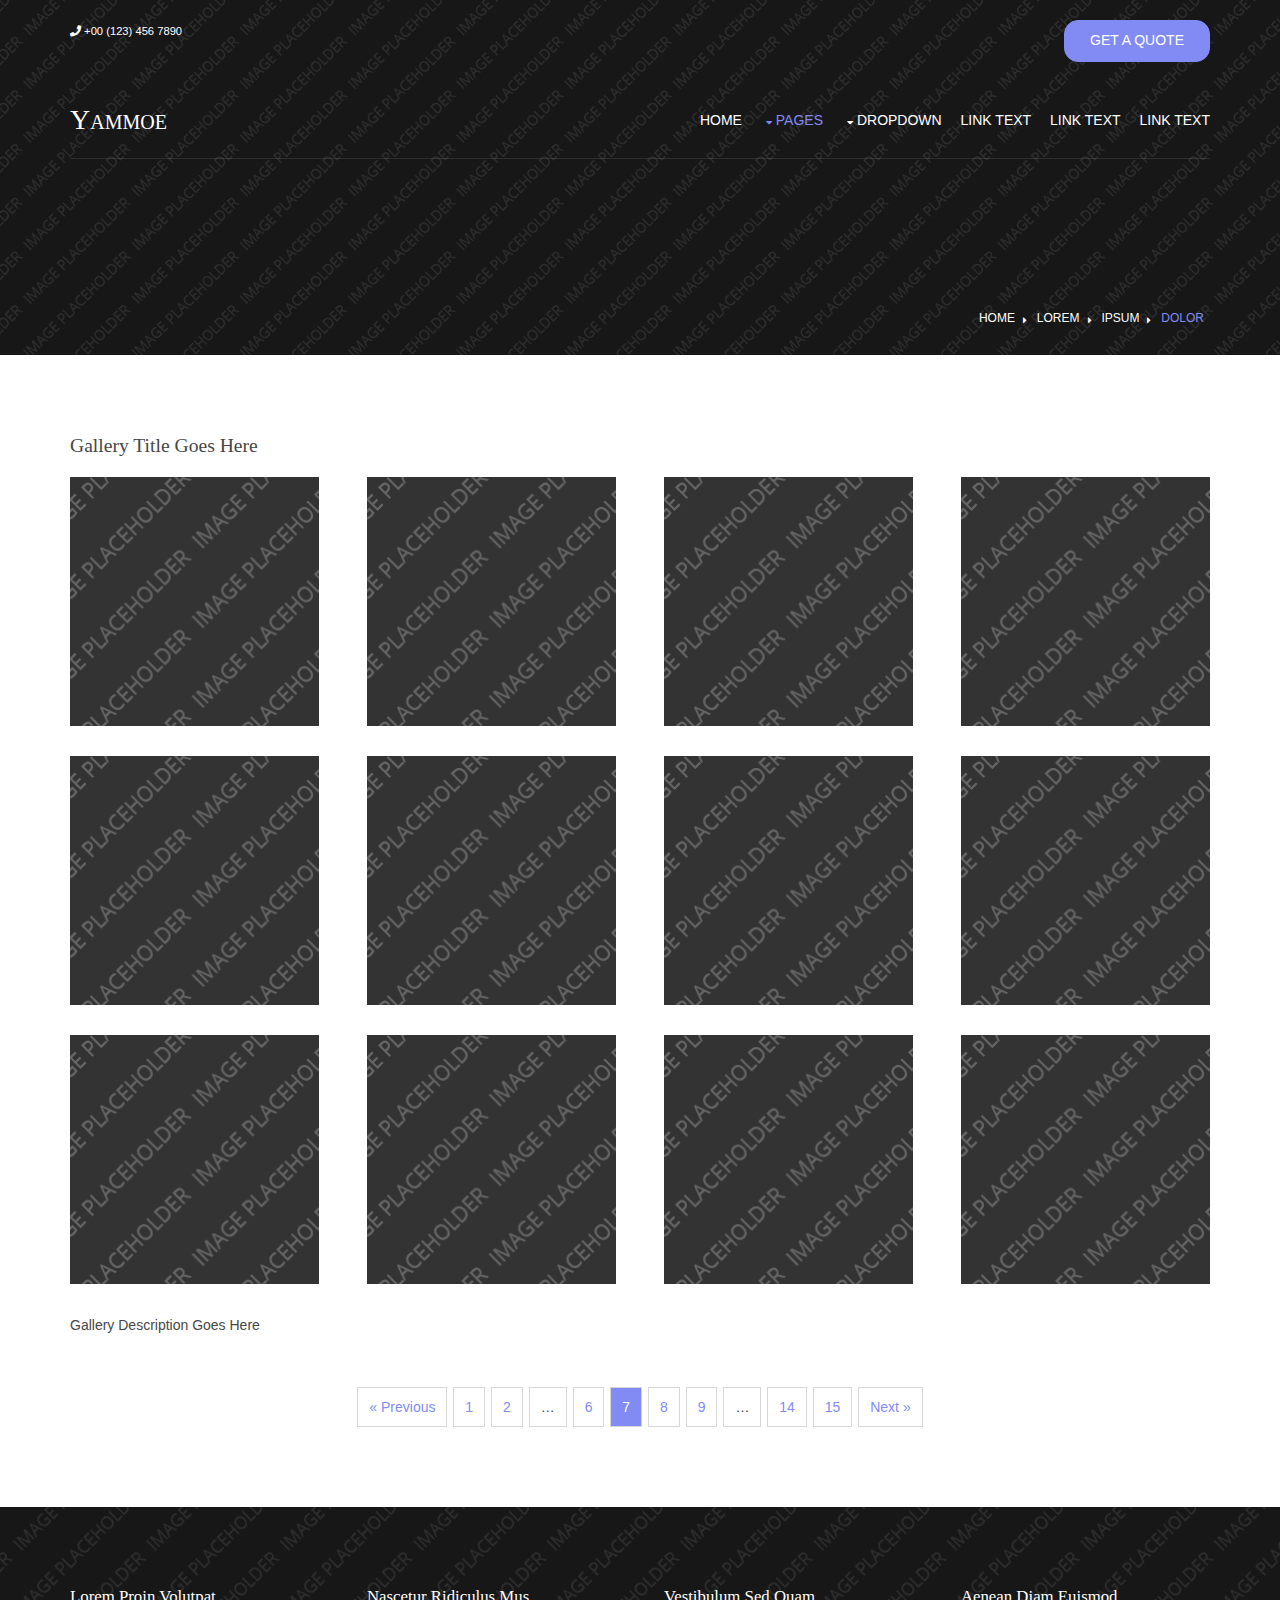
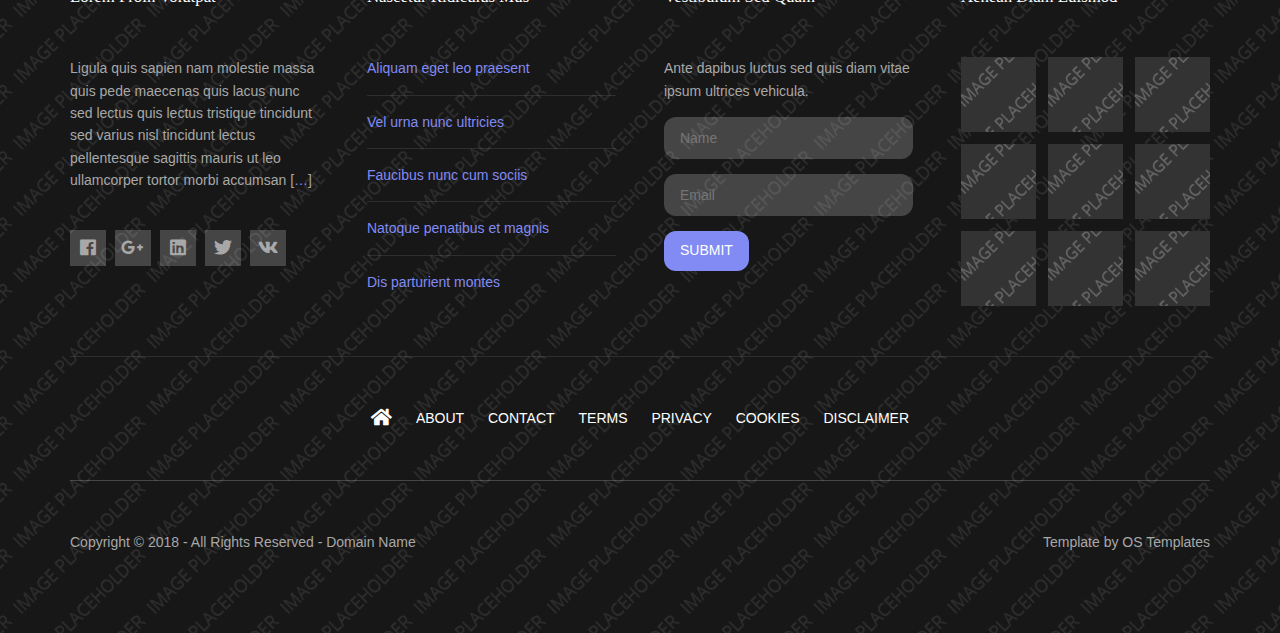
<file: static/all/pages/gallery.html>
<!DOCTYPE html>
<!--
Template Name: Yammoe
Author: <a href="https://www.os-templates.com/">OS Templates</a>
Author URI: https://www.os-templates.com/
Copyright: OS-Templates.com
Licence: Free to use under our free template licence terms
Licence URI: https://www.os-templates.com/template-terms
-->
<html lang="">
<!-- To declare your language - read more here: https://www.w3.org/International/questions/qa-html-language-declarations -->
<head>
<title>Yammoe | Pages | Gallery</title>
<meta charset="utf-8">
<meta name="viewport" content="width=device-width, initial-scale=1.0, maximum-scale=1.0, user-scalable=no">
<link href="../layout/styles/layout.css" rel="stylesheet" type="text/css" media="all">
</head>
<body id="top">
<!-- ################################################################################################ -->
<!-- ################################################################################################ -->
<!-- ################################################################################################ -->
<!-- Top Background Image Wrapper -->
<div class="bgded overlay" style="background-image:url('../images/demo/backgrounds/01.png');"> 
  <!-- ################################################################################################ -->
  <div class="wrapper row0">
    <div id="topbar" class="hoc clear"> 
      <!-- ################################################################################################ -->
      <p class="fl_left nospace"><i class="fas fa-phone"></i> +00 (123) 456 7890</p>
      <p class="fl_right nospace"><a class="btn" href="#">Get A Quote</a></p>
      <!-- ################################################################################################ -->
    </div>
  </div>
  <!-- ################################################################################################ -->
  <!-- ################################################################################################ -->
  <!-- ################################################################################################ -->
  <div class="wrapper row1">
    <header id="header" class="hoc clear">
      <div id="logo" class="fl_left"> 
        <!-- ################################################################################################ -->
        <h1><a href="../index.html">Yammoe</a></h1>
        <!-- ################################################################################################ -->
      </div>
      <nav id="mainav" class="fl_right"> 
        <!-- ################################################################################################ -->
        <ul class="clear">
          <li><a href="../index.html">Home</a></li>
          <li class="active"><a class="drop" href="#">Pages</a>
            <ul>
              <li class="active"><a href="gallery.html">Gallery</a></li>
              <li><a href="full-width.html">Full Width</a></li>
              <li><a href="sidebar-left.html">Sidebar Left</a></li>
              <li><a href="sidebar-right.html">Sidebar Right</a></li>
              <li><a href="basic-grid.html">Basic Grid</a></li>
              <li><a href="font-icons.html">Font Icons</a></li>
            </ul>
          </li>
          <li><a class="drop" href="#">Dropdown</a>
            <ul>
              <li><a href="#">Level 2</a></li>
              <li><a class="drop" href="#">Level 2 + Drop</a>
                <ul>
                  <li><a href="#">Level 3</a></li>
                  <li><a href="#">Level 3</a></li>
                  <li><a href="#">Level 3</a></li>
                </ul>
              </li>
              <li><a href="#">Level 2</a></li>
            </ul>
          </li>
          <li><a href="#">Link Text</a></li>
          <li><a href="#">Link Text</a></li>
          <li><a href="#">Link Text</a></li>
        </ul>
        <!-- ################################################################################################ -->
      </nav>
    </header>
  </div>
  <!-- ################################################################################################ -->
  <!-- ################################################################################################ -->
  <!-- ################################################################################################ -->
  <div id="breadcrumb" class="hoc clear"> 
    <!-- ################################################################################################ -->
    <ul>
      <li><a href="#">Home</a></li>
      <li><a href="#">Lorem</a></li>
      <li><a href="#">Ipsum</a></li>
      <li><a href="#">Dolor</a></li>
    </ul>
    <!-- ################################################################################################ -->
  </div>
  <!-- ################################################################################################ -->
</div>
<!-- End Top Background Image Wrapper -->
<!-- ################################################################################################ -->
<!-- ################################################################################################ -->
<!-- ################################################################################################ -->
<div class="wrapper row3">
  <main class="hoc container clear"> 
    <!-- main body -->
    <!-- ################################################################################################ -->
    <div class="content"> 
      <!-- ################################################################################################ -->
      <div id="gallery">
        <figure>
          <header class="heading">Gallery Title Goes Here</header>
          <ul class="nospace clear">
            <li class="one_quarter first"><a href="#"><img src="../images/demo/gallery/01.png" alt=""></a></li>
            <li class="one_quarter"><a href="#"><img src="../images/demo/gallery/01.png" alt=""></a></li>
            <li class="one_quarter"><a href="#"><img src="../images/demo/gallery/01.png" alt=""></a></li>
            <li class="one_quarter"><a href="#"><img src="../images/demo/gallery/01.png" alt=""></a></li>
            <li class="one_quarter first"><a href="#"><img src="../images/demo/gallery/01.png" alt=""></a></li>
            <li class="one_quarter"><a href="#"><img src="../images/demo/gallery/01.png" alt=""></a></li>
            <li class="one_quarter"><a href="#"><img src="../images/demo/gallery/01.png" alt=""></a></li>
            <li class="one_quarter"><a href="#"><img src="../images/demo/gallery/01.png" alt=""></a></li>
            <li class="one_quarter first"><a href="#"><img src="../images/demo/gallery/01.png" alt=""></a></li>
            <li class="one_quarter"><a href="#"><img src="../images/demo/gallery/01.png" alt=""></a></li>
            <li class="one_quarter"><a href="#"><img src="../images/demo/gallery/01.png" alt=""></a></li>
            <li class="one_quarter"><a href="#"><img src="../images/demo/gallery/01.png" alt=""></a></li>
          </ul>
          <figcaption>Gallery Description Goes Here</figcaption>
        </figure>
      </div>
      <!-- ################################################################################################ -->
      <!-- ################################################################################################ -->
      <nav class="pagination">
        <ul>
          <li><a href="#">&laquo; Previous</a></li>
          <li><a href="#">1</a></li>
          <li><a href="#">2</a></li>
          <li><strong>&hellip;</strong></li>
          <li><a href="#">6</a></li>
          <li class="current"><strong>7</strong></li>
          <li><a href="#">8</a></li>
          <li><a href="#">9</a></li>
          <li><strong>&hellip;</strong></li>
          <li><a href="#">14</a></li>
          <li><a href="#">15</a></li>
          <li><a href="#">Next &raquo;</a></li>
        </ul>
      </nav>
      <!-- ################################################################################################ -->
    </div>
    <!-- ################################################################################################ -->
    <!-- / main body -->
    <div class="clear"></div>
  </main>
</div>
<!-- ################################################################################################ -->
<!-- ################################################################################################ -->
<!-- ################################################################################################ -->
<!-- Bottom Background Image Wrapper -->
<div class="bgded overlay" style="background-image:url('../images/demo/backgrounds/01.png');"> 
  <!-- ################################################################################################ -->
  <div class="wrapper row4">
    <footer id="footer" class="hoc clear"> 
      <!-- ################################################################################################ -->
      <div class="group btmspace-50">
        <div class="one_quarter first">
          <h6 class="heading">Lorem proin volutpat</h6>
          <p>Ligula quis sapien nam molestie massa quis pede maecenas quis lacus nunc sed lectus quis lectus tristique tincidunt sed varius nisl tincidunt lectus pellentesque sagittis mauris ut leo ullamcorper tortor morbi accumsan [<a href="#">&hellip;</a>]</p>
          <ul class="faico clear">
            <li><a class="faicon-facebook" href="#"><i class="fab fa-facebook"></i></a></li>
            <li><a class="faicon-google-plus" href="#"><i class="fab fa-google-plus-g"></i></a></li>
            <li><a class="faicon-linkedin" href="#"><i class="fab fa-linkedin"></i></a></li>
            <li><a class="faicon-twitter" href="#"><i class="fab fa-twitter"></i></a></li>
            <li><a class="faicon-vk" href="#"><i class="fab fa-vk"></i></a></li>
          </ul>
        </div>
        <div class="one_quarter">
          <h6 class="heading">Nascetur ridiculus mus</h6>
          <ul class="nospace linklist">
            <li><a href="#">Aliquam eget leo praesent</a></li>
            <li><a href="#">Vel urna nunc ultricies</a></li>
            <li><a href="#">Faucibus nunc cum sociis</a></li>
            <li><a href="#">Natoque penatibus et magnis</a></li>
            <li><a href="#">Dis parturient montes</a></li>
          </ul>
        </div>
        <div class="one_quarter">
          <h6 class="heading">Vestibulum sed quam</h6>
          <p class="nospace btmspace-15">Ante dapibus luctus sed quis diam vitae ipsum ultrices vehicula.</p>
          <form action="#" method="post">
            <fieldset>
              <legend>Newsletter:</legend>
              <input class="btmspace-15" type="text" value="" placeholder="Name">
              <input class="btmspace-15" type="text" value="" placeholder="Email">
              <button class="btn" type="submit" value="submit">Submit</button>
            </fieldset>
          </form>
        </div>
        <div class="one_quarter">
          <h6 class="heading">Aenean diam euismod</h6>
          <ul class="nospace clear latestimg">
            <li><a class="imgover" href="#"><img src="../images/demo/100x100.png" alt=""></a></li>
            <li><a class="imgover" href="#"><img src="../images/demo/100x100.png" alt=""></a></li>
            <li><a class="imgover" href="#"><img src="../images/demo/100x100.png" alt=""></a></li>
            <li><a class="imgover" href="#"><img src="../images/demo/100x100.png" alt=""></a></li>
            <li><a class="imgover" href="#"><img src="../images/demo/100x100.png" alt=""></a></li>
            <li><a class="imgover" href="#"><img src="../images/demo/100x100.png" alt=""></a></li>
            <li><a class="imgover" href="#"><img src="../images/demo/100x100.png" alt=""></a></li>
            <li><a class="imgover" href="#"><img src="../images/demo/100x100.png" alt=""></a></li>
            <li><a class="imgover" href="#"><img src="../images/demo/100x100.png" alt=""></a></li>
          </ul>
        </div>
      </div>
      <!-- ################################################################################################ -->
      <hr class="btmspace-50">
      <!-- ################################################################################################ -->
      <nav>
        <ul class="nospace">
          <li><a href="../index.html"><i class="fas fa-lg fa-home"></i></a></li>
          <li><a href="#">About</a></li>
          <li><a href="#">Contact</a></li>
          <li><a href="#">Terms</a></li>
          <li><a href="#">Privacy</a></li>
          <li><a href="#">Cookies</a></li>
          <li><a href="#">Disclaimer</a></li>
        </ul>
      </nav>
      <!-- ################################################################################################ -->
    </footer>
  </div>
  <!-- ################################################################################################ -->
  <!-- ################################################################################################ -->
  <!-- ################################################################################################ -->
  <div class="wrapper row5">
    <div id="copyright" class="hoc clear"> 
      <!-- ################################################################################################ -->
      <p class="fl_left">Copyright &copy; 2018 - All Rights Reserved - <a href="#">Domain Name</a></p>
      <p class="fl_right">Template by <a target="_blank" href="https://www.os-templates.com/" title="Free Website Templates">OS Templates</a></p>
      <!-- ################################################################################################ -->
    </div>
  </div>
  <!-- ################################################################################################ -->
</div>
<!-- End Bottom Background Image Wrapper -->
<!-- ################################################################################################ -->
<!-- ################################################################################################ -->
<!-- ################################################################################################ -->
<a id="backtotop" href="#top"><i class="fas fa-chevron-up"></i></a>
<!-- JAVASCRIPTS -->
<script src="../layout/scripts/jquery.min.js"></script>
<script src="../layout/scripts/jquery.backtotop.js"></script>
<script src="../layout/scripts/jquery.mobilemenu.js"></script>
</body>
</html>
</file>
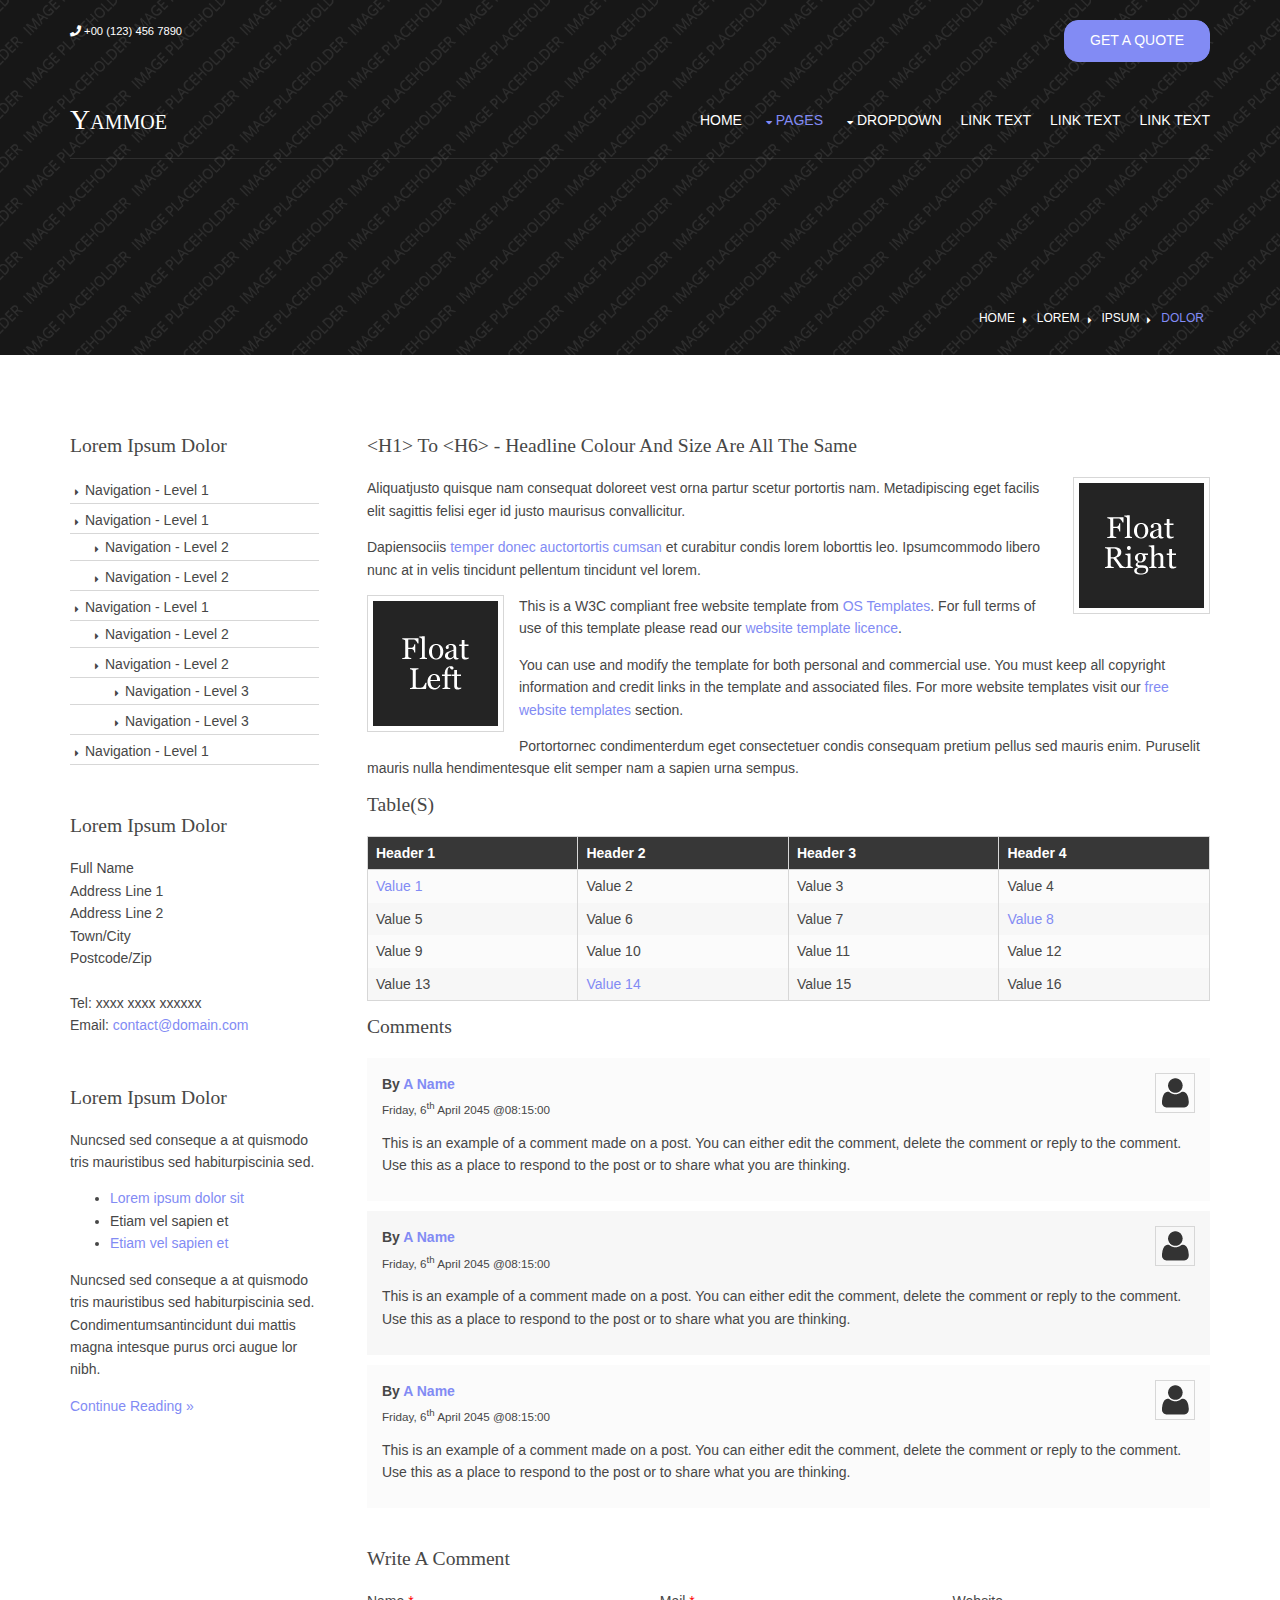
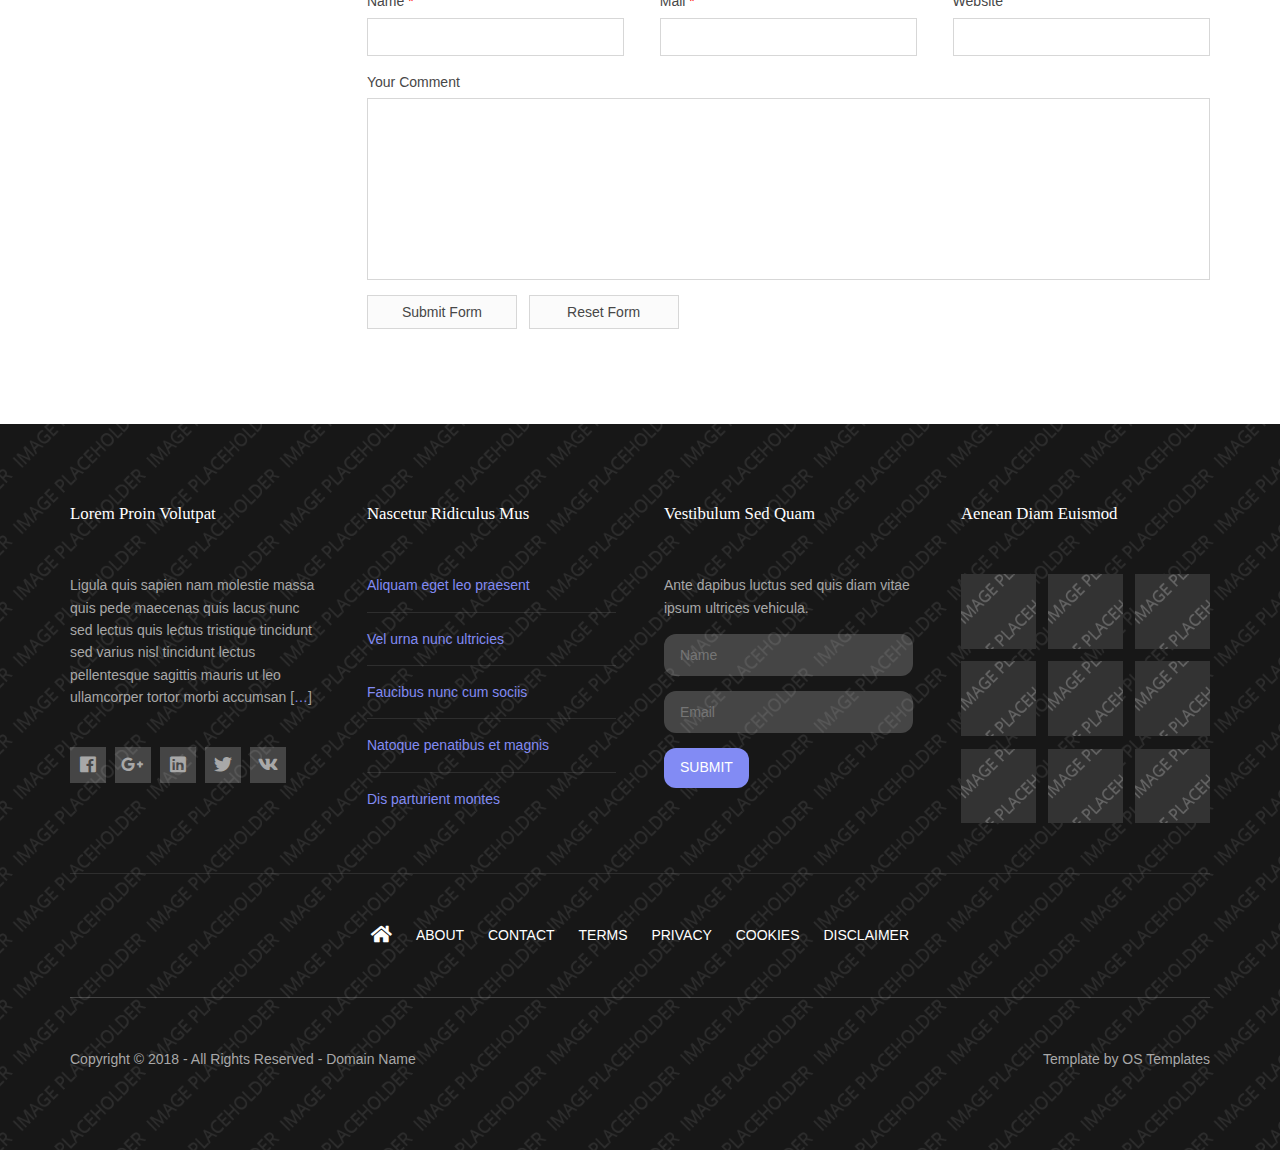
<file: static/all/pages/sidebar-left.html>
<!DOCTYPE html>
<!--
Template Name: Yammoe
Author: <a href="https://www.os-templates.com/">OS Templates</a>
Author URI: https://www.os-templates.com/
Copyright: OS-Templates.com
Licence: Free to use under our free template licence terms
Licence URI: https://www.os-templates.com/template-terms
-->
<html lang="">
<!-- To declare your language - read more here: https://www.w3.org/International/questions/qa-html-language-declarations -->
<head>
<title>Yammoe | Pages | Sidebar Left</title>
<meta charset="utf-8">
<meta name="viewport" content="width=device-width, initial-scale=1.0, maximum-scale=1.0, user-scalable=no">
<link href="../layout/styles/layout.css" rel="stylesheet" type="text/css" media="all">
</head>
<body id="top">
<!-- ################################################################################################ -->
<!-- ################################################################################################ -->
<!-- ################################################################################################ -->
<!-- Top Background Image Wrapper -->
<div class="bgded overlay" style="background-image:url('../images/demo/backgrounds/01.png');"> 
  <!-- ################################################################################################ -->
  <div class="wrapper row0">
    <div id="topbar" class="hoc clear"> 
      <!-- ################################################################################################ -->
      <p class="fl_left nospace"><i class="fas fa-phone"></i> +00 (123) 456 7890</p>
      <p class="fl_right nospace"><a class="btn" href="#">Get A Quote</a></p>
      <!-- ################################################################################################ -->
    </div>
  </div>
  <!-- ################################################################################################ -->
  <!-- ################################################################################################ -->
  <!-- ################################################################################################ -->
  <div class="wrapper row1">
    <header id="header" class="hoc clear">
      <div id="logo" class="fl_left"> 
        <!-- ################################################################################################ -->
        <h1><a href="../index.html">Yammoe</a></h1>
        <!-- ################################################################################################ -->
      </div>
      <nav id="mainav" class="fl_right"> 
        <!-- ################################################################################################ -->
        <ul class="clear">
          <li><a href="../index.html">Home</a></li>
          <li class="active"><a class="drop" href="#">Pages</a>
            <ul>
              <li><a href="gallery.html">Gallery</a></li>
              <li><a href="full-width.html">Full Width</a></li>
              <li class="active"><a href="sidebar-left.html">Sidebar Left</a></li>
              <li><a href="sidebar-right.html">Sidebar Right</a></li>
              <li><a href="basic-grid.html">Basic Grid</a></li>
              <li><a href="font-icons.html">Font Icons</a></li>
            </ul>
          </li>
          <li><a class="drop" href="#">Dropdown</a>
            <ul>
              <li><a href="#">Level 2</a></li>
              <li><a class="drop" href="#">Level 2 + Drop</a>
                <ul>
                  <li><a href="#">Level 3</a></li>
                  <li><a href="#">Level 3</a></li>
                  <li><a href="#">Level 3</a></li>
                </ul>
              </li>
              <li><a href="#">Level 2</a></li>
            </ul>
          </li>
          <li><a href="#">Link Text</a></li>
          <li><a href="#">Link Text</a></li>
          <li><a href="#">Link Text</a></li>
        </ul>
        <!-- ################################################################################################ -->
      </nav>
    </header>
  </div>
  <!-- ################################################################################################ -->
  <!-- ################################################################################################ -->
  <!-- ################################################################################################ -->
  <div id="breadcrumb" class="hoc clear"> 
    <!-- ################################################################################################ -->
    <ul>
      <li><a href="#">Home</a></li>
      <li><a href="#">Lorem</a></li>
      <li><a href="#">Ipsum</a></li>
      <li><a href="#">Dolor</a></li>
    </ul>
    <!-- ################################################################################################ -->
  </div>
  <!-- ################################################################################################ -->
</div>
<!-- End Top Background Image Wrapper -->
<!-- ################################################################################################ -->
<!-- ################################################################################################ -->
<!-- ################################################################################################ -->
<div class="wrapper row3">
  <main class="hoc container clear"> 
    <!-- main body -->
    <!-- ################################################################################################ -->
    <div class="sidebar one_quarter first"> 
      <!-- ################################################################################################ -->
      <h6>Lorem ipsum dolor</h6>
      <nav class="sdb_holder">
        <ul>
          <li><a href="#">Navigation - Level 1</a></li>
          <li><a href="#">Navigation - Level 1</a>
            <ul>
              <li><a href="#">Navigation - Level 2</a></li>
              <li><a href="#">Navigation - Level 2</a></li>
            </ul>
          </li>
          <li><a href="#">Navigation - Level 1</a>
            <ul>
              <li><a href="#">Navigation - Level 2</a></li>
              <li><a href="#">Navigation - Level 2</a>
                <ul>
                  <li><a href="#">Navigation - Level 3</a></li>
                  <li><a href="#">Navigation - Level 3</a></li>
                </ul>
              </li>
            </ul>
          </li>
          <li><a href="#">Navigation - Level 1</a></li>
        </ul>
      </nav>
      <div class="sdb_holder">
        <h6>Lorem ipsum dolor</h6>
        <address>
        Full Name<br>
        Address Line 1<br>
        Address Line 2<br>
        Town/City<br>
        Postcode/Zip<br>
        <br>
        Tel: xxxx xxxx xxxxxx<br>
        Email: <a href="#">contact@domain.com</a>
        </address>
      </div>
      <div class="sdb_holder">
        <article>
          <h6>Lorem ipsum dolor</h6>
          <p>Nuncsed sed conseque a at quismodo tris mauristibus sed habiturpiscinia sed.</p>
          <ul>
            <li><a href="#">Lorem ipsum dolor sit</a></li>
            <li>Etiam vel sapien et</li>
            <li><a href="#">Etiam vel sapien et</a></li>
          </ul>
          <p>Nuncsed sed conseque a at quismodo tris mauristibus sed habiturpiscinia sed. Condimentumsantincidunt dui mattis magna intesque purus orci augue lor nibh.</p>
          <p class="more"><a href="#">Continue Reading &raquo;</a></p>
        </article>
      </div>
      <!-- ################################################################################################ -->
    </div>
    <!-- ################################################################################################ -->
    <!-- ################################################################################################ -->
    <div class="content three_quarter"> 
      <!-- ################################################################################################ -->
      <h1>&lt;h1&gt; to &lt;h6&gt; - Headline Colour and Size Are All The Same</h1>
      <img class="imgr borderedbox inspace-5" src="../images/demo/imgr.gif" alt="">
      <p>Aliquatjusto quisque nam consequat doloreet vest orna partur scetur portortis nam. Metadipiscing eget facilis elit sagittis felisi eger id justo maurisus convallicitur.</p>
      <p>Dapiensociis <a href="#">temper donec auctortortis cumsan</a> et curabitur condis lorem loborttis leo. Ipsumcommodo libero nunc at in velis tincidunt pellentum tincidunt vel lorem.</p>
      <img class="imgl borderedbox inspace-5" src="../images/demo/imgl.gif" alt="">
      <p>This is a W3C compliant free website template from <a href="https://www.os-templates.com/" title="Free Website Templates">OS Templates</a>. For full terms of use of this template please read our <a href="https://www.os-templates.com/template-terms">website template licence</a>.</p>
      <p>You can use and modify the template for both personal and commercial use. You must keep all copyright information and credit links in the template and associated files. For more website templates visit our <a href="https://www.os-templates.com/">free website templates</a> section.</p>
      <p>Portortornec condimenterdum eget consectetuer condis consequam pretium pellus sed mauris enim. Puruselit mauris nulla hendimentesque elit semper nam a sapien urna sempus.</p>
      <h1>Table(s)</h1>
      <div class="scrollable">
        <table>
          <thead>
            <tr>
              <th>Header 1</th>
              <th>Header 2</th>
              <th>Header 3</th>
              <th>Header 4</th>
            </tr>
          </thead>
          <tbody>
            <tr>
              <td><a href="#">Value 1</a></td>
              <td>Value 2</td>
              <td>Value 3</td>
              <td>Value 4</td>
            </tr>
            <tr>
              <td>Value 5</td>
              <td>Value 6</td>
              <td>Value 7</td>
              <td><a href="#">Value 8</a></td>
            </tr>
            <tr>
              <td>Value 9</td>
              <td>Value 10</td>
              <td>Value 11</td>
              <td>Value 12</td>
            </tr>
            <tr>
              <td>Value 13</td>
              <td><a href="#">Value 14</a></td>
              <td>Value 15</td>
              <td>Value 16</td>
            </tr>
          </tbody>
        </table>
      </div>
      <div id="comments">
        <h2>Comments</h2>
        <ul>
          <li>
            <article>
              <header>
                <figure class="avatar"><img src="../images/demo/avatar.png" alt=""></figure>
                <address>
                By <a href="#">A Name</a>
                </address>
                <time datetime="2045-04-06T08:15+00:00">Friday, 6<sup>th</sup> April 2045 @08:15:00</time>
              </header>
              <div class="comcont">
                <p>This is an example of a comment made on a post. You can either edit the comment, delete the comment or reply to the comment. Use this as a place to respond to the post or to share what you are thinking.</p>
              </div>
            </article>
          </li>
          <li>
            <article>
              <header>
                <figure class="avatar"><img src="../images/demo/avatar.png" alt=""></figure>
                <address>
                By <a href="#">A Name</a>
                </address>
                <time datetime="2045-04-06T08:15+00:00">Friday, 6<sup>th</sup> April 2045 @08:15:00</time>
              </header>
              <div class="comcont">
                <p>This is an example of a comment made on a post. You can either edit the comment, delete the comment or reply to the comment. Use this as a place to respond to the post or to share what you are thinking.</p>
              </div>
            </article>
          </li>
          <li>
            <article>
              <header>
                <figure class="avatar"><img src="../images/demo/avatar.png" alt=""></figure>
                <address>
                By <a href="#">A Name</a>
                </address>
                <time datetime="2045-04-06T08:15+00:00">Friday, 6<sup>th</sup> April 2045 @08:15:00</time>
              </header>
              <div class="comcont">
                <p>This is an example of a comment made on a post. You can either edit the comment, delete the comment or reply to the comment. Use this as a place to respond to the post or to share what you are thinking.</p>
              </div>
            </article>
          </li>
        </ul>
        <h2>Write A Comment</h2>
        <form action="#" method="post">
          <div class="one_third first">
            <label for="name">Name <span>*</span></label>
            <input type="text" name="name" id="name" value="" size="22" required>
          </div>
          <div class="one_third">
            <label for="email">Mail <span>*</span></label>
            <input type="email" name="email" id="email" value="" size="22" required>
          </div>
          <div class="one_third">
            <label for="url">Website</label>
            <input type="url" name="url" id="url" value="" size="22">
          </div>
          <div class="block clear">
            <label for="comment">Your Comment</label>
            <textarea name="comment" id="comment" cols="25" rows="10"></textarea>
          </div>
          <div>
            <input type="submit" name="submit" value="Submit Form">
            &nbsp;
            <input type="reset" name="reset" value="Reset Form">
          </div>
        </form>
      </div>
      <!-- ################################################################################################ -->
    </div>
    <!-- ################################################################################################ -->
    <!-- / main body -->
    <div class="clear"></div>
  </main>
</div>
<!-- ################################################################################################ -->
<!-- ################################################################################################ -->
<!-- ################################################################################################ -->
<!-- Bottom Background Image Wrapper -->
<div class="bgded overlay" style="background-image:url('../images/demo/backgrounds/01.png');"> 
  <!-- ################################################################################################ -->
  <div class="wrapper row4">
    <footer id="footer" class="hoc clear"> 
      <!-- ################################################################################################ -->
      <div class="group btmspace-50">
        <div class="one_quarter first">
          <h6 class="heading">Lorem proin volutpat</h6>
          <p>Ligula quis sapien nam molestie massa quis pede maecenas quis lacus nunc sed lectus quis lectus tristique tincidunt sed varius nisl tincidunt lectus pellentesque sagittis mauris ut leo ullamcorper tortor morbi accumsan [<a href="#">&hellip;</a>]</p>
          <ul class="faico clear">
            <li><a class="faicon-facebook" href="#"><i class="fab fa-facebook"></i></a></li>
            <li><a class="faicon-google-plus" href="#"><i class="fab fa-google-plus-g"></i></a></li>
            <li><a class="faicon-linkedin" href="#"><i class="fab fa-linkedin"></i></a></li>
            <li><a class="faicon-twitter" href="#"><i class="fab fa-twitter"></i></a></li>
            <li><a class="faicon-vk" href="#"><i class="fab fa-vk"></i></a></li>
          </ul>
        </div>
        <div class="one_quarter">
          <h6 class="heading">Nascetur ridiculus mus</h6>
          <ul class="nospace linklist">
            <li><a href="#">Aliquam eget leo praesent</a></li>
            <li><a href="#">Vel urna nunc ultricies</a></li>
            <li><a href="#">Faucibus nunc cum sociis</a></li>
            <li><a href="#">Natoque penatibus et magnis</a></li>
            <li><a href="#">Dis parturient montes</a></li>
          </ul>
        </div>
        <div class="one_quarter">
          <h6 class="heading">Vestibulum sed quam</h6>
          <p class="nospace btmspace-15">Ante dapibus luctus sed quis diam vitae ipsum ultrices vehicula.</p>
          <form action="#" method="post">
            <fieldset>
              <legend>Newsletter:</legend>
              <input class="btmspace-15" type="text" value="" placeholder="Name">
              <input class="btmspace-15" type="text" value="" placeholder="Email">
              <button class="btn" type="submit" value="submit">Submit</button>
            </fieldset>
          </form>
        </div>
        <div class="one_quarter">
          <h6 class="heading">Aenean diam euismod</h6>
          <ul class="nospace clear latestimg">
            <li><a class="imgover" href="#"><img src="../images/demo/100x100.png" alt=""></a></li>
            <li><a class="imgover" href="#"><img src="../images/demo/100x100.png" alt=""></a></li>
            <li><a class="imgover" href="#"><img src="../images/demo/100x100.png" alt=""></a></li>
            <li><a class="imgover" href="#"><img src="../images/demo/100x100.png" alt=""></a></li>
            <li><a class="imgover" href="#"><img src="../images/demo/100x100.png" alt=""></a></li>
            <li><a class="imgover" href="#"><img src="../images/demo/100x100.png" alt=""></a></li>
            <li><a class="imgover" href="#"><img src="../images/demo/100x100.png" alt=""></a></li>
            <li><a class="imgover" href="#"><img src="../images/demo/100x100.png" alt=""></a></li>
            <li><a class="imgover" href="#"><img src="../images/demo/100x100.png" alt=""></a></li>
          </ul>
        </div>
      </div>
      <!-- ################################################################################################ -->
      <hr class="btmspace-50">
      <!-- ################################################################################################ -->
      <nav>
        <ul class="nospace">
          <li><a href="../index.html"><i class="fas fa-lg fa-home"></i></a></li>
          <li><a href="#">About</a></li>
          <li><a href="#">Contact</a></li>
          <li><a href="#">Terms</a></li>
          <li><a href="#">Privacy</a></li>
          <li><a href="#">Cookies</a></li>
          <li><a href="#">Disclaimer</a></li>
        </ul>
      </nav>
      <!-- ################################################################################################ -->
    </footer>
  </div>
  <!-- ################################################################################################ -->
  <!-- ################################################################################################ -->
  <!-- ################################################################################################ -->
  <div class="wrapper row5">
    <div id="copyright" class="hoc clear"> 
      <!-- ################################################################################################ -->
      <p class="fl_left">Copyright &copy; 2018 - All Rights Reserved - <a href="#">Domain Name</a></p>
      <p class="fl_right">Template by <a target="_blank" href="https://www.os-templates.com/" title="Free Website Templates">OS Templates</a></p>
      <!-- ################################################################################################ -->
    </div>
  </div>
  <!-- ################################################################################################ -->
</div>
<!-- End Bottom Background Image Wrapper -->
<!-- ################################################################################################ -->
<!-- ################################################################################################ -->
<!-- ################################################################################################ -->
<a id="backtotop" href="#top"><i class="fas fa-chevron-up"></i></a>
<!-- JAVASCRIPTS -->
<script src="../layout/scripts/jquery.min.js"></script>
<script src="../layout/scripts/jquery.backtotop.js"></script>
<script src="../layout/scripts/jquery.mobilemenu.js"></script>
</body>
</html>
</file>
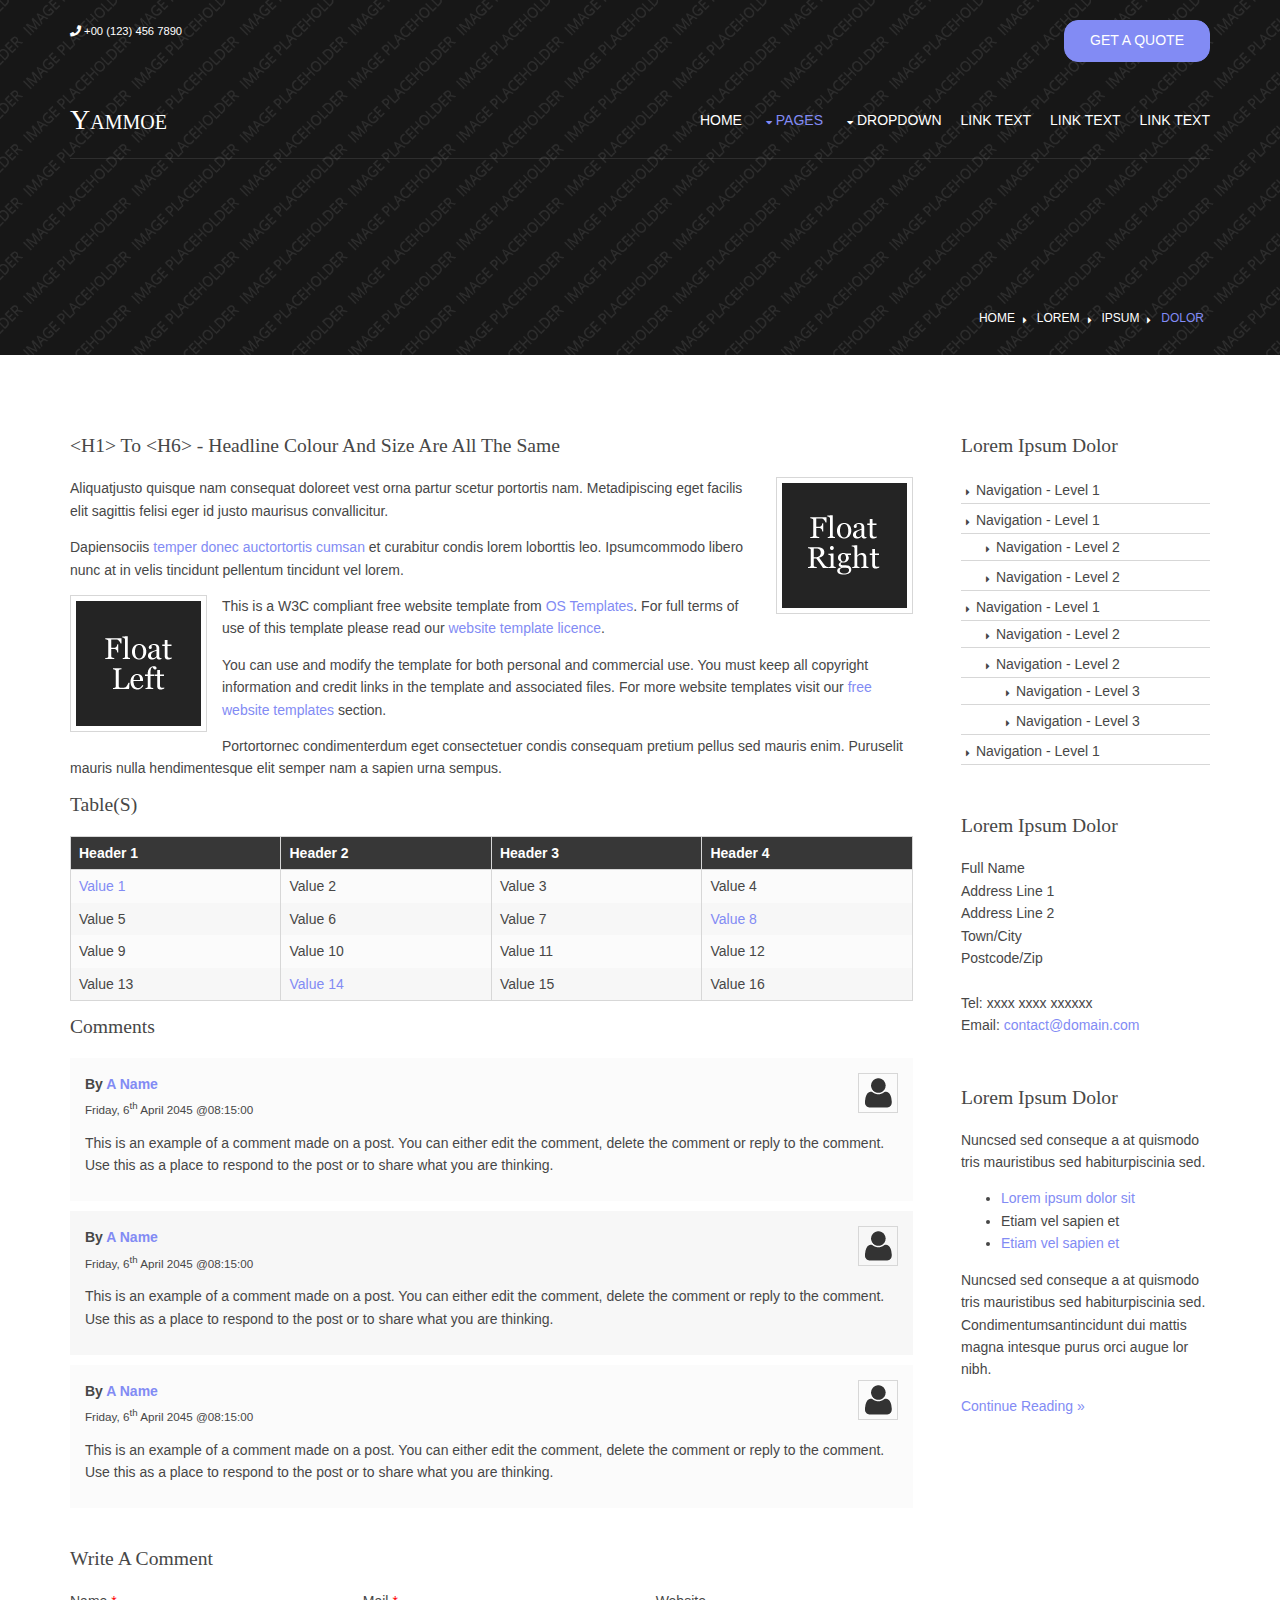
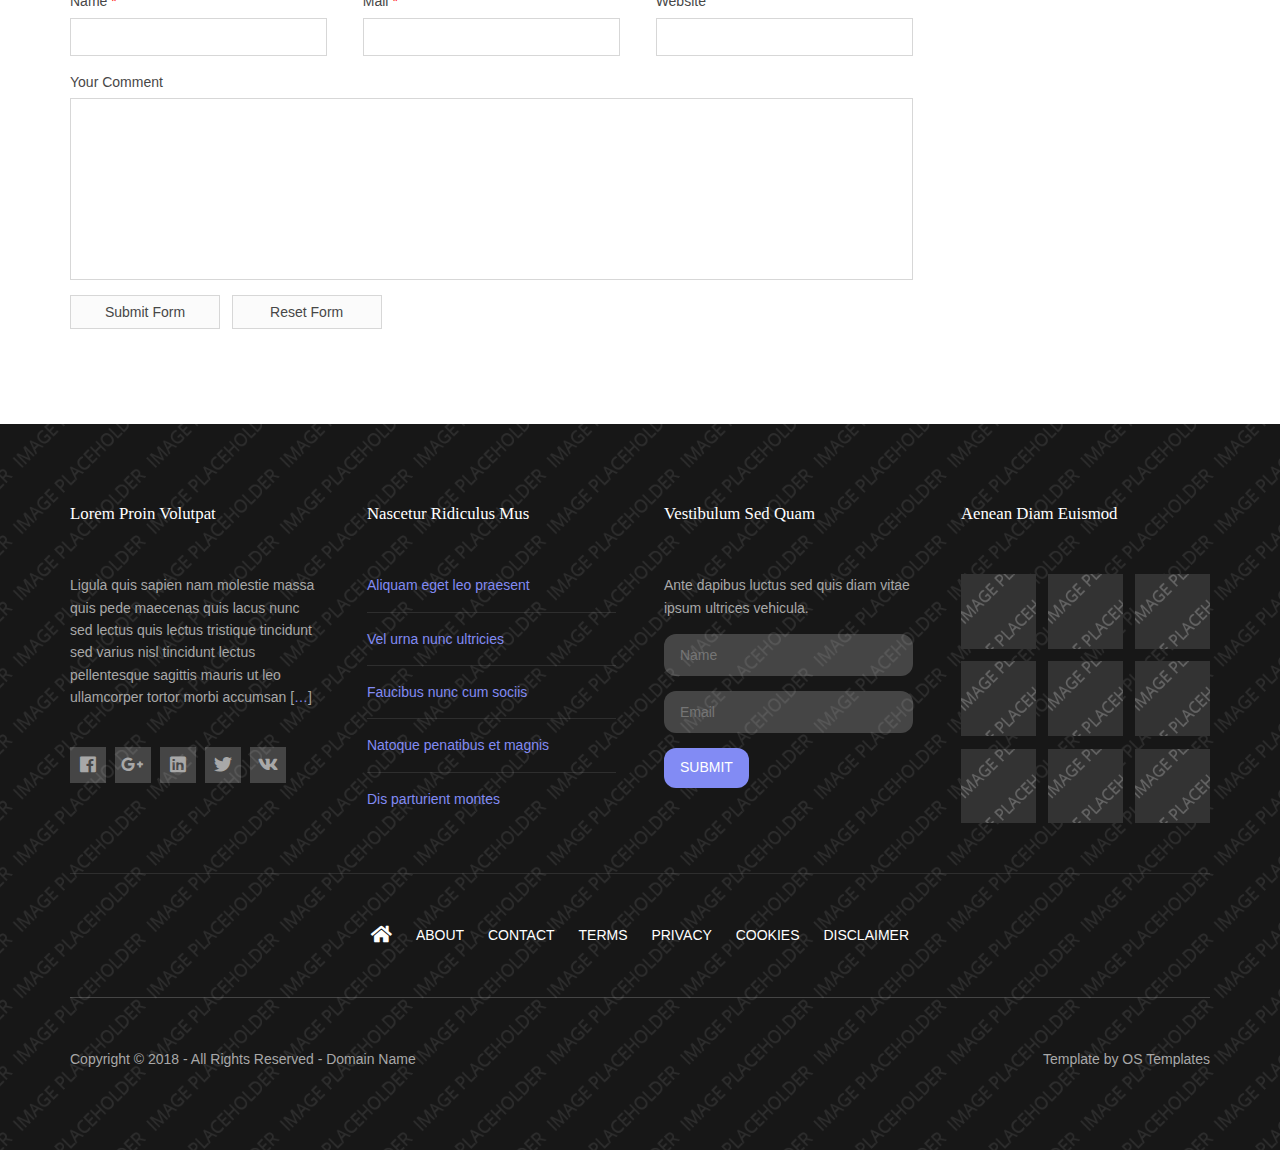
<file: static/all/pages/sidebar-right.html>
<!DOCTYPE html>
<!--
Template Name: Yammoe
Author: <a href="https://www.os-templates.com/">OS Templates</a>
Author URI: https://www.os-templates.com/
Copyright: OS-Templates.com
Licence: Free to use under our free template licence terms
Licence URI: https://www.os-templates.com/template-terms
-->
<html lang="">
<!-- To declare your language - read more here: https://www.w3.org/International/questions/qa-html-language-declarations -->
<head>
<title>Yammoe | Pages | Sidebar Right</title>
<meta charset="utf-8">
<meta name="viewport" content="width=device-width, initial-scale=1.0, maximum-scale=1.0, user-scalable=no">
<link href="../layout/styles/layout.css" rel="stylesheet" type="text/css" media="all">
</head>
<body id="top">
<!-- ################################################################################################ -->
<!-- ################################################################################################ -->
<!-- ################################################################################################ -->
<!-- Top Background Image Wrapper -->
<div class="bgded overlay" style="background-image:url('../images/demo/backgrounds/01.png');"> 
  <!-- ################################################################################################ -->
  <div class="wrapper row0">
    <div id="topbar" class="hoc clear"> 
      <!-- ################################################################################################ -->
      <p class="fl_left nospace"><i class="fas fa-phone"></i> +00 (123) 456 7890</p>
      <p class="fl_right nospace"><a class="btn" href="#">Get A Quote</a></p>
      <!-- ################################################################################################ -->
    </div>
  </div>
  <!-- ################################################################################################ -->
  <!-- ################################################################################################ -->
  <!-- ################################################################################################ -->
  <div class="wrapper row1">
    <header id="header" class="hoc clear">
      <div id="logo" class="fl_left"> 
        <!-- ################################################################################################ -->
        <h1><a href="../index.html">Yammoe</a></h1>
        <!-- ################################################################################################ -->
      </div>
      <nav id="mainav" class="fl_right"> 
        <!-- ################################################################################################ -->
        <ul class="clear">
          <li><a href="../index.html">Home</a></li>
          <li class="active"><a class="drop" href="#">Pages</a>
            <ul>
              <li><a href="gallery.html">Gallery</a></li>
              <li><a href="full-width.html">Full Width</a></li>
              <li><a href="sidebar-left.html">Sidebar Left</a></li>
              <li class="active"><a href="sidebar-right.html">Sidebar Right</a></li>
              <li><a href="basic-grid.html">Basic Grid</a></li>
              <li><a href="font-icons.html">Font Icons</a></li>
            </ul>
          </li>
          <li><a class="drop" href="#">Dropdown</a>
            <ul>
              <li><a href="#">Level 2</a></li>
              <li><a class="drop" href="#">Level 2 + Drop</a>
                <ul>
                  <li><a href="#">Level 3</a></li>
                  <li><a href="#">Level 3</a></li>
                  <li><a href="#">Level 3</a></li>
                </ul>
              </li>
              <li><a href="#">Level 2</a></li>
            </ul>
          </li>
          <li><a href="#">Link Text</a></li>
          <li><a href="#">Link Text</a></li>
          <li><a href="#">Link Text</a></li>
        </ul>
        <!-- ################################################################################################ -->
      </nav>
    </header>
  </div>
  <!-- ################################################################################################ -->
  <!-- ################################################################################################ -->
  <!-- ################################################################################################ -->
  <div id="breadcrumb" class="hoc clear"> 
    <!-- ################################################################################################ -->
    <ul>
      <li><a href="#">Home</a></li>
      <li><a href="#">Lorem</a></li>
      <li><a href="#">Ipsum</a></li>
      <li><a href="#">Dolor</a></li>
    </ul>
    <!-- ################################################################################################ -->
  </div>
  <!-- ################################################################################################ -->
</div>
<!-- End Top Background Image Wrapper -->
<!-- ################################################################################################ -->
<!-- ################################################################################################ -->
<!-- ################################################################################################ -->
<div class="wrapper row3">
  <main class="hoc container clear"> 
    <!-- main body -->
    <!-- ################################################################################################ -->
    <div class="content three_quarter first"> 
      <!-- ################################################################################################ -->
      <h1>&lt;h1&gt; to &lt;h6&gt; - Headline Colour and Size Are All The Same</h1>
      <img class="imgr borderedbox inspace-5" src="../images/demo/imgr.gif" alt="">
      <p>Aliquatjusto quisque nam consequat doloreet vest orna partur scetur portortis nam. Metadipiscing eget facilis elit sagittis felisi eger id justo maurisus convallicitur.</p>
      <p>Dapiensociis <a href="#">temper donec auctortortis cumsan</a> et curabitur condis lorem loborttis leo. Ipsumcommodo libero nunc at in velis tincidunt pellentum tincidunt vel lorem.</p>
      <img class="imgl borderedbox inspace-5" src="../images/demo/imgl.gif" alt="">
      <p>This is a W3C compliant free website template from <a href="https://www.os-templates.com/" title="Free Website Templates">OS Templates</a>. For full terms of use of this template please read our <a href="https://www.os-templates.com/template-terms">website template licence</a>.</p>
      <p>You can use and modify the template for both personal and commercial use. You must keep all copyright information and credit links in the template and associated files. For more website templates visit our <a href="https://www.os-templates.com/">free website templates</a> section.</p>
      <p>Portortornec condimenterdum eget consectetuer condis consequam pretium pellus sed mauris enim. Puruselit mauris nulla hendimentesque elit semper nam a sapien urna sempus.</p>
      <h1>Table(s)</h1>
      <div class="scrollable">
        <table>
          <thead>
            <tr>
              <th>Header 1</th>
              <th>Header 2</th>
              <th>Header 3</th>
              <th>Header 4</th>
            </tr>
          </thead>
          <tbody>
            <tr>
              <td><a href="#">Value 1</a></td>
              <td>Value 2</td>
              <td>Value 3</td>
              <td>Value 4</td>
            </tr>
            <tr>
              <td>Value 5</td>
              <td>Value 6</td>
              <td>Value 7</td>
              <td><a href="#">Value 8</a></td>
            </tr>
            <tr>
              <td>Value 9</td>
              <td>Value 10</td>
              <td>Value 11</td>
              <td>Value 12</td>
            </tr>
            <tr>
              <td>Value 13</td>
              <td><a href="#">Value 14</a></td>
              <td>Value 15</td>
              <td>Value 16</td>
            </tr>
          </tbody>
        </table>
      </div>
      <div id="comments">
        <h2>Comments</h2>
        <ul>
          <li>
            <article>
              <header>
                <figure class="avatar"><img src="../images/demo/avatar.png" alt=""></figure>
                <address>
                By <a href="#">A Name</a>
                </address>
                <time datetime="2045-04-06T08:15+00:00">Friday, 6<sup>th</sup> April 2045 @08:15:00</time>
              </header>
              <div class="comcont">
                <p>This is an example of a comment made on a post. You can either edit the comment, delete the comment or reply to the comment. Use this as a place to respond to the post or to share what you are thinking.</p>
              </div>
            </article>
          </li>
          <li>
            <article>
              <header>
                <figure class="avatar"><img src="../images/demo/avatar.png" alt=""></figure>
                <address>
                By <a href="#">A Name</a>
                </address>
                <time datetime="2045-04-06T08:15+00:00">Friday, 6<sup>th</sup> April 2045 @08:15:00</time>
              </header>
              <div class="comcont">
                <p>This is an example of a comment made on a post. You can either edit the comment, delete the comment or reply to the comment. Use this as a place to respond to the post or to share what you are thinking.</p>
              </div>
            </article>
          </li>
          <li>
            <article>
              <header>
                <figure class="avatar"><img src="../images/demo/avatar.png" alt=""></figure>
                <address>
                By <a href="#">A Name</a>
                </address>
                <time datetime="2045-04-06T08:15+00:00">Friday, 6<sup>th</sup> April 2045 @08:15:00</time>
              </header>
              <div class="comcont">
                <p>This is an example of a comment made on a post. You can either edit the comment, delete the comment or reply to the comment. Use this as a place to respond to the post or to share what you are thinking.</p>
              </div>
            </article>
          </li>
        </ul>
        <h2>Write A Comment</h2>
        <form action="#" method="post">
          <div class="one_third first">
            <label for="name">Name <span>*</span></label>
            <input type="text" name="name" id="name" value="" size="22" required>
          </div>
          <div class="one_third">
            <label for="email">Mail <span>*</span></label>
            <input type="email" name="email" id="email" value="" size="22" required>
          </div>
          <div class="one_third">
            <label for="url">Website</label>
            <input type="url" name="url" id="url" value="" size="22">
          </div>
          <div class="block clear">
            <label for="comment">Your Comment</label>
            <textarea name="comment" id="comment" cols="25" rows="10"></textarea>
          </div>
          <div>
            <input type="submit" name="submit" value="Submit Form">
            &nbsp;
            <input type="reset" name="reset" value="Reset Form">
          </div>
        </form>
      </div>
      <!-- ################################################################################################ -->
    </div>
    <!-- ################################################################################################ -->
    <!-- ################################################################################################ -->
    <div class="sidebar one_quarter"> 
      <!-- ################################################################################################ -->
      <h6>Lorem ipsum dolor</h6>
      <nav class="sdb_holder">
        <ul>
          <li><a href="#">Navigation - Level 1</a></li>
          <li><a href="#">Navigation - Level 1</a>
            <ul>
              <li><a href="#">Navigation - Level 2</a></li>
              <li><a href="#">Navigation - Level 2</a></li>
            </ul>
          </li>
          <li><a href="#">Navigation - Level 1</a>
            <ul>
              <li><a href="#">Navigation - Level 2</a></li>
              <li><a href="#">Navigation - Level 2</a>
                <ul>
                  <li><a href="#">Navigation - Level 3</a></li>
                  <li><a href="#">Navigation - Level 3</a></li>
                </ul>
              </li>
            </ul>
          </li>
          <li><a href="#">Navigation - Level 1</a></li>
        </ul>
      </nav>
      <div class="sdb_holder">
        <h6>Lorem ipsum dolor</h6>
        <address>
        Full Name<br>
        Address Line 1<br>
        Address Line 2<br>
        Town/City<br>
        Postcode/Zip<br>
        <br>
        Tel: xxxx xxxx xxxxxx<br>
        Email: <a href="#">contact@domain.com</a>
        </address>
      </div>
      <div class="sdb_holder">
        <article>
          <h6>Lorem ipsum dolor</h6>
          <p>Nuncsed sed conseque a at quismodo tris mauristibus sed habiturpiscinia sed.</p>
          <ul>
            <li><a href="#">Lorem ipsum dolor sit</a></li>
            <li>Etiam vel sapien et</li>
            <li><a href="#">Etiam vel sapien et</a></li>
          </ul>
          <p>Nuncsed sed conseque a at quismodo tris mauristibus sed habiturpiscinia sed. Condimentumsantincidunt dui mattis magna intesque purus orci augue lor nibh.</p>
          <p class="more"><a href="#">Continue Reading &raquo;</a></p>
        </article>
      </div>
      <!-- ################################################################################################ -->
    </div>
    <!-- ################################################################################################ -->
    <!-- / main body -->
    <div class="clear"></div>
  </main>
</div>
<!-- ################################################################################################ -->
<!-- ################################################################################################ -->
<!-- ################################################################################################ -->
<!-- Bottom Background Image Wrapper -->
<div class="bgded overlay" style="background-image:url('../images/demo/backgrounds/01.png');"> 
  <!-- ################################################################################################ -->
  <div class="wrapper row4">
    <footer id="footer" class="hoc clear"> 
      <!-- ################################################################################################ -->
      <div class="group btmspace-50">
        <div class="one_quarter first">
          <h6 class="heading">Lorem proin volutpat</h6>
          <p>Ligula quis sapien nam molestie massa quis pede maecenas quis lacus nunc sed lectus quis lectus tristique tincidunt sed varius nisl tincidunt lectus pellentesque sagittis mauris ut leo ullamcorper tortor morbi accumsan [<a href="#">&hellip;</a>]</p>
          <ul class="faico clear">
            <li><a class="faicon-facebook" href="#"><i class="fab fa-facebook"></i></a></li>
            <li><a class="faicon-google-plus" href="#"><i class="fab fa-google-plus-g"></i></a></li>
            <li><a class="faicon-linkedin" href="#"><i class="fab fa-linkedin"></i></a></li>
            <li><a class="faicon-twitter" href="#"><i class="fab fa-twitter"></i></a></li>
            <li><a class="faicon-vk" href="#"><i class="fab fa-vk"></i></a></li>
          </ul>
        </div>
        <div class="one_quarter">
          <h6 class="heading">Nascetur ridiculus mus</h6>
          <ul class="nospace linklist">
            <li><a href="#">Aliquam eget leo praesent</a></li>
            <li><a href="#">Vel urna nunc ultricies</a></li>
            <li><a href="#">Faucibus nunc cum sociis</a></li>
            <li><a href="#">Natoque penatibus et magnis</a></li>
            <li><a href="#">Dis parturient montes</a></li>
          </ul>
        </div>
        <div class="one_quarter">
          <h6 class="heading">Vestibulum sed quam</h6>
          <p class="nospace btmspace-15">Ante dapibus luctus sed quis diam vitae ipsum ultrices vehicula.</p>
          <form action="#" method="post">
            <fieldset>
              <legend>Newsletter:</legend>
              <input class="btmspace-15" type="text" value="" placeholder="Name">
              <input class="btmspace-15" type="text" value="" placeholder="Email">
              <button class="btn" type="submit" value="submit">Submit</button>
            </fieldset>
          </form>
        </div>
        <div class="one_quarter">
          <h6 class="heading">Aenean diam euismod</h6>
          <ul class="nospace clear latestimg">
            <li><a class="imgover" href="#"><img src="../images/demo/100x100.png" alt=""></a></li>
            <li><a class="imgover" href="#"><img src="../images/demo/100x100.png" alt=""></a></li>
            <li><a class="imgover" href="#"><img src="../images/demo/100x100.png" alt=""></a></li>
            <li><a class="imgover" href="#"><img src="../images/demo/100x100.png" alt=""></a></li>
            <li><a class="imgover" href="#"><img src="../images/demo/100x100.png" alt=""></a></li>
            <li><a class="imgover" href="#"><img src="../images/demo/100x100.png" alt=""></a></li>
            <li><a class="imgover" href="#"><img src="../images/demo/100x100.png" alt=""></a></li>
            <li><a class="imgover" href="#"><img src="../images/demo/100x100.png" alt=""></a></li>
            <li><a class="imgover" href="#"><img src="../images/demo/100x100.png" alt=""></a></li>
          </ul>
        </div>
      </div>
      <!-- ################################################################################################ -->
      <hr class="btmspace-50">
      <!-- ################################################################################################ -->
      <nav>
        <ul class="nospace">
          <li><a href="../index.html"><i class="fas fa-lg fa-home"></i></a></li>
          <li><a href="#">About</a></li>
          <li><a href="#">Contact</a></li>
          <li><a href="#">Terms</a></li>
          <li><a href="#">Privacy</a></li>
          <li><a href="#">Cookies</a></li>
          <li><a href="#">Disclaimer</a></li>
        </ul>
      </nav>
      <!-- ################################################################################################ -->
    </footer>
  </div>
  <!-- ################################################################################################ -->
  <!-- ################################################################################################ -->
  <!-- ################################################################################################ -->
  <div class="wrapper row5">
    <div id="copyright" class="hoc clear"> 
      <!-- ################################################################################################ -->
      <p class="fl_left">Copyright &copy; 2018 - All Rights Reserved - <a href="#">Domain Name</a></p>
      <p class="fl_right">Template by <a target="_blank" href="https://www.os-templates.com/" title="Free Website Templates">OS Templates</a></p>
      <!-- ################################################################################################ -->
    </div>
  </div>
  <!-- ################################################################################################ -->
</div>
<!-- End Bottom Background Image Wrapper -->
<!-- ################################################################################################ -->
<!-- ################################################################################################ -->
<!-- ################################################################################################ -->
<a id="backtotop" href="#top"><i class="fas fa-chevron-up"></i></a>
<!-- JAVASCRIPTS -->
<script src="../layout/scripts/jquery.min.js"></script>
<script src="../layout/scripts/jquery.backtotop.js"></script>
<script src="../layout/scripts/jquery.mobilemenu.js"></script>
</body>
</html>
</file>
<file: static/all/layout/styles/layout.css>
@charset "utf-8";
/*
Template Name: Yammoe
Author: <a href="https://www.os-templates.com/">OS Templates</a>
Author URI: https://www.os-templates.com/
Copyright: OS-Templates.com
Licence: Free to use under our free template licence terms
Licence URI: https://www.os-templates.com/template-terms
File: Layout CSS
*/

@import url("fontawesome-free/css/all.css");
@import url("framework.css");

/* Rows
--------------------------------------------------------------------------------------------------------------- */
.row0, .row0 a{}
.row1, .row1 a{}
.row2, .row2 a{}
.row3, .row3 a{}
.row4, .row4 a{}
.row5, .row5 a{}


/* Top Bar
--------------------------------------------------------------------------------------------------------------- */
#topbar{padding:20px 0; font-size:.8rem; text-transform:uppercase;}

#topbar ul li{display:inline-block; margin-right:15px;}
#topbar ul li:last-child{margin-right:0;}
#topbar i{line-height:normal;}


/* Header
--------------------------------------------------------------------------------------------------------------- */
#header{border-bottom:1px solid;}

#header #logo{margin:22px 0 0 0;}
#header #logo h1{margin:0; padding:0; font-size:2rem; font-variant:small-caps;}


/* Page Intro
--------------------------------------------------------------------------------------------------------------- */
#pageintro{padding:200px 0;}

#pageintro article{display:block; max-width:60%; margin:0 auto; text-transform:capitalize; text-align:center;}
#pageintro article p:first-of-type{margin:0 0 30px 0; padding:0; font-size:2rem;}
#pageintro .heading{font-size:5rem;}
#pageintro footer{margin-top:50px;}
#pageintro footer .btn{padding:14px 25px 16px; font-size:1.2rem;}


/* Content Area
--------------------------------------------------------------------------------------------------------------- */
.container{padding:80px 0;}

/* Content */
.container .content{}

.sectiontitle{display:block; max-width:55%; margin:0 auto 80px; text-align:center;}
.sectiontitle *{margin:0;}

/* Services - can be more than four */
#services{}
#services li{margin-bottom:50px;}
#services li:nth-last-child(-n+4){margin-bottom:0;}/* Removes bottom margin from the last line of items - margin is restored in the media queries when items stack */
#services li:nth-child(4n+1){margin-left:0; clear:left;}/* Removes the need to add class="first" */
#services article{display:block; padding:30px 15px; text-align:center;}
#services article *{}
#services article i{margin-bottom:30px;}
#services article .heading{}
#services article p{margin-bottom:30px;}

/* Team */
.team{}
.team li:last-child{margin-bottom:0;}/* Used when elements stack in small viewports */
.team figure{display:block; text-align:center;}
.team figure *{margin:0; padding:0;}
.team figure a{}
.team figure img{}
.team figure figcaption{padding:20px 10px; line-height:1; border:solid; border-width:0 1px 1px 1px;}
.team figure strong{display:block; margin-bottom:8px; font-size:1.4rem; font-weight:400;}
.team figure em{display:block; font-style:normal; font-size:.8rem;}

/* Points */
.points{padding:50px; border-radius:50px 0;}
.points ul{padding-top:15px;}
.points li{position:relative; min-height:60px; margin:0 0 30px 0; padding:5px 0 0 80px; line-height:1;}
.points li:last-child{margin:0;}/* Used when elements stack in small viewports */
.points li i{position:absolute; top:0; left:0; width:60px; height:60px; line-height:60px; font-size:20px; text-align:center; border-radius:50%;}
.points li .heading{margin:0 0 10px 0;}
.points li p{margin:0; line-height:1.4rem;}

/* Testimonials */
#testimonials{}
#testimonials article{text-align:center;}
#testimonials article *{margin:0; padding:0;}
#testimonials article figure{display:inline-block; margin-bottom:20px;}
#testimonials article figure img{float:left; margin-right:15px; border-radius:50%;}
#testimonials article figure figcaption{float:left; margin-top:30px; font-size:1.4rem; text-align:left;}
#testimonials article figure figcaption .heading{font-size:1.4rem;}
#testimonials article figure figcaption em{display:block; margin-top:-5px; font-size:.8rem; font-style:normal;}
#testimonials article blockquote{margin-bottom:20px; padding:20px; border-radius:25px 0;}
#testimonials article blockquote::before{top:15px; left:15px; font-size:30px; line-height:30px;}

/* Latest */
#latest{}
#latest > li:last-child{margin-bottom:0;}/* Used when elements stack in small viewports */
#latest article{text-align:center;}
#latest article .heading{margin:0 0 8px 0;}
#latest article .meta{display:block; margin:0 0 20px 0;}
#latest article .meta li{display:inline-block; margin-right:5px; padding-right:10px; border-right:1px solid red; font-size:.8rem;}
#latest article .meta li:last-child{margin-right:0; padding-right:0; border-right:none;}
#latest article .meta li i{margin-right:5px;}
#latest article figure{}
#latest article figure > a{margin-bottom:20px;}
#latest article figure figcaption{}
#latest article figure figcaption p{margin:0 0 20px 0;}
#latest article figure figcaption footer{}

/* Comments */
#comments ul{margin:0 0 40px 0; padding:0; list-style:none;}
#comments li{margin:0 0 10px 0; padding:15px;}
#comments .avatar{float:right; margin:0 0 10px 10px; padding:3px; border:1px solid;}
#comments address{font-weight:bold;}
#comments time{font-size:smaller;}
#comments .comcont{display:block; margin:0; padding:0;}
#comments .comcont p{margin:10px 5px 10px 0; padding:0;}

#comments form{display:block; width:100%;}
#comments input, #comments textarea{width:100%; padding:10px; border:1px solid;}
#comments textarea{overflow:auto;}
#comments div{margin-bottom:15px;}
#comments input[type="submit"], #comments input[type="reset"]{display:inline-block; width:auto; min-width:150px; margin:0; padding:8px 5px; cursor:pointer;}

/* Sidebar */
.container .sidebar{}

.sidebar .sdb_holder{margin-bottom:50px;}
.sidebar .sdb_holder:last-child{margin-bottom:0;}


/* Footer
--------------------------------------------------------------------------------------------------------------- */
#footer{padding:80px 0 50px;}

#footer .heading{margin-bottom:50px; font-size:1.2rem;}
#footer p + .faico{margin-top:30px;}

#footer input, #footer button{border:1px solid;}
#footer input{display:block; width:100%; padding:12px 15px;}
#footer button{padding:10px 15px 12px; font-size:1rem;}

#footer .linklist li{display:block; margin-bottom:15px; padding:0 0 15px 0; border-bottom:1px solid;}
#footer .linklist li:last-child{margin:0; padding:0; border:none;}
#footer .linklist li::before, #footer .linklist li::after{display:table; content:"";}
#footer .linklist li, #footer .linklist li::after{clear:both;}

#footer .latestimg{}
#footer .latestimg > li{display:inline-block; float:left; width:30%; margin:0 0 5% 5%;}
#footer .latestimg > li:nth-last-child(-n+3){margin-bottom:0;}/* Removes bottom margin from the last three items - margin is restored in the media queries when items stack */
#footer .latestimg > li:nth-child(3n+1){margin-left:0; clear:left;}/* Removes the need to add class="first" */
#footer .latestimg > li img{width:100%;}/* Force the image to resize to take the full space - may have to be changed for tablets, depends on personal preference */
#footer .latestimg > li a.imgover{display:block;}

#footer nav{display:block; text-align:center; text-transform:uppercase;}
#footer nav li{display:inline; margin-right:20px;}
#footer nav li:last-child{margin-right:0;}


/* Copyright
--------------------------------------------------------------------------------------------------------------- */
#copyright{padding:50px 0 80px; border-top:1px solid;}
#copyright *{margin:0; padding:0;}


/* Add roundness to certain items
Settings are all different due to the optical similarity needed for different sized elements
Delete this section if roundness is not wanted / required
--------------------------------------------------------------------------------------------------------------- */
.btn{border-radius:14px;}
#footer input, #footer button{border-radius:12px;}


/* Transition Fade
This gives a smooth transition to "ALL" elements used in the layout - other than the navigation form used in mobile devices
If you don't want it to fade all elements, you have to list the ones you want to be faded individually
Delete it completely to stop fading
--------------------------------------------------------------------------------------------------------------- */
*, *::before, *::after{transition:all .3s ease-in-out;}
#mainav form *{transition:none !important;}


/* ------------------------------------------------------------------------------------------------------------ */
/* ------------------------------------------------------------------------------------------------------------ */
/* ------------------------------------------------------------------------------------------------------------ */
/* ------------------------------------------------------------------------------------------------------------ */
/* ------------------------------------------------------------------------------------------------------------ */


/* Navigation
--------------------------------------------------------------------------------------------------------------- */
nav ul, nav ol{margin:0; padding:0; list-style:none;}

#mainav, #breadcrumb, .sidebar nav{line-height:normal;}
#mainav .drop::after, #mainav li li .drop::after, #breadcrumb li a::after, .sidebar nav a::after{position:absolute; font-family:"Font Awesome 5 Free"; font-weight:900; font-size:10px; line-height:10px;}

/* Top Navigation */
#mainav{}
#mainav ul{text-transform:uppercase;}
#mainav ul ul{position:absolute; width:180px; text-transform:none; z-index:9999;}
#mainav ul ul ul{left:180px; top:0;}
#mainav li{display:inline-block; position:relative; margin:0 15px 0 0; padding:0;}
#mainav li:last-child{margin-right:0;}
#mainav li li{width:100%; margin:0;}
#mainav li a{display:block; padding:30px 0;}
#mainav li li a{border:solid; border-width:0 0 1px 0;}
#mainav .drop{padding-left:15px;}
#mainav li li a, #mainav li li .drop{display:block; margin:0; padding:10px 15px;}
#mainav .drop::after, #mainav li li .drop::after{content:"\f0d7";}
#mainav .drop::after{top:35px; left:5px;}
#mainav li li .drop::after{top:15px; left:5px;}
#mainav ul ul{visibility:hidden; opacity:0;}
#mainav ul li:hover > ul{visibility:visible; opacity:1;}

#mainav form{display:none; width:100%; margin:0; padding:0;}
#mainav form select, #mainav form select option{display:block; cursor:pointer; outline:none;}
#mainav form select{width:100%; padding:5px; border:1px solid;}
#mainav form select option{margin:5px; padding:0; border:none;}

/* Breadcrumb */
#breadcrumb{padding:150px 0 30px; text-align:right;}
#breadcrumb ul{margin:0; padding:0; list-style:none; text-transform:uppercase;}
#breadcrumb li{display:inline-block; margin:0 6px 0 0; padding:0;}
#breadcrumb li a{display:block; position:relative; margin:0; padding:0 12px 0 0; font-size:12px;}
#breadcrumb li a::after{top:4px; right:0; content:"\f0da";}
#breadcrumb li:last-child a{margin:0; padding:0;}
#breadcrumb li:last-child a::after{display:none;}
#breadcrumb .heading{margin:0; font-size:2rem;}

/* Sidebar Navigation */
.sidebar nav{display:block; width:100%;}
.sidebar nav li{margin:0 0 3px 0; padding:0;}
.sidebar nav a{display:block; position:relative; margin:0; padding:5px 10px 5px 15px; text-decoration:none; border:solid; border-width:0 0 1px 0;}
.sidebar nav a::after{top:10px; left:5px; content:"\f0da";}
.sidebar nav ul ul a{padding-left:35px;}
.sidebar nav ul ul a::after{left:25px;}
.sidebar nav ul ul ul a{padding-left:55px;}
.sidebar nav ul ul ul a::after{left:45px;}

/* Pagination */
.pagination{display:block; width:100%; text-align:center; clear:both;}
.pagination li{display:inline-block; margin:0 2px 0 0;}
.pagination li:last-child{margin-right:0;}
.pagination a, .pagination strong{display:block; padding:8px 11px; border:1px solid; background-clip:padding-box; font-weight:normal;}

/* Back to Top */
#backtotop{z-index:999; display:inline-block; position:fixed; visibility:hidden; bottom:20px; right:20px; width:36px; height:36px; line-height:36px; font-size:16px; text-align:center; opacity:.2;}
#backtotop i{display:block; width:100%; height:100%; line-height:inherit;}
#backtotop.visible{visibility:visible; opacity:.5;}
#backtotop:hover{opacity:1;}


/* Tables
--------------------------------------------------------------------------------------------------------------- */
table, th, td{border:1px solid; border-collapse:collapse; vertical-align:top;}
table, th{table-layout:auto;}
table{width:100%; margin-bottom:15px;}
th, td{padding:5px 8px;}
td{border-width:0 1px;}


/* Gallery
--------------------------------------------------------------------------------------------------------------- */
#gallery{display:block; width:100%; margin-bottom:50px;}
#gallery figure figcaption{display:block; width:100%; clear:both;}
#gallery li{margin-bottom:30px;}


/* Font Awesome Social Icons
--------------------------------------------------------------------------------------------------------------- */
.faico{margin:0; padding:0; list-style:none;}
.faico li{display:inline-block; margin:8px 5px 0 0; padding:0; line-height:normal;}
.faico li:last-child{margin-right:0;}
.faico a{display:inline-block; width:36px; height:36px; line-height:36px; font-size:18px; text-align:center;}

.faico a{color:inherit; background-color:rgba(255,255,255,.2);}
.faico a:hover{color:#FFFFFF;}

.faicon-dribble:hover{background-color:#EA4C89;}
.faicon-facebook:hover{background-color:#3B5998;}
.faicon-google-plus:hover{background-color:#DB4A39;}
.faicon-linkedin:hover{background-color:#0E76A8;}
.faicon-twitter:hover{background-color:#00ACEE;}
.faicon-vk:hover{background-color:#4E658E;}


/* ------------------------------------------------------------------------------------------------------------ */
/* ------------------------------------------------------------------------------------------------------------ */
/* ------------------------------------------------------------------------------------------------------------ */
/* ------------------------------------------------------------------------------------------------------------ */
/* ------------------------------------------------------------------------------------------------------------ */


/* Colours
--------------------------------------------------------------------------------------------------------------- */
body{color:#A8A8A8; background-color:#202020/* Fallback incase a background image doesn't load */;}
a{color:#828BF4;}
a:active, a:focus{background:transparent !important;}/* IE10 + 11 Bugfix - prevents grey background */
hr, .borderedbox{border-color:#D7D7D7;}
label span{color:#FF0000; background-color:inherit;}
input:focus, textarea:focus, *:required:focus{border-color:#828BF4 !important;}

.overlay{color:#FFFFFF; background-color:inherit;}
.overlay::after{color:inherit; background-color:rgba(0,0,0,.55);}
.overlay.light{color:#474747;}
.overlay.light::after{background-color:rgba(255,255,255,.7);}

.btn, .btn.inverse:hover{color:#FFFFFF; background-color:#828BF4; border-color:#828BF4;}
.btn:hover, .btn.inverse{color:inherit; background-color:transparent; border-color:inherit;}

.imgover:hover::before{background-color:rgba(130,139,244,.3);/* #828BF4 */}
.imgover, .imgover:hover::after{color:#FFFFFF;}


/* Rows */
.row0, .row0 a{}
.row1, .row1 a{}
.row2{color:#474747; background-color:#F4F4F4;}
.row3{color:#474747; background-color:#FFFFFF;}
.row4{color:#A8A8A8;}
.row5, .row5 a{color:#A8A8A8;}


/* Header */
#header{border-color:rgba(255,255,255,.1);}
#header #logo a{color:inherit;}


/* Page Intro */
#pageintro{color:#FFFFFF;}


/* Content */
#services article{color:#474747; background-color:#FFFFFF; box-shadow:0px 0px 10px rgba(0,0,0,.1);}

.points{color:#474747; background-color:#FFFFFF;}
.points li a i{color:inherit; background-color:rgba(130,139,244,.1)/* #828BF4 */;}
.points li:hover a i{color:#FFFFFF; background-color:#828BF4;}

.team figure figcaption{color:#474747; background-color:#FFFFFF; border-color:#D7D7D7;}

#testimonials article blockquote{color:#474747; background-color:#FFFFFF;}
#testimonials article blockquote::before{color:rgba(0,0,0,.05);}

#latest article .meta li{border-color:rgba(0,0,0,.1);}


/* Footer */
#footer .heading{color:#FFFFFF;}
#footer hr, #footer .borderedbox, #footer .linklist li{border-color:rgba(255,255,255,.1);}

#footer input, #footer button{border-color:transparent;}
#footer input{color:#FFFFFF; background-color:rgba(255,255,255,.2);}
#footer input:focus{background-color:#828BF4;}
#footer button{color:#FFFFFF; background-color:#828BF4;}
#footer button:hover{color:inherit; background-color:transparent; border-color:inherit;}

#footer nav a{color:#FFFFFF;}
#footer nav a:hover{color:#828BF4;}


/* Copyright */
#copyright{border-color:rgba(255,255,255,.2);}


/* Navigation */
#mainav li a{color:inherit;}
#mainav .active a, #mainav a:hover, #mainav li:hover > a{color:#828BF4; background-color:inherit;}
#mainav li li a, #mainav .active li a{color:#FFFFFF; background-color:rgba(130,139,244,.5); border-color:rgba(130,139,244,.5);/* #828BF4 */}
#mainav li li:hover > a, #mainav .active .active > a{color:#FFFFFF; background-color:#828BF4;}
#mainav form select{color:#474747; background-color:#FFFFFF; border-color:#D7D7D7;}

#breadcrumb *{color:#FFFFFF; background-color:inherit;}
#breadcrumb li:last-child a{color:#828BF4;}

.container .sidebar nav a{color:inherit; border-color:#D7D7D7;}
.container .sidebar nav a:hover{color:#828BF4;}

.pagination a, .pagination strong{border-color:#D7D7D7;}
.pagination .current *{color:#FFFFFF; background-color:#828BF4;}

#backtotop{color:#FFFFFF; background-color:#828BF4;}


/* Tables + Comments */
table, th, td, #comments .avatar, #comments input, #comments textarea{border-color:#D7D7D7;}
th{color:#FFFFFF; background-color:#373737;}
tr, #comments li, #comments input[type="submit"], #comments input[type="reset"]{color:inherit; background-color:#FBFBFB;}
tr:nth-child(even), #comments li:nth-child(even){color:inherit; background-color:#F7F7F7;}
table a, #comments a{background-color:inherit;}


/* ------------------------------------------------------------------------------------------------------------ */
/* ------------------------------------------------------------------------------------------------------------ */
/* ------------------------------------------------------------------------------------------------------------ */
/* ------------------------------------------------------------------------------------------------------------ */
/* ------------------------------------------------------------------------------------------------------------ */


/* Media Queries
--------------------------------------------------------------------------------------------------------------- */
@-ms-viewport{width:device-width;}


/* Max Wrapper Width - Laptop, Desktop etc.
--------------------------------------------------------------------------------------------------------------- */
@media screen and (min-width:1140px){
	.hoc{max-width:1140px;}
}

@media screen and (min-width:978px) and (max-width:1140px){
	.hoc{max-width:95%;}
}


/* Mobile Devices
--------------------------------------------------------------------------------------------------------------- */
@media screen and (max-width:978px){
	.hoc{max-width:90%;}

	#topbar{}

	#header{padding:30px 0;}
	#header #logo{margin-top:0;}

	#mainav{}
	#mainav ul{display:none;}
	#mainav form{display:block; margin-top:2px;}

	#breadcrumb{}

	.container{}
	#comments input[type="reset"]{margin-top:10px;}
	.pagination li{display:inline-block; margin:0 5px 5px 0;}

	#footer{}

	#copyright{}
	#copyright p:first-of-type{margin-bottom:10px;}
}

@media screen and (max-width:750px){
	.imgl, .imgr{display:inline-block; float:none; margin:0 0 10px 0;}
	.fl_left, .fl_right{display:block; float:none;}
	.group .group > *:last-child, .clear .clear > *:last-child, .clear .group > *:last-child, .group .clear > *:last-child{margin-bottom:0;}/* Experimental - Needs more testing in different situations, stops double margin when stacking */
	.one_half, .one_third, .two_third, .one_quarter, .two_quarter, .three_quarter{display:block; float:none; width:auto; margin:0 0 30px 0;}

	#topbar, #header{text-align:center;}
	#header #logo{margin:0 0 15px 0;}

	#breadcrumb{text-align:left;}

	#pageintro article{max-width:none;}
	#pageintro .heading{margin-bottom:20px; font-size:2.5rem;}

	.sectiontitle{max-width:none;}
	.sd-third > li{max-width:348px;}/* Restrict the width to the one_third grid element in smaller devices */

	#services li:nth-last-child(-n+4){margin-bottom:50px;}
	#services li:last-child{margin-bottom:0;}
	.team li, #latest > li{margin:0 auto 50px;}
	.points ul{padding-top:0;}

	#footer{}
	#footer .latestimg > li, #footer .latestimg > li:nth-last-child(-n+3){display:inline-block; float:none; width:auto; margin:0 5% 5% 0;}
	#footer .latestimg > li:last-child{margin-bottom:0;}
	#footer .latestimg > li img{width:auto;}
}

@media screen and (max-width:450px){
	.points{padding:35px 25px; border-radius:25px 0;}
	.points li{padding:0;}
	.points li i{position:relative; top:inherit; left:inherit; margin-bottom:20px;}

	#testimonials article figure img{float:none; margin:0 0 20px 0;}
	#testimonials article figure figcaption{float:none; margin:0; text-align:center;}
}

/* Other
--------------------------------------------------------------------------------------------------------------- */
@media screen and (max-width:650px){
	.scrollable{display:block; width:100%; margin:0 0 30px 0; padding:0 0 15px 0; overflow:auto; overflow-x:scroll;}
	.scrollable table{margin:0; padding:0; white-space:nowrap;}

	.inline li{display:block; margin-bottom:10px;}
	.pushright li{margin-right:0;}

	.font-x2{font-size:1.6rem;}
	.font-x3{font-size:1.8rem;}
}
</file>
